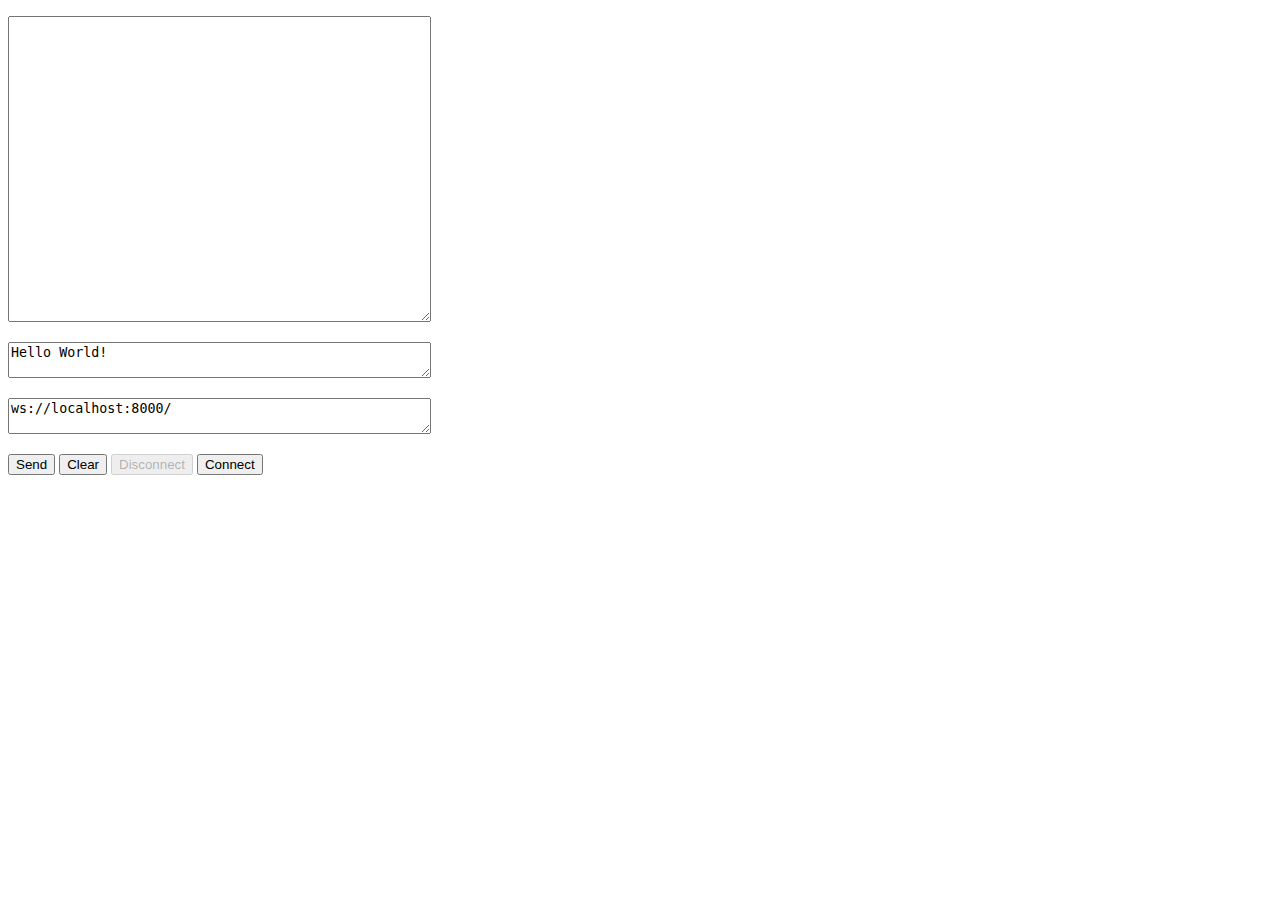
<file: backend/websocket/websocket.html>
<!DOCTYPE html>

<meta charset="utf-8" />

<title>WebSocket Test</title>

<script language="javascript" type="text/javascript">


  function init()
  {
	document.myform.url.value = "ws://localhost:8000/"
	document.myform.inputtext.value = "Hello World!"
	document.myform.disconnectButton.disabled = true;
  }

  function doConnect()
  {
    websocket = new WebSocket(document.myform.url.value);
    websocket.onopen = function(evt) { onOpen(evt) };
    websocket.onclose = function(evt) { onClose(evt) };
    websocket.onmessage = function(evt) { onMessage(evt) };
    websocket.onerror = function(evt) { onError(evt) };
  }

  function onOpen(evt)
  {
    writeToScreen("connected\n");
	document.myform.connectButton.disabled = true;
	document.myform.disconnectButton.disabled = false;
  }

  function onClose(evt)
  {
    writeToScreen("disconnected\n");
	document.myform.connectButton.disabled = false;
	document.myform.disconnectButton.disabled = true;
  }

  function onMessage(evt)
  {
    writeToScreen("response: " + evt.data + '\n');
  }

  function onError(evt)
  {
    writeToScreen('error: ' + evt.data + '\n');

	websocket.close();

	document.myform.connectButton.disabled = false;
	document.myform.disconnectButton.disabled = true;

  }

  function doSend(message)
  {
    writeToScreen("sent: " + message + '\n'); 
    websocket.send(message);
  }

  function writeToScreen(message)
  {
    document.myform.outputtext.value += message
	document.myform.outputtext.scrollTop = document.myform.outputtext.scrollHeight;

  }

  window.addEventListener("load", init, false);


   function sendText() {
		doSend( document.myform.inputtext.value );
   }

  function clearText() {
		document.myform.outputtext.value = "";
   }

   function doDisconnect() {
		websocket.close();
   }


</script>

<div id="output"></div>

<form name="myform">
<p>
<textarea name="outputtext" rows="20" cols="50"></textarea>
</p>
<p>
<textarea name="inputtext" cols="50"></textarea>
</p>
<p>
<textarea name="url" cols="50"></textarea>
</p>
<p>
<input type="button" name=sendButton value="Send" onClick="sendText();">
<input type="button" name=clearButton value="Clear" onClick="clearText();">
<input type="button" name=disconnectButton value="Disconnect" onClick="doDisconnect();">
<input type="button" name=connectButton value="Connect" onClick="doConnect();">
</p>


</form>
</html>
</file>
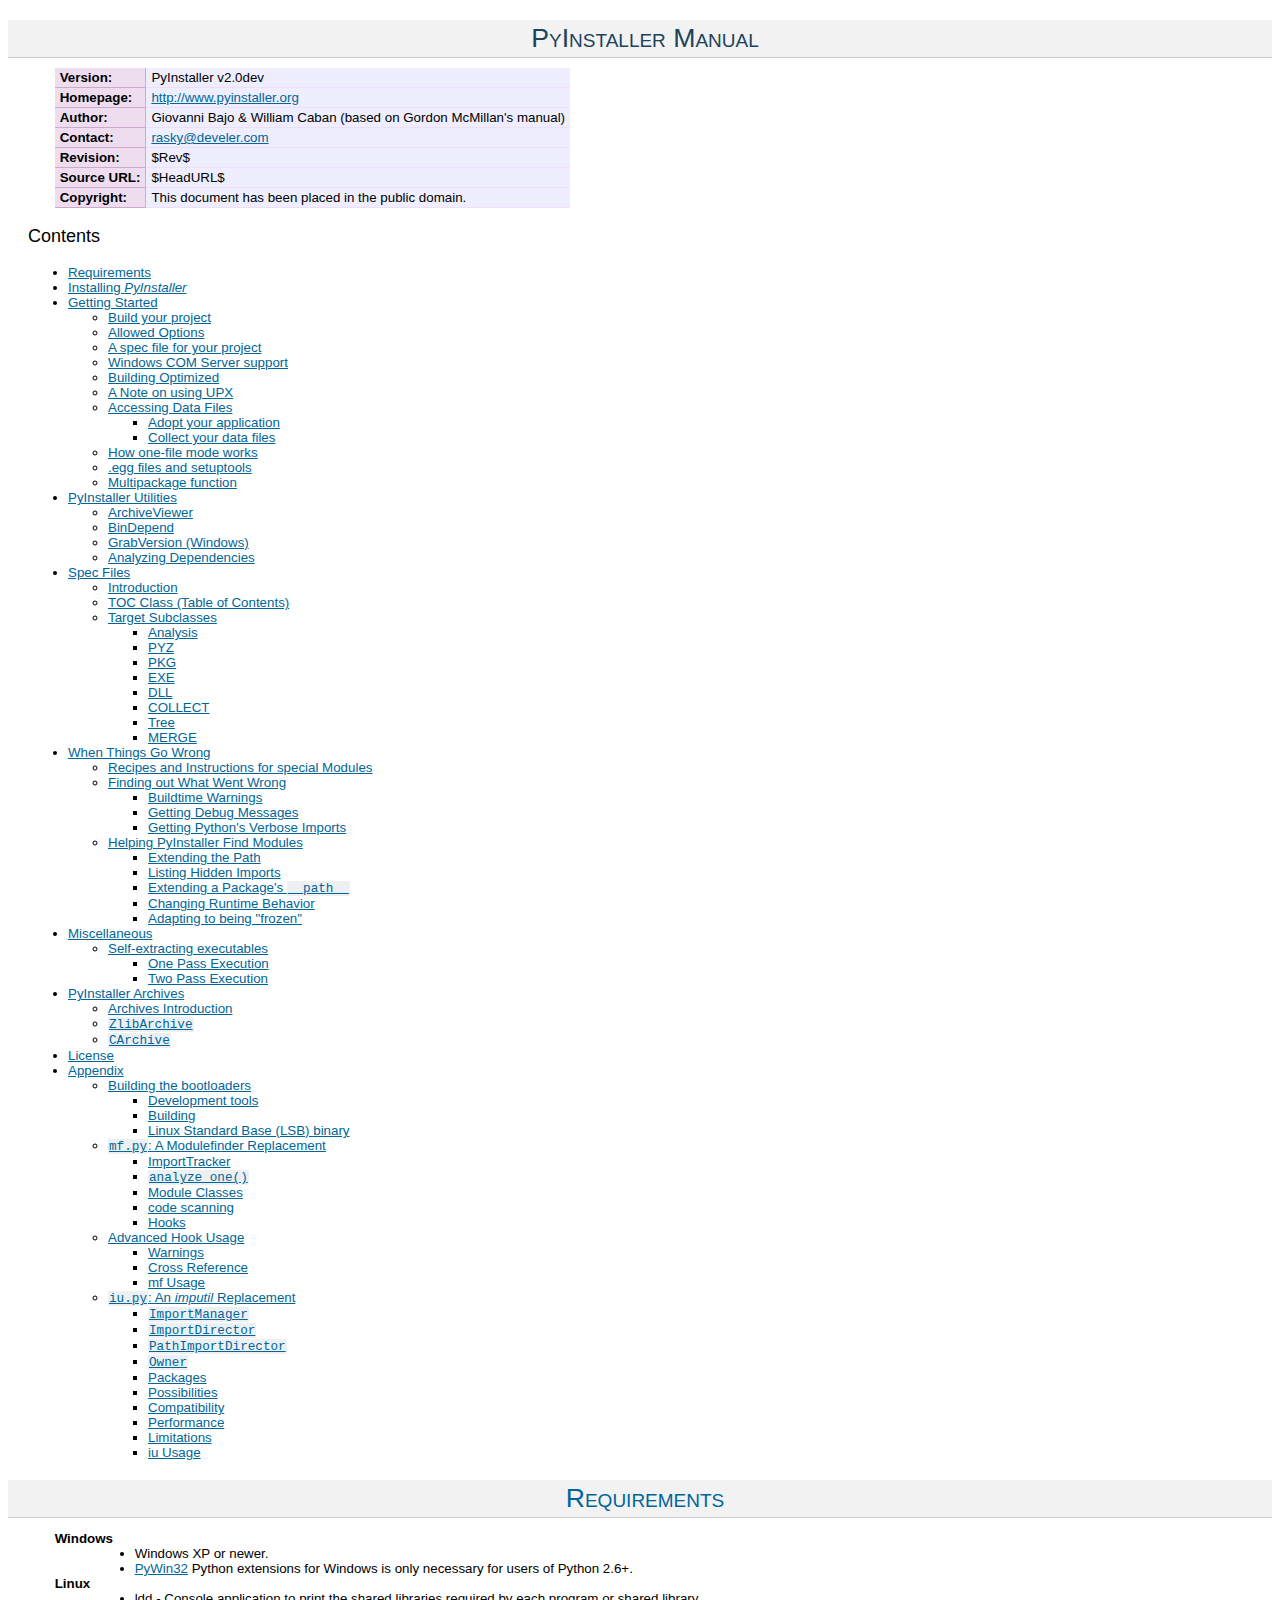
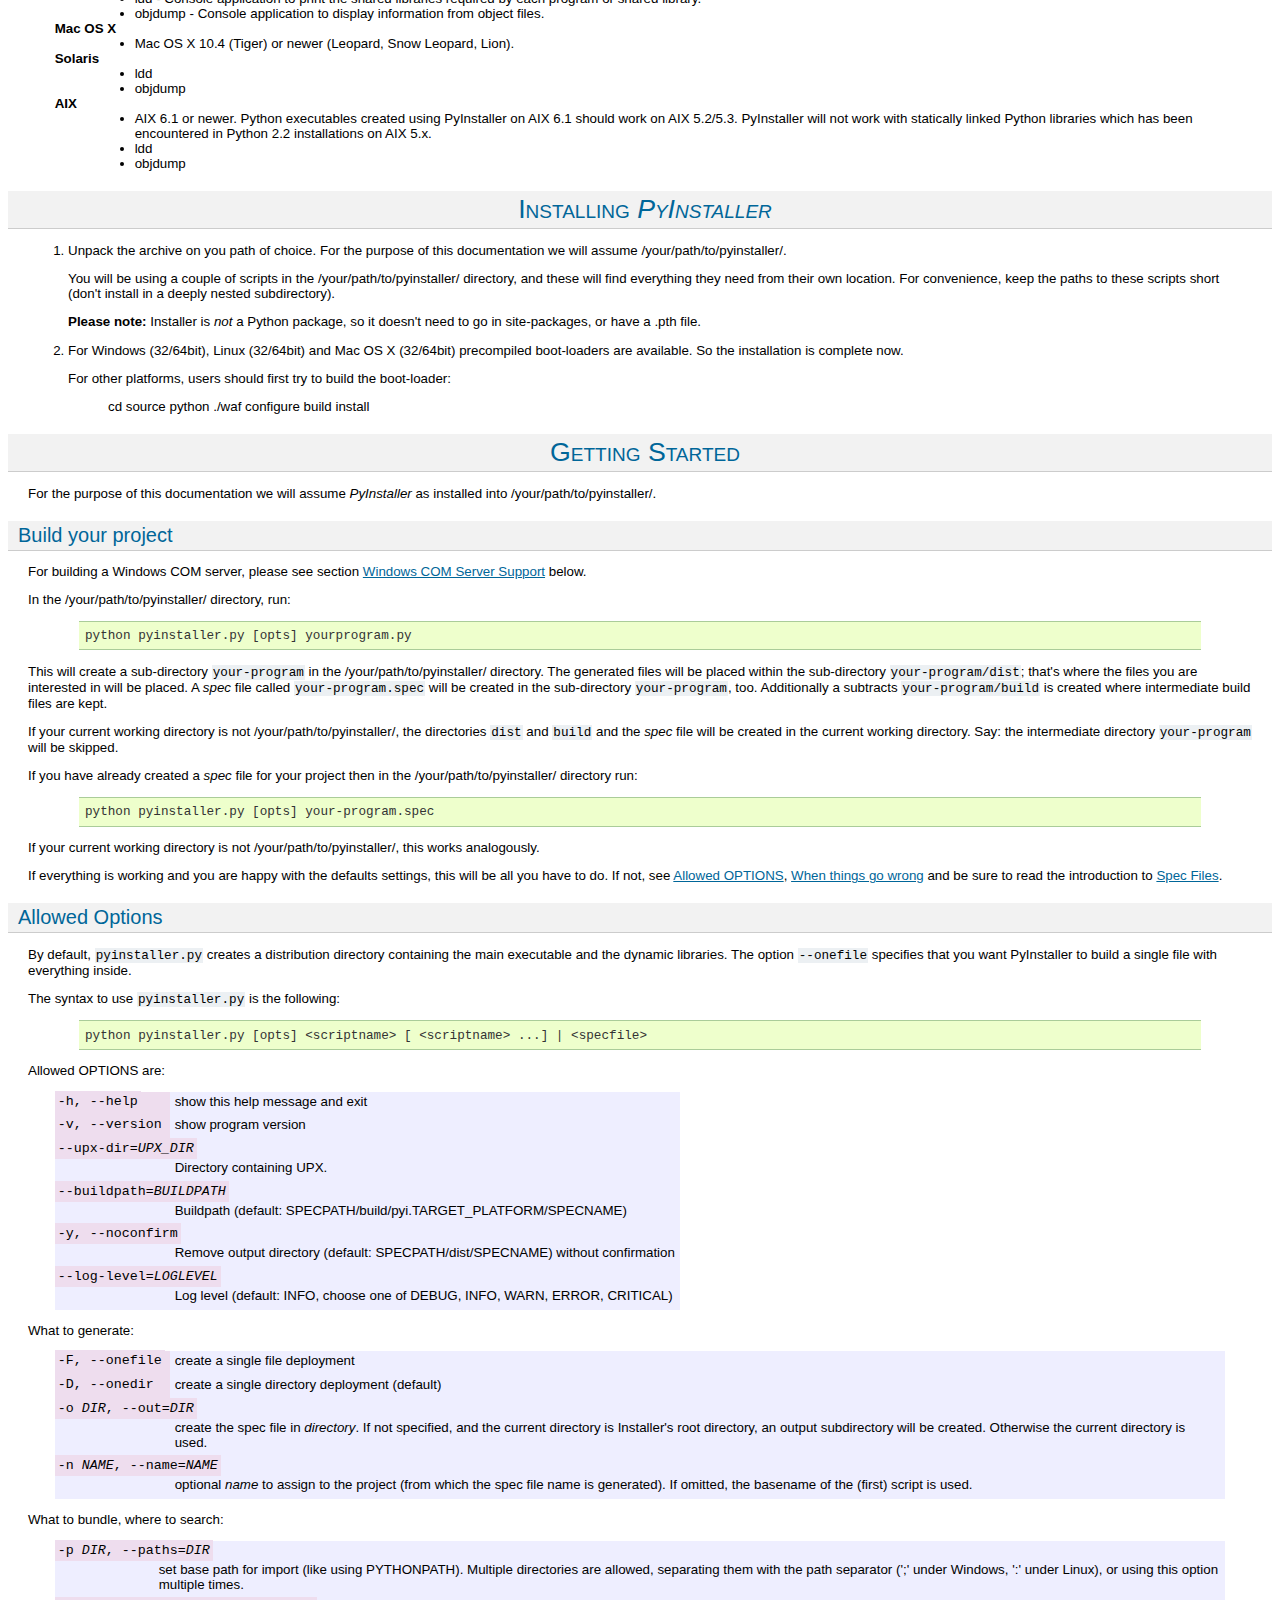
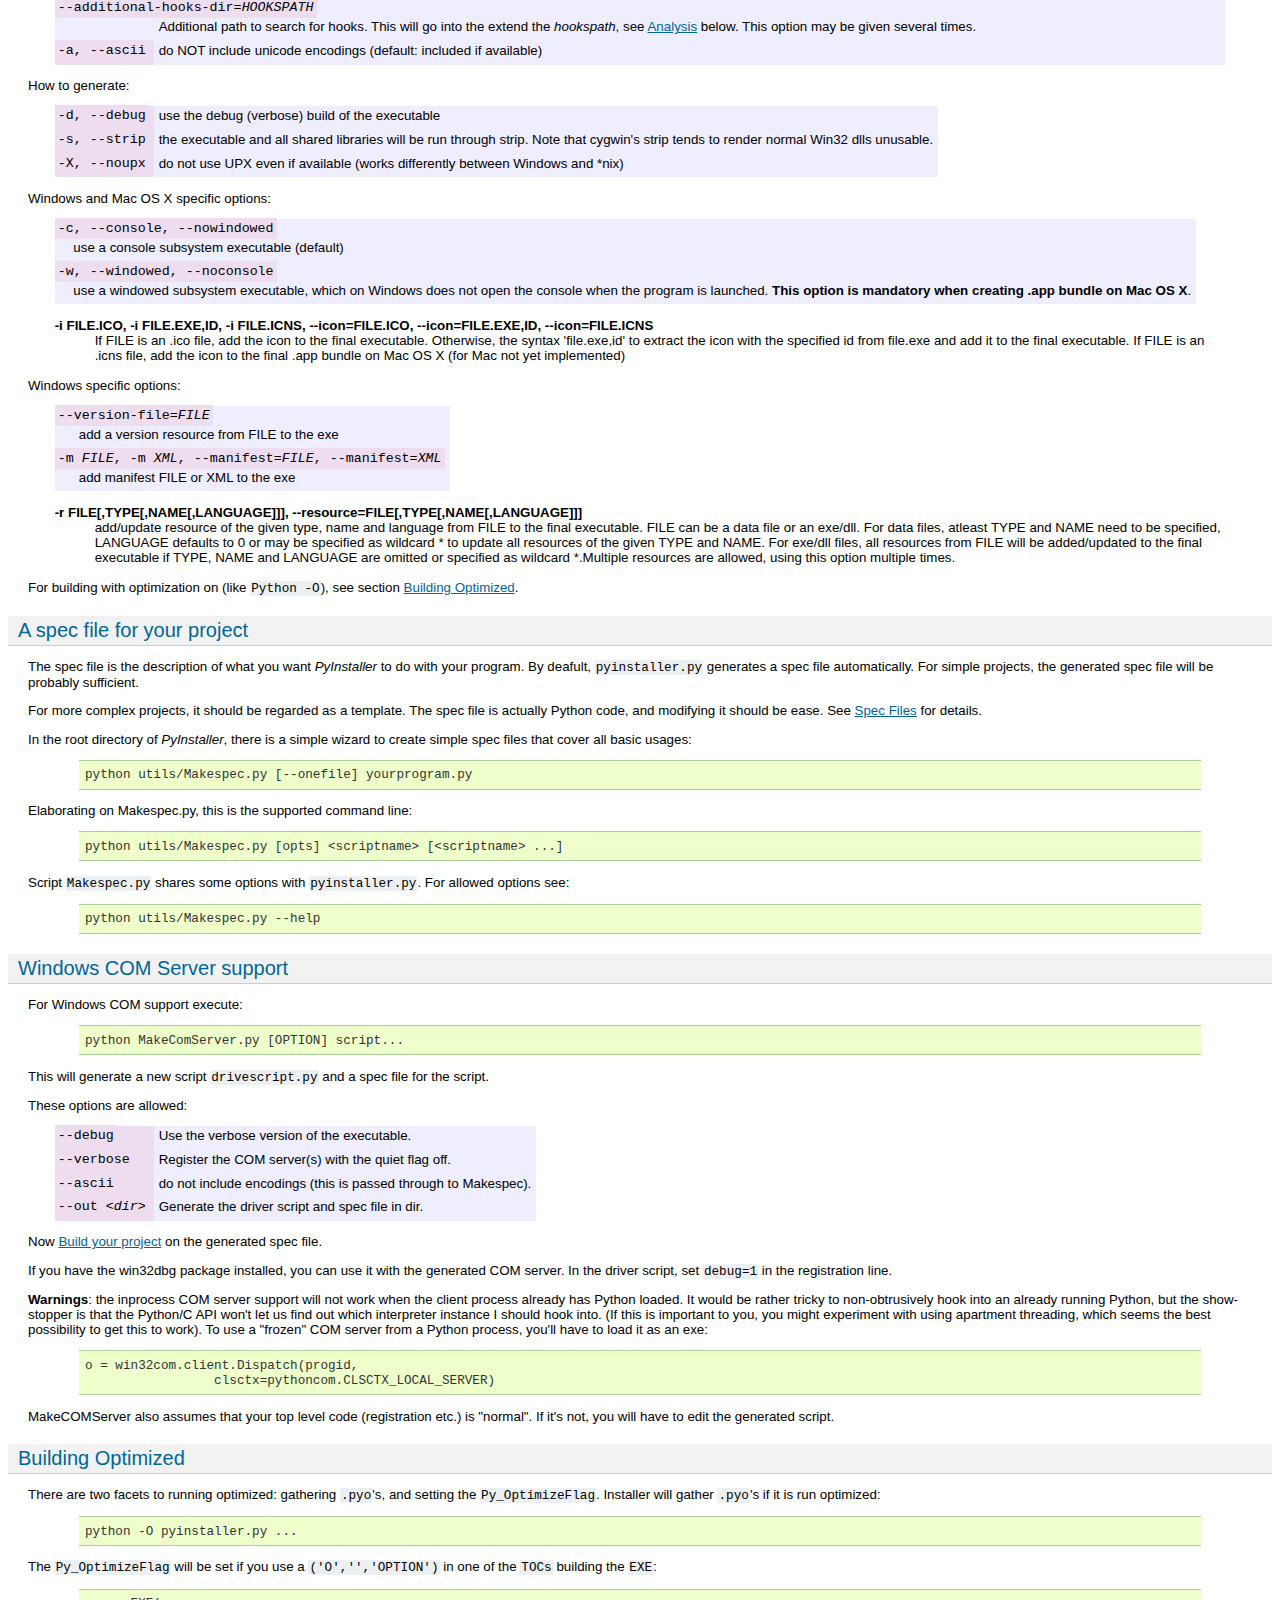
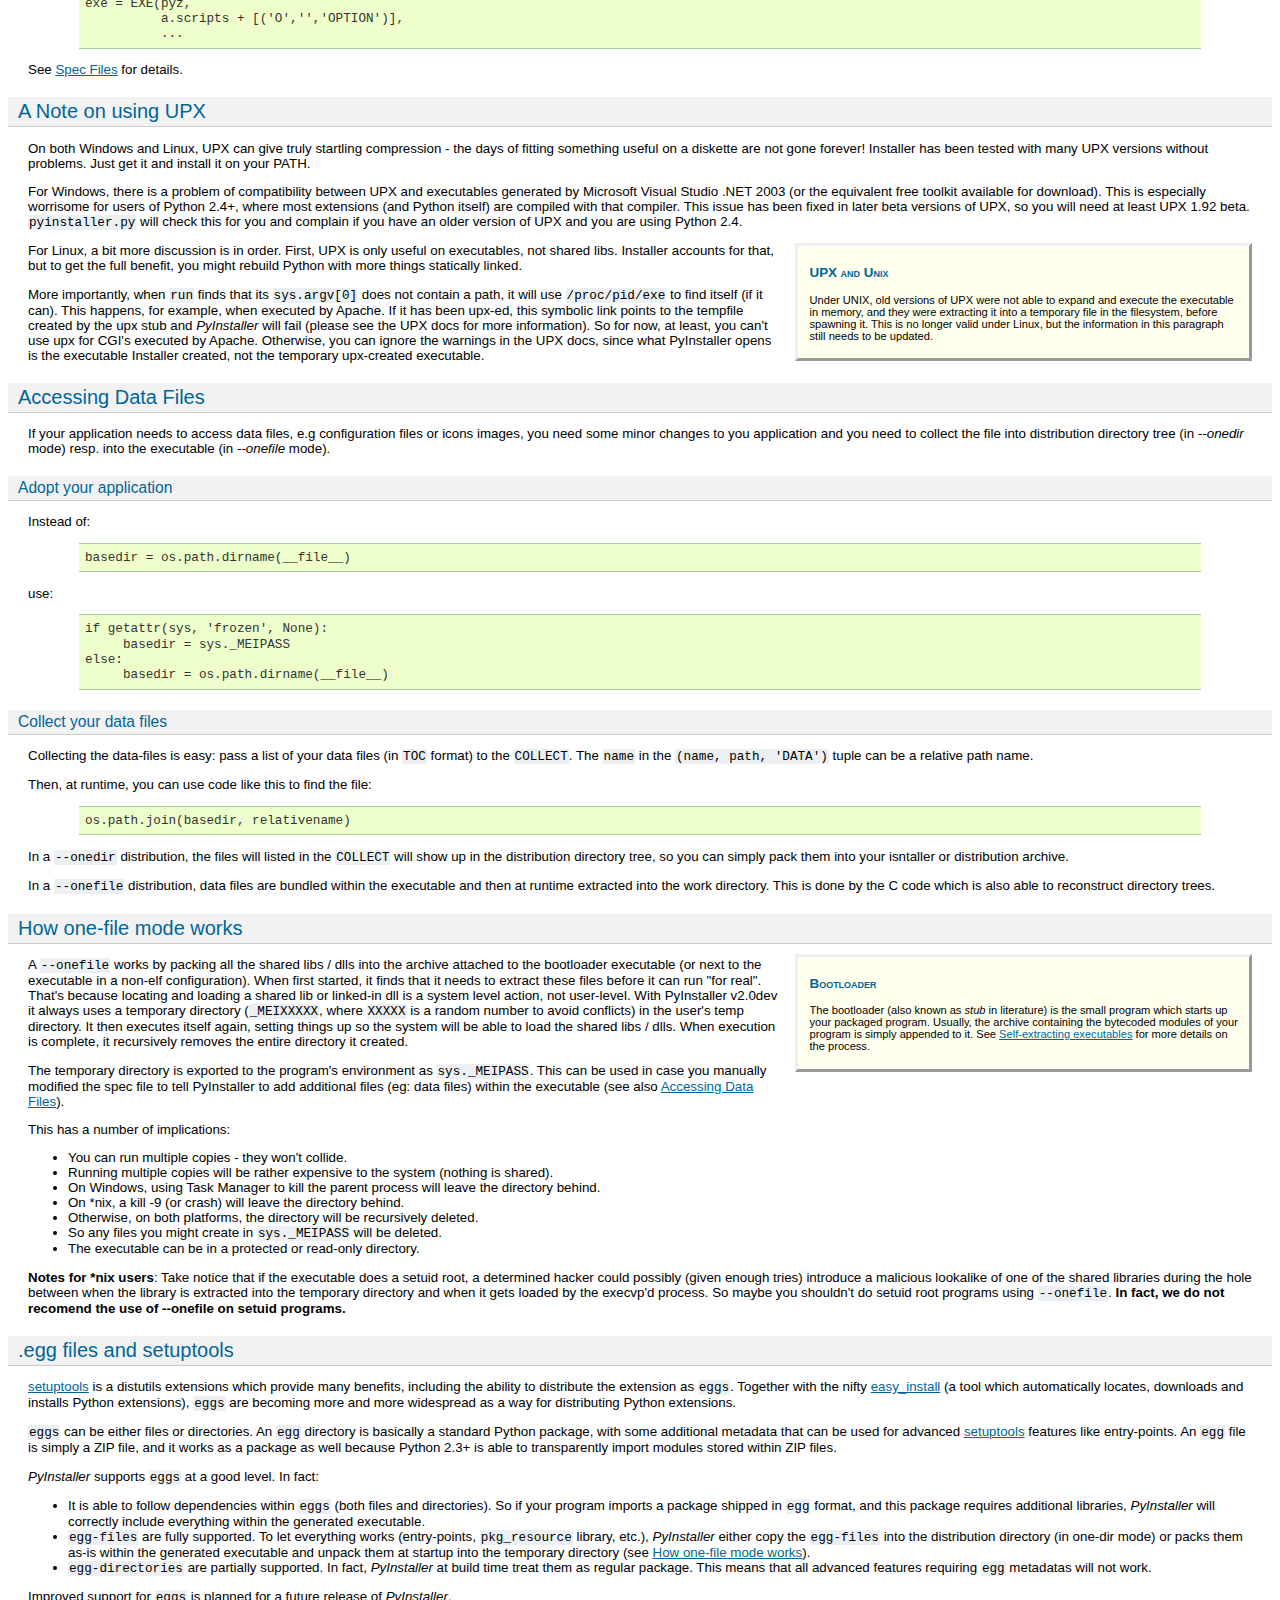
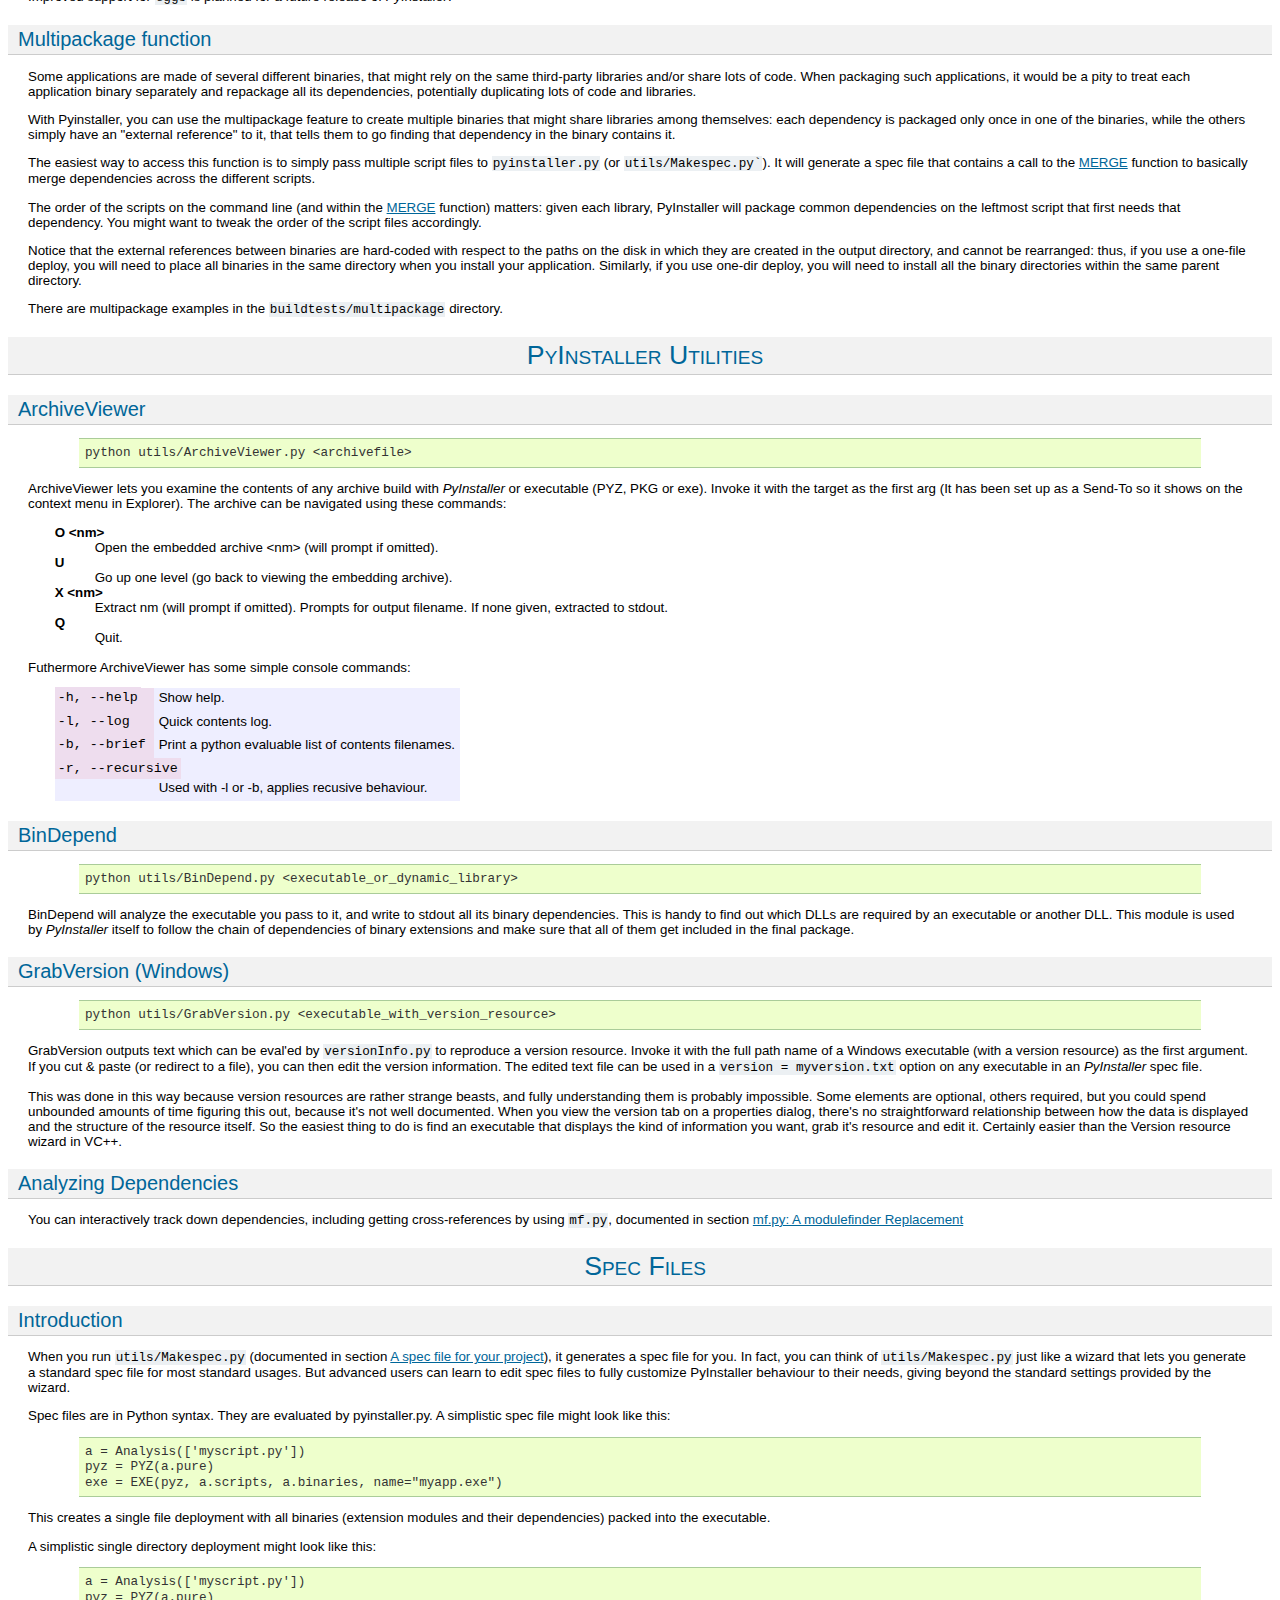
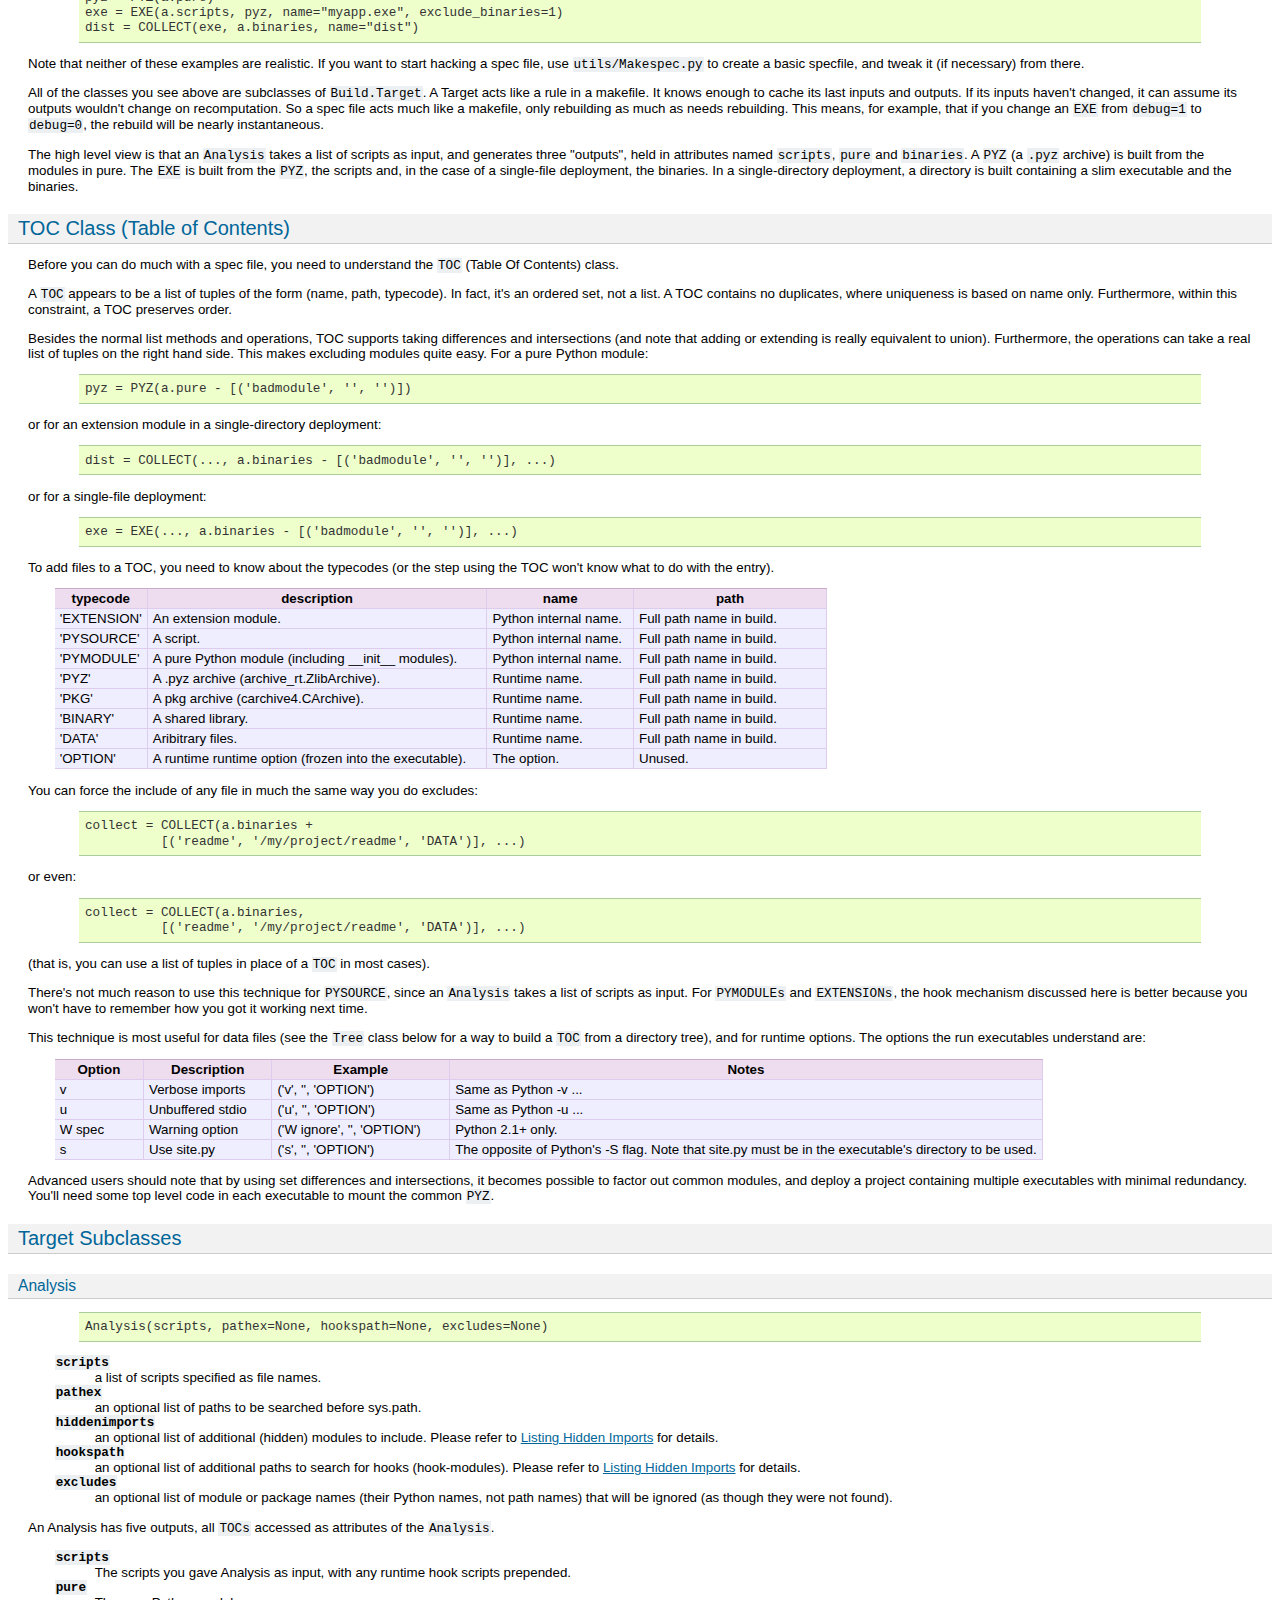
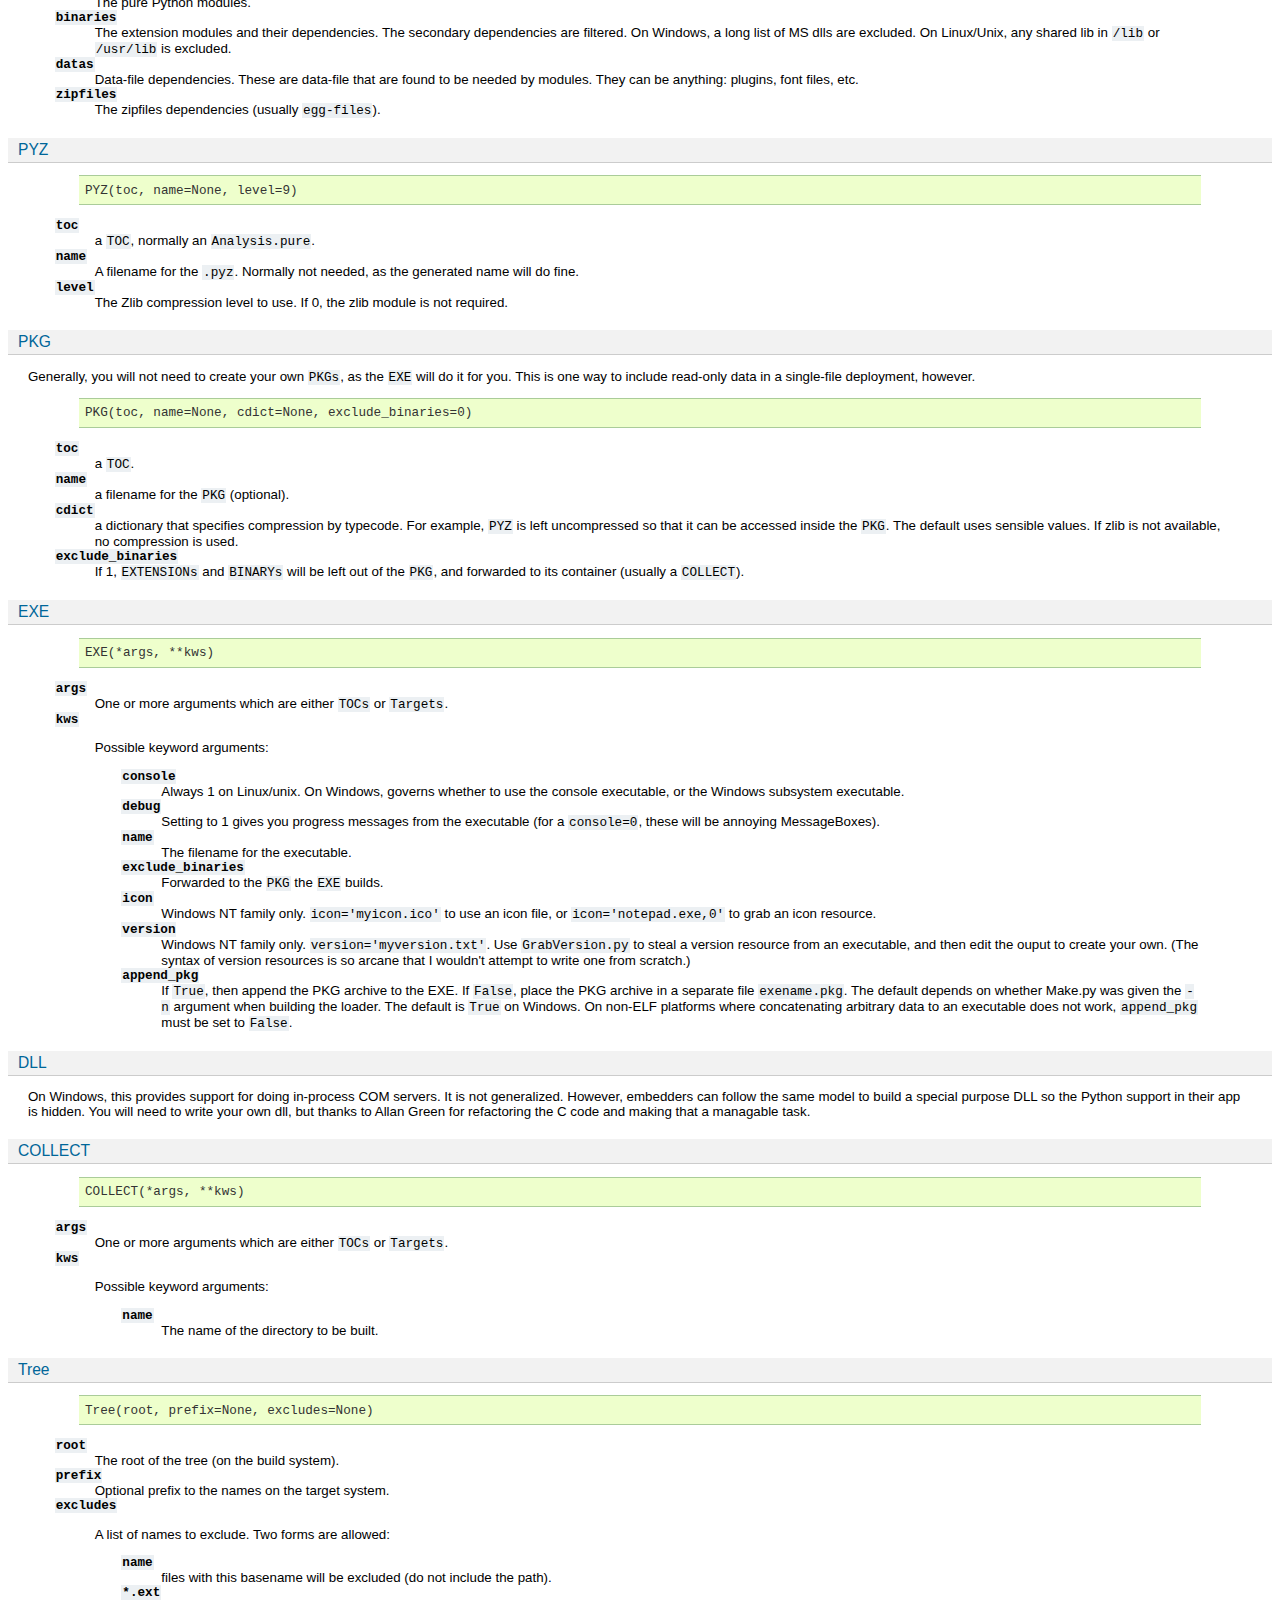
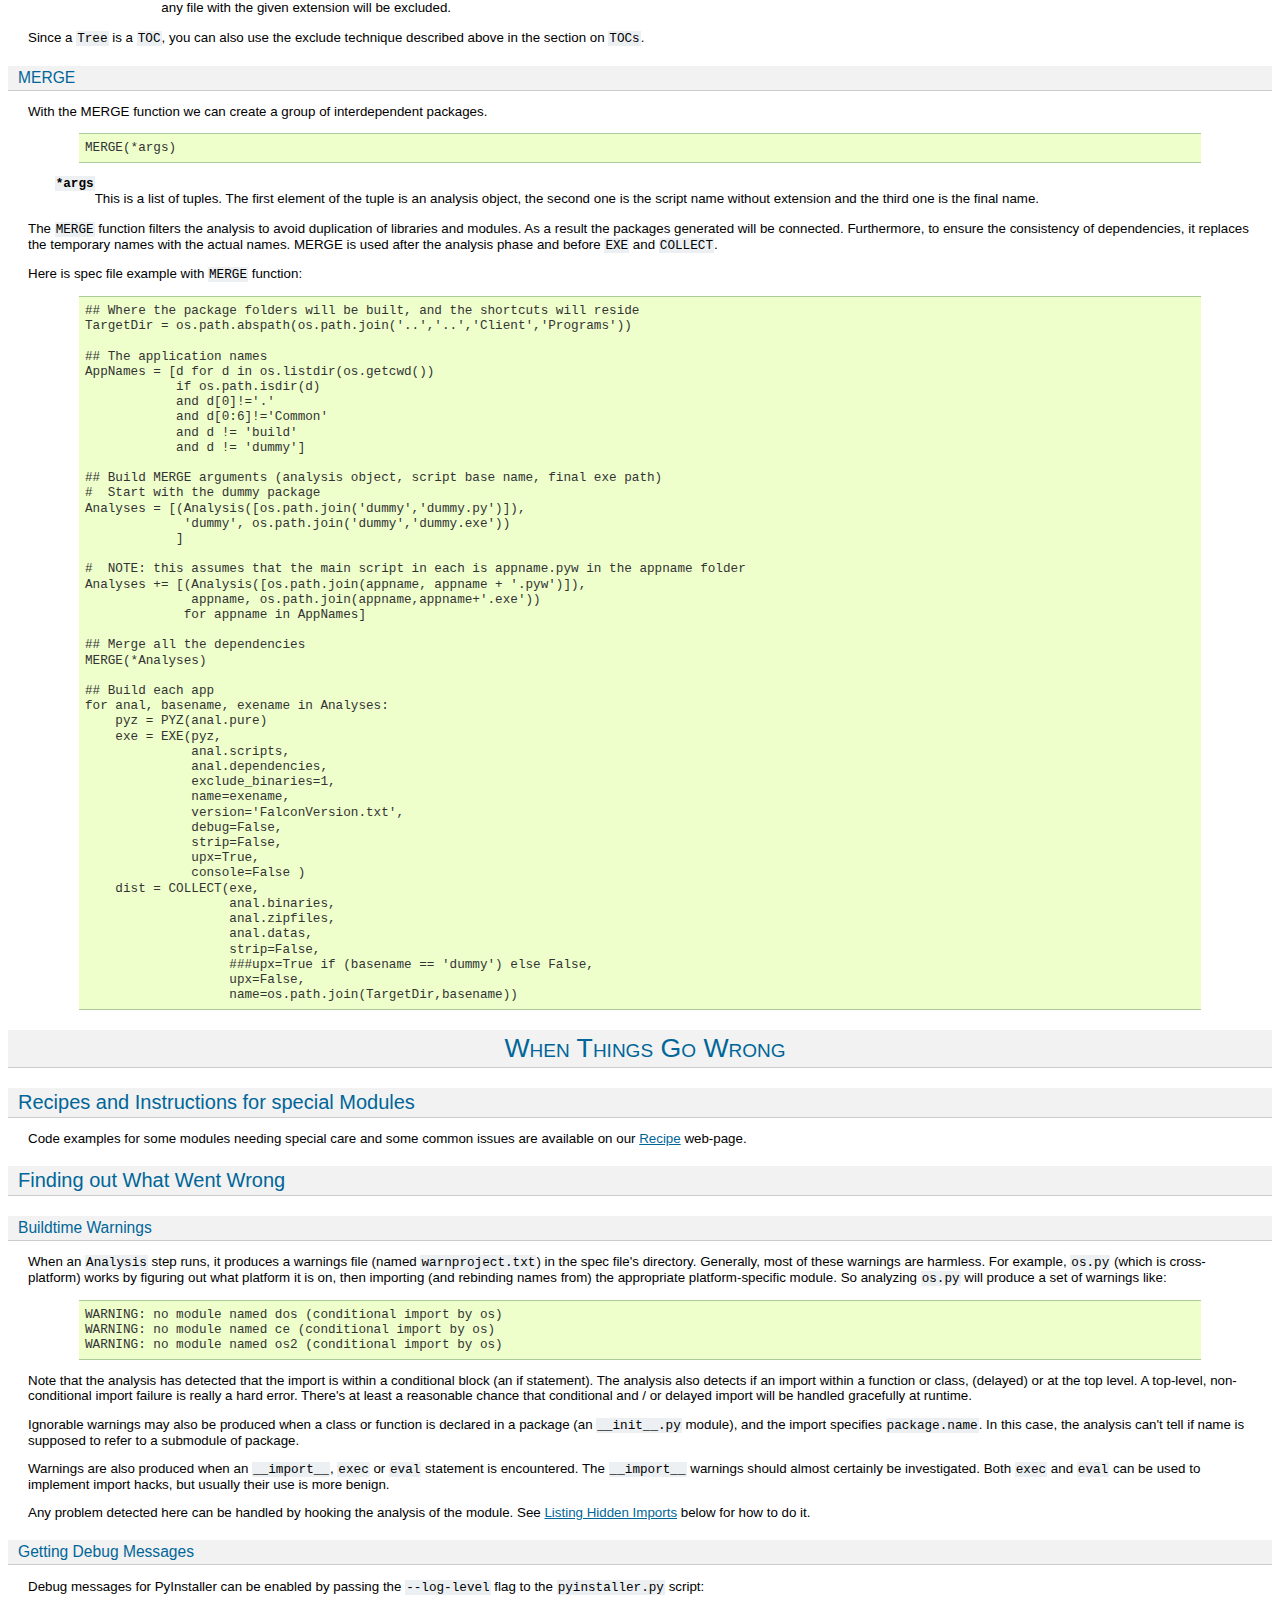
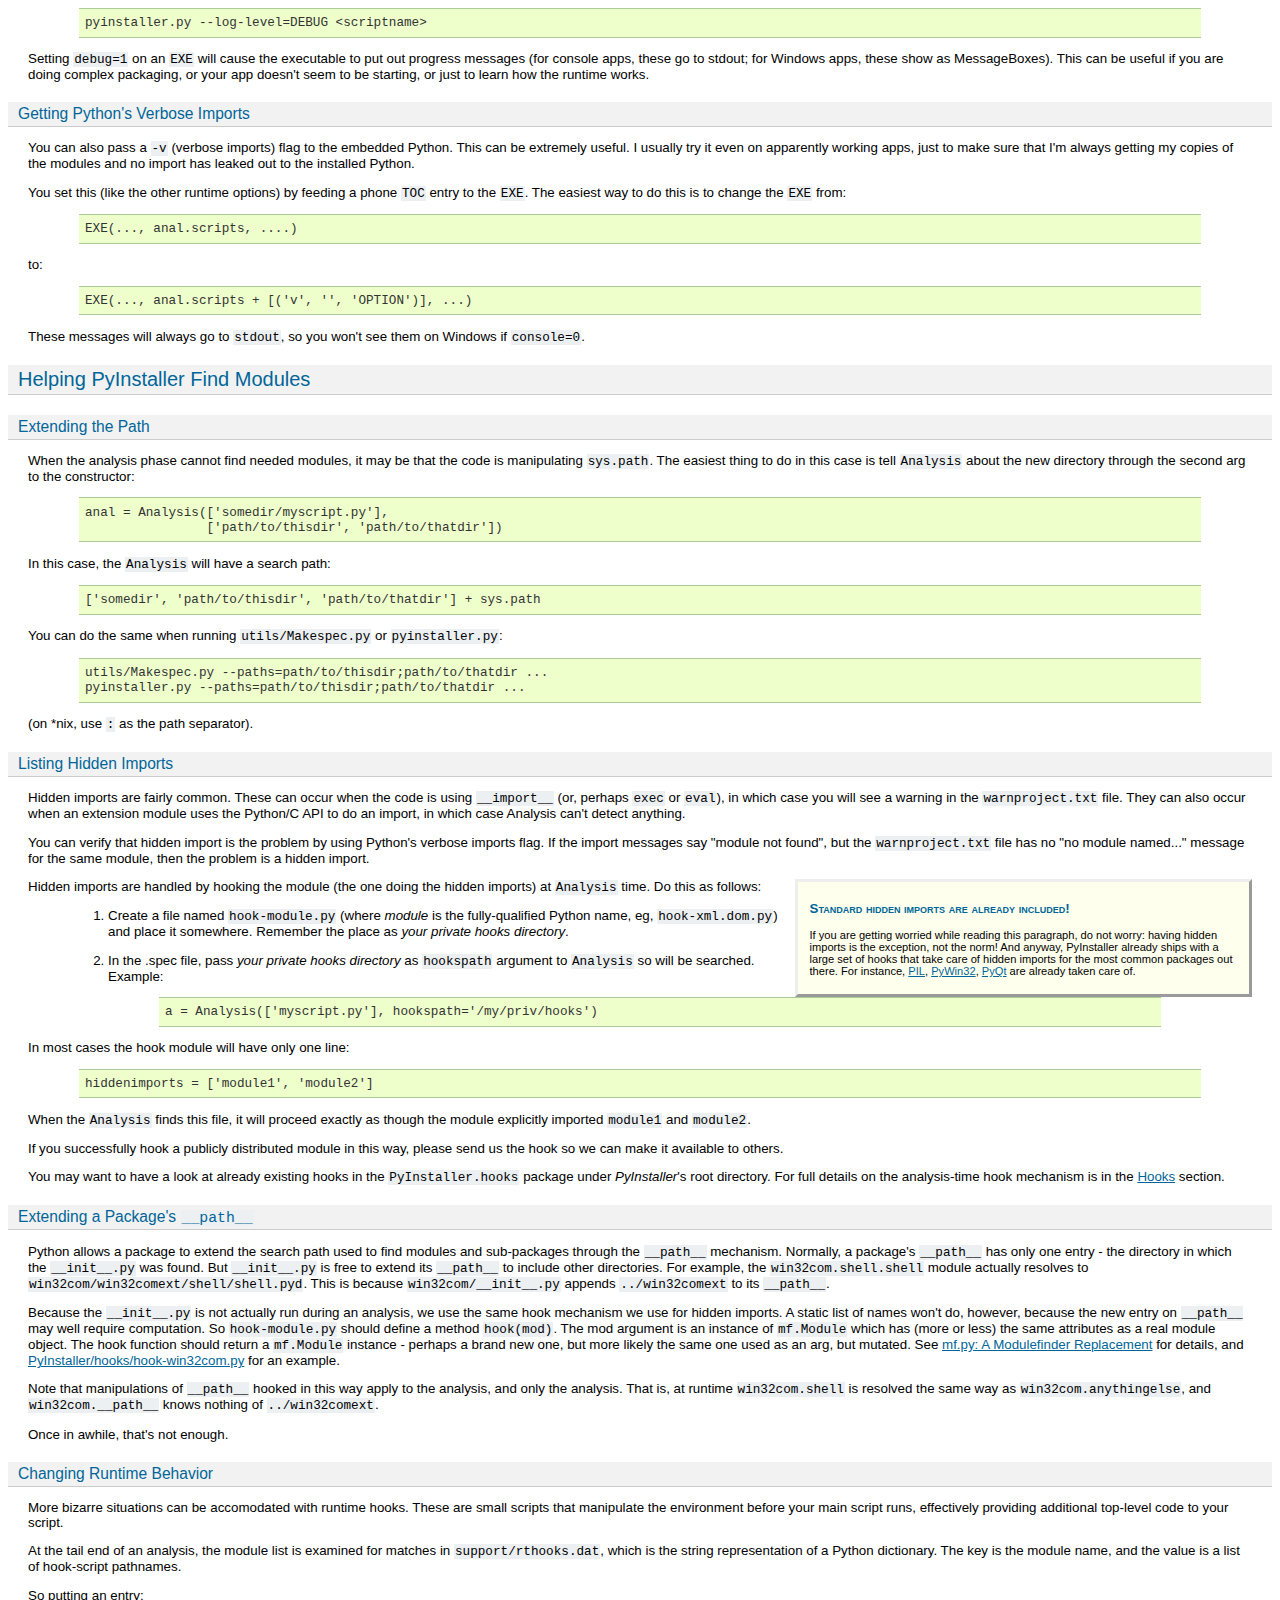
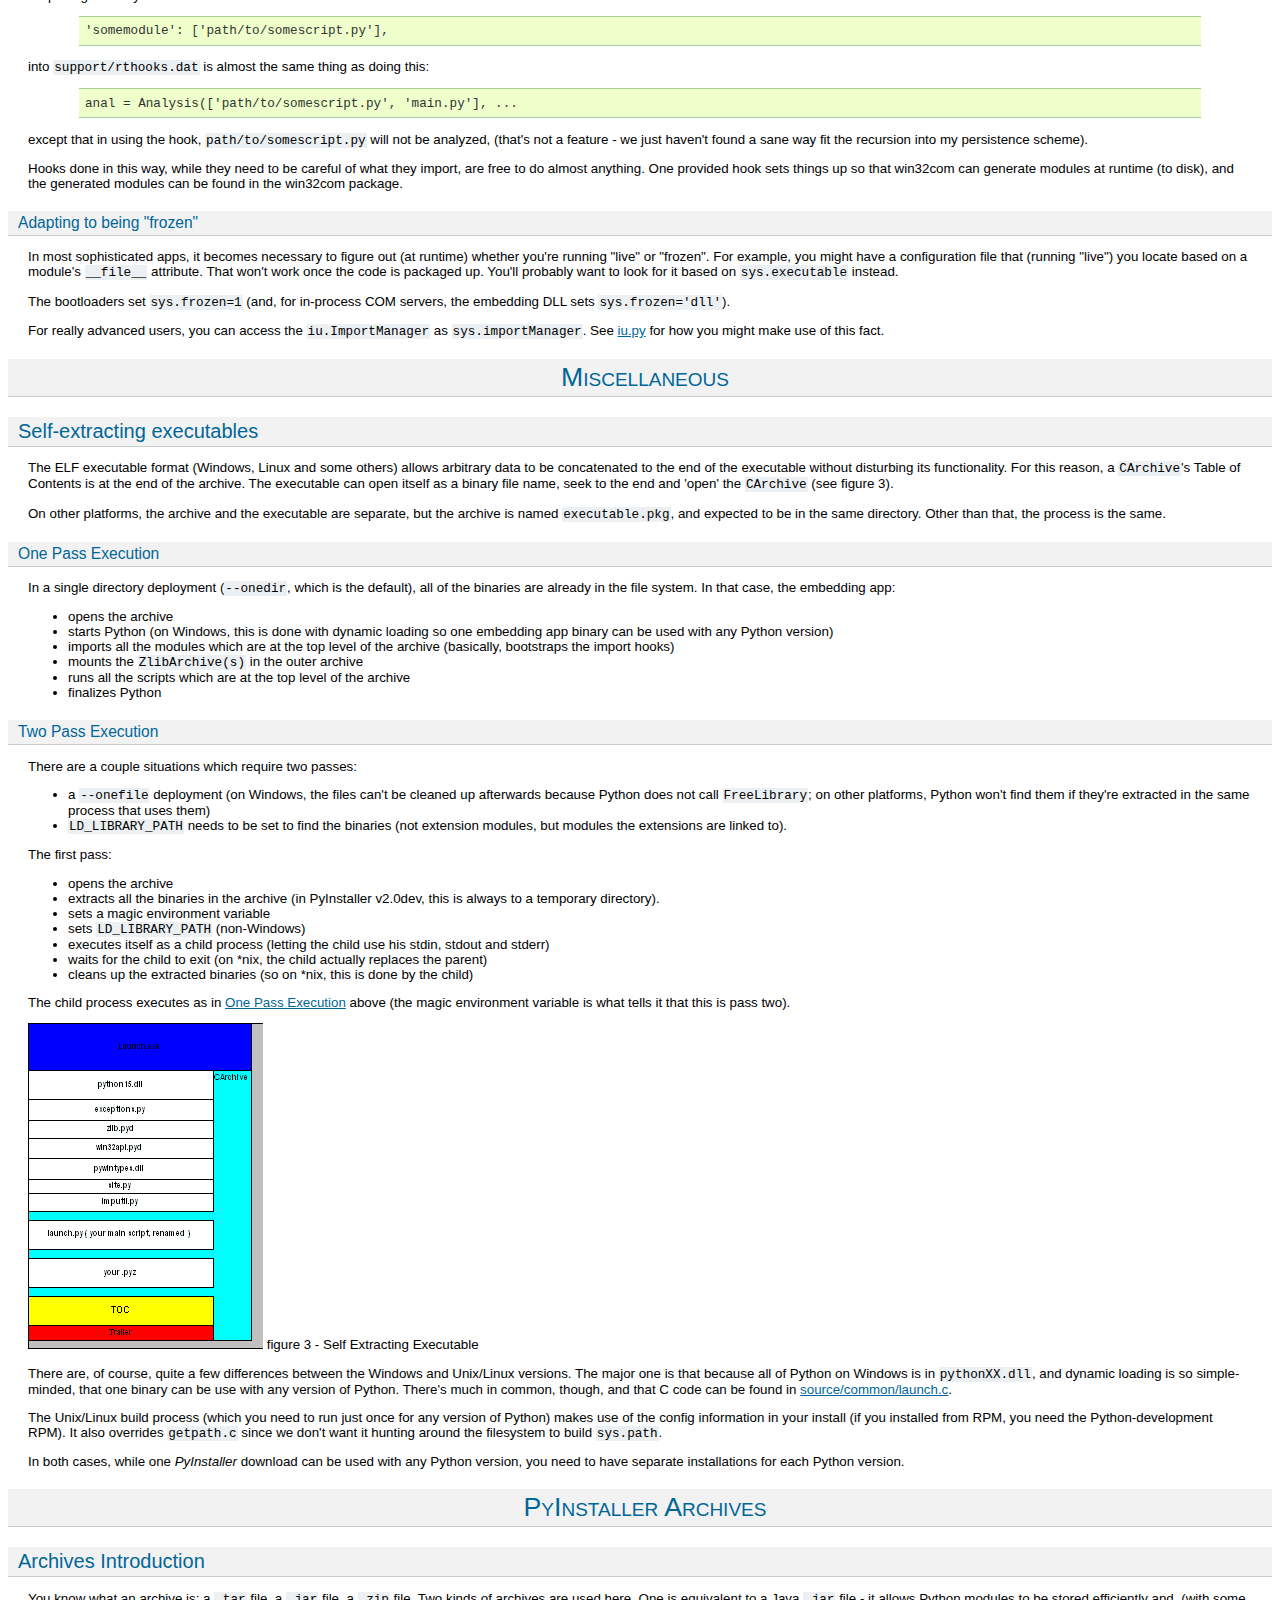
<file: pyinstaller/doc/Manual.html>
<?xml version="1.0" encoding="utf-8" ?>
<!DOCTYPE html PUBLIC "-//W3C//DTD XHTML 1.0 Transitional//EN" "http://www.w3.org/TR/xhtml1/DTD/xhtml1-transitional.dtd">
<html xmlns="http://www.w3.org/1999/xhtml" xml:lang="en" lang="en">
<head>
<meta http-equiv="Content-Type" content="text/html; charset=utf-8" />
<meta name="generator" content="Docutils 0.7: http://docutils.sourceforge.net/" />
<title>PyInstaller Manual</title>
<meta name="author" content="Giovanni Bajo &amp; William Caban (based on Gordon McMillan's manual)" />
<meta name="copyright" content="This document has been placed in the public domain." />
<link rel="stylesheet" href="stylesheets/default.css" type="text/css" />
</head>
<body>
<div class="document" id="pyinstaller-manual">
<h1 class="title">PyInstaller Manual</h1>
<table class="docinfo" frame="void" rules="none">
<col class="docinfo-name" />
<col class="docinfo-content" />
<tbody valign="top">
<tr><th class="docinfo-name">Version:</th>
<td>PyInstaller v2.0dev</td></tr>
<tr class="field"><th class="docinfo-name">Homepage:</th><td class="field-body"><a class="reference external" href="http://www.pyinstaller.org">http://www.pyinstaller.org</a></td>
</tr>
<tr><th class="docinfo-name">Author:</th>
<td>Giovanni Bajo &amp; William Caban (based on Gordon McMillan's manual)</td></tr>
<tr><th class="docinfo-name">Contact:</th>
<td><a class="first last reference external" href="mailto:rasky&#64;develer.com">rasky&#64;develer.com</a></td></tr>
<tr><th class="docinfo-name">Revision:</th>
<td>$Rev$</td></tr>
<tr class="field"><th class="docinfo-name">Source URL:</th><td class="field-body">$HeadURL$</td>
</tr>
<tr><th class="docinfo-name">Copyright:</th>
<td>This document has been placed in the public domain.</td></tr>
</tbody>
</table>
<div class="contents topic" id="contents">
<p class="topic-title first">Contents</p>
<ul class="simple">
<li><a class="reference internal" href="#requirements" id="id1">Requirements</a></li>
<li><a class="reference internal" href="#installing-pyinstaller" id="id2">Installing <cite>PyInstaller</cite></a></li>
<li><a class="reference internal" href="#getting-started" id="id3">Getting Started</a><ul>
<li><a class="reference internal" href="#build-your-project" id="id4">Build your project</a></li>
<li><a class="reference internal" href="#allowed-options" id="id5">Allowed Options</a></li>
<li><a class="reference internal" href="#a-spec-file-for-your-project" id="id6">A spec file for your project</a></li>
<li><a class="reference internal" href="#windows-com-server-support" id="id7">Windows COM Server support</a></li>
<li><a class="reference internal" href="#building-optimized" id="id8">Building Optimized</a></li>
<li><a class="reference internal" href="#a-note-on-using-upx" id="id9">A Note on using UPX</a></li>
<li><a class="reference internal" href="#accessing-data-files" id="id10">Accessing Data Files</a><ul>
<li><a class="reference internal" href="#adopt-your-application" id="id11">Adopt your application</a></li>
<li><a class="reference internal" href="#collect-your-data-files" id="id12">Collect your data files</a></li>
</ul>
</li>
<li><a class="reference internal" href="#how-one-file-mode-works" id="id13">How one-file mode works</a></li>
<li><a class="reference internal" href="#egg-files-and-setuptools" id="id14">.egg files and setuptools</a></li>
<li><a class="reference internal" href="#multipackage-function" id="id15">Multipackage function</a></li>
</ul>
</li>
<li><a class="reference internal" href="#pyinstaller-utilities" id="id16">PyInstaller Utilities</a><ul>
<li><a class="reference internal" href="#archiveviewer" id="id17">ArchiveViewer</a></li>
<li><a class="reference internal" href="#bindepend" id="id18">BinDepend</a></li>
<li><a class="reference internal" href="#grabversion-windows" id="id19">GrabVersion (Windows)</a></li>
<li><a class="reference internal" href="#analyzing-dependencies" id="id20">Analyzing Dependencies</a></li>
</ul>
</li>
<li><a class="reference internal" href="#spec-files" id="id21">Spec Files</a><ul>
<li><a class="reference internal" href="#introduction" id="id22">Introduction</a></li>
<li><a class="reference internal" href="#toc-class-table-of-contents" id="id23">TOC Class (Table of Contents)</a></li>
<li><a class="reference internal" href="#target-subclasses" id="id24">Target Subclasses</a><ul>
<li><a class="reference internal" href="#analysis" id="id25">Analysis</a></li>
<li><a class="reference internal" href="#pyz" id="id26">PYZ</a></li>
<li><a class="reference internal" href="#pkg" id="id27">PKG</a></li>
<li><a class="reference internal" href="#exe" id="id28">EXE</a></li>
<li><a class="reference internal" href="#dll" id="id29">DLL</a></li>
<li><a class="reference internal" href="#collect" id="id30">COLLECT</a></li>
<li><a class="reference internal" href="#tree" id="id31">Tree</a></li>
<li><a class="reference internal" href="#merge" id="id32">MERGE</a></li>
</ul>
</li>
</ul>
</li>
<li><a class="reference internal" href="#when-things-go-wrong" id="id33">When Things Go Wrong</a><ul>
<li><a class="reference internal" href="#recipes-and-instructions-for-special-modules" id="id34">Recipes and Instructions for special Modules</a></li>
<li><a class="reference internal" href="#finding-out-what-went-wrong" id="id35">Finding out What Went Wrong</a><ul>
<li><a class="reference internal" href="#buildtime-warnings" id="id36">Buildtime Warnings</a></li>
<li><a class="reference internal" href="#getting-debug-messages" id="id37">Getting Debug Messages</a></li>
<li><a class="reference internal" href="#getting-python-s-verbose-imports" id="id38">Getting Python's Verbose Imports</a></li>
</ul>
</li>
<li><a class="reference internal" href="#helping-pyinstaller-find-modules" id="id39">Helping PyInstaller Find Modules</a><ul>
<li><a class="reference internal" href="#extending-the-path" id="id40">Extending the Path</a></li>
<li><a class="reference internal" href="#listing-hidden-imports" id="id41">Listing Hidden Imports</a></li>
<li><a class="reference internal" href="#extending-a-package-s-path" id="id42">Extending a Package's <tt class="docutils literal">__path__</tt></a></li>
<li><a class="reference internal" href="#changing-runtime-behavior" id="id43">Changing Runtime Behavior</a></li>
<li><a class="reference internal" href="#adapting-to-being-frozen" id="id44">Adapting to being &quot;frozen&quot;</a></li>
</ul>
</li>
</ul>
</li>
<li><a class="reference internal" href="#miscellaneous" id="id45">Miscellaneous</a><ul>
<li><a class="reference internal" href="#self-extracting-executables" id="id46">Self-extracting executables</a><ul>
<li><a class="reference internal" href="#one-pass-execution" id="id47">One Pass Execution</a></li>
<li><a class="reference internal" href="#two-pass-execution" id="id48">Two Pass Execution</a></li>
</ul>
</li>
</ul>
</li>
<li><a class="reference internal" href="#pyinstaller-archives" id="id49">PyInstaller Archives</a><ul>
<li><a class="reference internal" href="#archives-introduction" id="id50">Archives Introduction</a></li>
<li><a class="reference internal" href="#zlibarchive" id="id51"><tt class="docutils literal">ZlibArchive</tt></a></li>
<li><a class="reference internal" href="#carchive" id="id52"><tt class="docutils literal">CArchive</tt></a></li>
</ul>
</li>
<li><a class="reference internal" href="#license" id="id53">License</a></li>
<li><a class="reference internal" href="#appendix" id="id54">Appendix</a><ul>
<li><a class="reference internal" href="#building-the-bootloaders" id="id55">Building the bootloaders</a><ul>
<li><a class="reference internal" href="#development-tools" id="id56">Development tools</a></li>
<li><a class="reference internal" href="#building" id="id57">Building</a></li>
<li><a class="reference internal" href="#linux-standard-base-lsb-binary" id="id58">Linux Standard Base (LSB) binary</a></li>
</ul>
</li>
<li><a class="reference internal" href="#mf-py-a-modulefinder-replacement" id="id59"><tt class="docutils literal">mf.py</tt>: A Modulefinder Replacement</a><ul>
<li><a class="reference internal" href="#importtracker" id="id60">ImportTracker</a></li>
<li><a class="reference internal" href="#analyze-one" id="id61"><tt class="docutils literal">analyze_one()</tt></a></li>
<li><a class="reference internal" href="#module-classes" id="id62">Module Classes</a></li>
<li><a class="reference internal" href="#code-scanning" id="id63">code scanning</a></li>
<li><a class="reference internal" href="#hooks" id="id64">Hooks</a></li>
</ul>
</li>
<li><a class="reference internal" href="#advanced-hook-usage" id="id65">Advanced Hook Usage</a><ul>
<li><a class="reference internal" href="#warnings" id="id66">Warnings</a></li>
<li><a class="reference internal" href="#cross-reference" id="id67">Cross Reference</a></li>
<li><a class="reference internal" href="#mf-usage" id="id68">mf Usage</a></li>
</ul>
</li>
<li><a class="reference internal" href="#iu-py-an-imputil-replacement" id="id69"><tt class="docutils literal">iu.py</tt>: An <em>imputil</em> Replacement</a><ul>
<li><a class="reference internal" href="#importmanager" id="id70"><tt class="docutils literal">ImportManager</tt></a></li>
<li><a class="reference internal" href="#importdirector" id="id71"><tt class="docutils literal">ImportDirector</tt></a></li>
<li><a class="reference internal" href="#pathimportdirector" id="id72"><tt class="docutils literal">PathImportDirector</tt></a></li>
<li><a class="reference internal" href="#owner" id="id73"><tt class="docutils literal">Owner</tt></a></li>
<li><a class="reference internal" href="#packages" id="id74">Packages</a></li>
<li><a class="reference internal" href="#possibilities" id="id75">Possibilities</a></li>
<li><a class="reference internal" href="#compatibility" id="id76">Compatibility</a></li>
<li><a class="reference internal" href="#performance" id="id77">Performance</a></li>
<li><a class="reference internal" href="#limitations" id="id78">Limitations</a></li>
<li><a class="reference internal" href="#iu-usage" id="id79">iu Usage</a></li>
</ul>
</li>
</ul>
</li>
</ul>
</div>
<div class="section" id="requirements">
<h1><a class="toc-backref" href="#id1">Requirements</a></h1>
<dl class="docutils">
<dt><strong>Windows</strong></dt>
<dd><ul class="first last simple">
<li>Windows XP or newer.</li>
<li><a class="reference external" href="http://sourceforge.net/projects/pywin32/files/">PyWin32</a>
Python extensions for Windows is only necessary for users of Python 2.6+.</li>
</ul>
</dd>
<dt><strong>Linux</strong></dt>
<dd><ul class="first last simple">
<li>ldd
- Console application to print the shared libraries required by each program
or shared library.</li>
<li>objdump
- Console application to display information from object files.</li>
</ul>
</dd>
<dt><strong>Mac OS X</strong></dt>
<dd><ul class="first last simple">
<li>Mac OS X 10.4 (Tiger) or newer (Leopard, Snow Leopard, Lion).</li>
</ul>
</dd>
<dt><strong>Solaris</strong></dt>
<dd><ul class="first last simple">
<li>ldd</li>
<li>objdump</li>
</ul>
</dd>
<dt><strong>AIX</strong></dt>
<dd><ul class="first last simple">
<li>AIX 6.1 or newer.
Python executables created using PyInstaller on AIX 6.1 should work
on AIX 5.2/5.3. PyInstaller will not work with statically linked Python
libraries which has been encountered in Python 2.2 installations on AIX 5.x.</li>
<li>ldd</li>
<li>objdump</li>
</ul>
</dd>
</dl>
</div>
<div class="section" id="installing-pyinstaller">
<h1><a class="toc-backref" href="#id2">Installing <cite>PyInstaller</cite></a></h1>
<ol class="arabic">
<li><p class="first">Unpack the archive on you path of choice. For the purpose of this
documentation we will assume /your/path/to/pyinstaller/.</p>
<p>You will be using a couple of scripts in the /your/path/to/pyinstaller/
directory, and these will find everything they need from their own
location. For convenience, keep the paths to these scripts short
(don't install in a deeply nested subdirectory).</p>
<p><strong>Please note:</strong> Installer is <cite>not</cite> a Python package, so it
doesn't need to go in site-packages, or have a .pth file.</p>
</li>
<li><p class="first">For Windows (32/64bit), Linux (32/64bit) and Mac OS X (32/64bit)
precompiled boot-loaders are available. So the installation is
complete now.</p>
<p>For other platforms, users should first try to build the
boot-loader:</p>
<blockquote>
<p>cd source
python ./waf configure build install</p>
</blockquote>
</li>
</ol>
</div>
<div class="section" id="getting-started">
<h1><a class="toc-backref" href="#id3">Getting Started</a></h1>
<p>For the purpose of this documentation we will assume <cite>PyInstaller</cite> as
installed into /your/path/to/pyinstaller/.</p>
<div class="section" id="build-your-project">
<h2><a class="toc-backref" href="#id4">Build your project</a></h2>
<p>For building a Windows COM server, please see section <a class="reference internal" href="#windows-com-server-support">Windows COM
Server Support</a> below.</p>
<p>In the /your/path/to/pyinstaller/ directory, run:</p>
<pre class="literal-block">
python pyinstaller.py [opts] yourprogram.py
</pre>
<p>This will create a sub-directory <tt class="docutils literal"><span class="pre">your-program</span></tt> in the /your/path/to/pyinstaller/
directory. The generated files will be placed within the sub-directory
<tt class="docutils literal"><span class="pre">your-program/dist</span></tt>; that's where the files you are interested in
will be placed. A <cite>spec</cite> file called <tt class="docutils literal"><span class="pre">your-program.spec</span></tt> will be
created in the sub-directory <tt class="docutils literal"><span class="pre">your-program</span></tt>, too. Additionally a
subtracts <tt class="docutils literal"><span class="pre">your-program/build</span></tt> is created where intermediate build
files are kept.</p>
<p>If your current working directory is not /your/path/to/pyinstaller/, the
directories <tt class="docutils literal">dist</tt> and <tt class="docutils literal">build</tt> and the <cite>spec</cite> file will be
created in the current working directory. Say: the intermediate
directory <tt class="docutils literal"><span class="pre">your-program</span></tt> will be skipped.</p>
<p>If you have already created a <cite>spec</cite> file for your project then in
the /your/path/to/pyinstaller/ directory run:</p>
<pre class="literal-block">
python pyinstaller.py [opts] your-program.spec
</pre>
<p>If your current working directory is not /your/path/to/pyinstaller/, this works
analogously.</p>
<p>If everything is working and you are happy with the defaults settings,
this will be all you have to do. If not, see <a class="reference internal" href="#allowed-options">Allowed OPTIONS</a>, <a class="reference internal" href="#when-things-go-wrong">When
things go wrong</a> and be sure to read the introduction to <a class="reference internal" href="#spec-files">Spec
Files</a>.</p>
</div>
<div class="section" id="allowed-options">
<h2><a class="toc-backref" href="#id5">Allowed Options</a></h2>
<p>By default, <tt class="docutils literal">pyinstaller.py</tt> creates a distribution directory containing the main
executable and the dynamic libraries. The option <tt class="docutils literal"><span class="pre">--onefile</span></tt> specifies that you want
PyInstaller to build a single file with everything inside.</p>
<p>The syntax to use <tt class="docutils literal">pyinstaller.py</tt> is the following:</p>
<pre class="literal-block">
python pyinstaller.py [opts] &lt;scriptname&gt; [ &lt;scriptname&gt; ...] | &lt;specfile&gt;
</pre>
<p>Allowed OPTIONS are:</p>
<table class="docutils option-list" frame="void" rules="none">
<col class="option" />
<col class="description" />
<tbody valign="top">
<tr><td class="option-group">
<kbd><span class="option">-h</span>, <span class="option">--help</span></kbd></td>
<td>show this help message and exit</td></tr>
<tr><td class="option-group">
<kbd><span class="option">-v</span>, <span class="option">--version</span></kbd></td>
<td>show program version</td></tr>
<tr><td class="option-group" colspan="2">
<kbd><span class="option">--upx-dir=<var>UPX_DIR</var></span></kbd></td>
</tr>
<tr><td>&nbsp;</td><td>Directory containing UPX.</td></tr>
<tr><td class="option-group" colspan="2">
<kbd><span class="option">--buildpath=<var>BUILDPATH</var></span></kbd></td>
</tr>
<tr><td>&nbsp;</td><td>Buildpath (default:
SPECPATH/build/pyi.TARGET_PLATFORM/SPECNAME)</td></tr>
<tr><td class="option-group" colspan="2">
<kbd><span class="option">-y</span>, <span class="option">--noconfirm</span></kbd></td>
</tr>
<tr><td>&nbsp;</td><td>Remove output directory (default:
SPECPATH/dist/SPECNAME) without confirmation</td></tr>
<tr><td class="option-group" colspan="2">
<kbd><span class="option">--log-level=<var>LOGLEVEL</var></span></kbd></td>
</tr>
<tr><td>&nbsp;</td><td>Log level (default: INFO, choose one of DEBUG, INFO,
WARN, ERROR, CRITICAL)</td></tr>
</tbody>
</table>
<p>What to generate:</p>
<table class="docutils option-list" frame="void" rules="none">
<col class="option" />
<col class="description" />
<tbody valign="top">
<tr><td class="option-group">
<kbd><span class="option">-F</span>, <span class="option">--onefile</span></kbd></td>
<td>create a single file deployment</td></tr>
<tr><td class="option-group">
<kbd><span class="option">-D</span>, <span class="option">--onedir</span></kbd></td>
<td>create a single directory deployment (default)</td></tr>
<tr><td class="option-group" colspan="2">
<kbd><span class="option">-o <var>DIR</var></span>, <span class="option">--out=<var>DIR</var></span></kbd></td>
</tr>
<tr><td>&nbsp;</td><td>create the spec file in <em>directory</em>. If not specified, and the current
directory is Installer's root directory, an output subdirectory will be
created. Otherwise the current directory is used.</td></tr>
<tr><td class="option-group" colspan="2">
<kbd><span class="option">-n <var>NAME</var></span>, <span class="option">--name=<var>NAME</var></span></kbd></td>
</tr>
<tr><td>&nbsp;</td><td>optional <em>name</em> to assign to the project (from which the spec file name is
generated). If omitted, the basename of the (first) script is used.</td></tr>
</tbody>
</table>
<p>What to bundle, where to search:</p>
<table class="docutils option-list" frame="void" rules="none">
<col class="option" />
<col class="description" />
<tbody valign="top">
<tr><td class="option-group" colspan="2">
<kbd><span class="option">-p <var>DIR</var></span>, <span class="option">--paths=<var>DIR</var></span></kbd></td>
</tr>
<tr><td>&nbsp;</td><td>set base path for import (like using PYTHONPATH). Multiple directories are
allowed, separating them with the path separator (';' under Windows, ':'
under Linux), or using this option multiple times.</td></tr>
<tr><td class="option-group" colspan="2">
<kbd><span class="option">--additional-hooks-dir=<var>HOOKSPATH</var></span></kbd></td>
</tr>
<tr><td>&nbsp;</td><td>Additional path to search for hooks. This will go into the extend
the <cite>hookspath</cite>, see <a class="reference internal" href="#analysis">Analysis</a> below. This option may be given
several times.</td></tr>
<tr><td class="option-group">
<kbd><span class="option">-a</span>, <span class="option">--ascii</span></kbd></td>
<td>do NOT include unicode encodings (default: included if
available)</td></tr>
</tbody>
</table>
<p>How to generate:</p>
<table class="docutils option-list" frame="void" rules="none">
<col class="option" />
<col class="description" />
<tbody valign="top">
<tr><td class="option-group">
<kbd><span class="option">-d</span>, <span class="option">--debug</span></kbd></td>
<td>use the debug (verbose) build of the executable</td></tr>
<tr><td class="option-group">
<kbd><span class="option">-s</span>, <span class="option">--strip</span></kbd></td>
<td>the executable and all shared libraries will be run through strip. Note
that cygwin's strip tends to render normal Win32 dlls unusable.</td></tr>
<tr><td class="option-group">
<kbd><span class="option">-X</span>, <span class="option">--noupx</span></kbd></td>
<td>do not use UPX even if available (works differently
between Windows and *nix)</td></tr>
</tbody>
</table>
<p>Windows and Mac OS X specific options:</p>
<table class="docutils option-list" frame="void" rules="none">
<col class="option" />
<col class="description" />
<tbody valign="top">
<tr><td class="option-group" colspan="2">
<kbd><span class="option">-c</span>, <span class="option">--console</span>, <span class="option">--nowindowed</span></kbd></td>
</tr>
<tr><td>&nbsp;</td><td>use a console subsystem executable (default)</td></tr>
<tr><td class="option-group" colspan="2">
<kbd><span class="option">-w</span>, <span class="option">--windowed</span>, <span class="option">--noconsole</span></kbd></td>
</tr>
<tr><td>&nbsp;</td><td>use a windowed subsystem executable, which on Windows
does not open the console when the program is launched.
<strong>This option is mandatory when creating .app bundle on
Mac OS X</strong>.</td></tr>
</tbody>
</table>
<dl class="docutils">
<dt>-i FILE.ICO, -i FILE.EXE,ID, -i FILE.ICNS, --icon=FILE.ICO, --icon=FILE.EXE,ID, --icon=FILE.ICNS</dt>
<dd>If FILE is an .ico file, add the icon to the final
executable. Otherwise, the syntax 'file.exe,id' to
extract the icon with the specified id from file.exe
and add it to the final executable. If FILE is an
.icns file, add the icon to the final .app bundle on
Mac OS X (for Mac not yet implemented)</dd>
</dl>
<p>Windows specific options:</p>
<table class="docutils option-list" frame="void" rules="none">
<col class="option" />
<col class="description" />
<tbody valign="top">
<tr><td class="option-group" colspan="2">
<kbd><span class="option">--version-file=<var>FILE</var></span></kbd></td>
</tr>
<tr><td>&nbsp;</td><td>add a version resource from FILE to the exe</td></tr>
<tr><td class="option-group" colspan="2">
<kbd><span class="option">-m <var>FILE</var></span>, <span class="option">-m <var>XML</var></span>, <span class="option">--manifest=<var>FILE</var></span>, <span class="option">--manifest=<var>XML</var></span></kbd></td>
</tr>
<tr><td>&nbsp;</td><td>add manifest FILE or XML to the exe</td></tr>
</tbody>
</table>
<dl class="docutils">
<dt>-r FILE[,TYPE[,NAME[,LANGUAGE]]], --resource=FILE[,TYPE[,NAME[,LANGUAGE]]]</dt>
<dd>add/update resource of the given type, name and
language from FILE to the final executable. FILE can
be a data file or an exe/dll. For data files, atleast
TYPE and NAME need to be specified, LANGUAGE defaults
to 0 or may be specified as wildcard * to update all
resources of the given TYPE and NAME. For exe/dll
files, all resources from FILE will be added/updated
to the final executable if TYPE, NAME and LANGUAGE are
omitted or specified as wildcard *.Multiple resources
are allowed, using this option multiple times.</dd>
</dl>
<p>For building with optimization on (like <tt class="docutils literal">Python <span class="pre">-O</span></tt>), see section
<a class="reference internal" href="#building-optimized">Building Optimized</a>.</p>
</div>
<div class="section" id="a-spec-file-for-your-project">
<h2><a class="toc-backref" href="#id6">A spec file for your project</a></h2>
<p>The spec file is the description of what you want <cite>PyInstaller</cite> to do with
your program. By deafult, <tt class="docutils literal">pyinstaller.py</tt> generates a spec file automatically.
For simple projects, the generated spec file will be probably sufficient.</p>
<p>For more complex projects, it should be regarded as a template. The spec file is
actually Python code, and modifying it should be ease. See <a class="reference internal" href="#spec-files">Spec Files</a> for
details.</p>
<p>In the root directory of <cite>PyInstaller</cite>, there is a simple wizard to create simple
spec files that cover all basic usages:</p>
<pre class="literal-block">
python utils/Makespec.py [--onefile] yourprogram.py
</pre>
<p>Elaborating on Makespec.py, this is the supported command line:</p>
<pre class="literal-block">
python utils/Makespec.py [opts] &lt;scriptname&gt; [&lt;scriptname&gt; ...]
</pre>
<p>Script <tt class="docutils literal">Makespec.py</tt> shares some options with <tt class="docutils literal">pyinstaller.py</tt>. For allowed options see:</p>
<pre class="literal-block">
python utils/Makespec.py --help
</pre>
</div>
<div class="section" id="windows-com-server-support">
<h2><a class="toc-backref" href="#id7">Windows COM Server support</a></h2>
<p>For Windows COM support execute:</p>
<pre class="literal-block">
python MakeComServer.py [OPTION] script...
</pre>
<p>This will generate a new script <tt class="docutils literal">drivescript.py</tt> and a spec file for the script.</p>
<p>These options are allowed:</p>
<table class="docutils option-list" frame="void" rules="none">
<col class="option" />
<col class="description" />
<tbody valign="top">
<tr><td class="option-group">
<kbd><span class="option">--debug</span></kbd></td>
<td>Use the verbose version of the executable.</td></tr>
<tr><td class="option-group">
<kbd><span class="option">--verbose</span></kbd></td>
<td>Register the COM server(s) with the quiet flag off.</td></tr>
<tr><td class="option-group">
<kbd><span class="option">--ascii</span></kbd></td>
<td>do not include encodings (this is passed through to Makespec).</td></tr>
<tr><td class="option-group">
<kbd><span class="option">--out <var>&lt;dir&gt;</var></span></kbd></td>
<td>Generate the driver script and spec file in dir.</td></tr>
</tbody>
</table>
<p>Now <a class="reference internal" href="#build-your-project">Build your project</a> on the generated spec file.</p>
<p>If you have the win32dbg package installed, you can use it with the generated
COM server. In the driver script, set <tt class="docutils literal">debug=1</tt> in the registration line.</p>
<p><strong>Warnings</strong>: the inprocess COM server support will not work when the client
process already has Python loaded. It would be rather tricky to
non-obtrusively hook into an already running Python, but the show-stopper is
that the Python/C API won't let us find out which interpreter instance I should
hook into. (If this is important to you, you might experiment with using
apartment threading, which seems the best possibility to get this to work). To
use a &quot;frozen&quot; COM server from a Python process, you'll have to load it as an
exe:</p>
<pre class="literal-block">
o = win32com.client.Dispatch(progid,
                 clsctx=pythoncom.CLSCTX_LOCAL_SERVER)
</pre>
<p>MakeCOMServer also assumes that your top level code (registration etc.) is
&quot;normal&quot;. If it's not, you will have to edit the generated script.</p>
</div>
<div class="section" id="building-optimized">
<h2><a class="toc-backref" href="#id8">Building Optimized</a></h2>
<p>There are two facets to running optimized: gathering <tt class="docutils literal">.pyo</tt>'s, and setting the
<tt class="docutils literal">Py_OptimizeFlag</tt>. Installer will gather <tt class="docutils literal">.pyo</tt>'s if it is run optimized:</p>
<pre class="literal-block">
python -O pyinstaller.py ...
</pre>
<p>The <tt class="docutils literal">Py_OptimizeFlag</tt> will be set if you use a <tt class="docutils literal"><span class="pre">('O','','OPTION')</span></tt> in one of
the <tt class="docutils literal">TOCs</tt> building the <tt class="docutils literal">EXE</tt>:</p>
<pre class="literal-block">
exe = EXE(pyz,
          a.scripts + [('O','','OPTION')],
          ...
</pre>
<p>See <a class="reference internal" href="#spec-files">Spec Files</a> for details.</p>
</div>
<div class="section" id="a-note-on-using-upx">
<h2><a class="toc-backref" href="#id9">A Note on using UPX</a></h2>
<p>On both Windows and Linux, UPX can give truly startling compression - the days
of fitting something useful on a diskette are not gone forever! Installer has
been tested with many UPX versions without problems. Just get it and install it
on your PATH.</p>
<p>For Windows, there is a problem of compatibility between UPX and executables
generated by Microsoft Visual Studio .NET 2003 (or the equivalent free
toolkit available for download). This is especially worrisome for users of
Python 2.4+, where most extensions (and Python itself) are compiled with that
compiler. This issue has been fixed in later beta versions of UPX, so you
will need at least UPX 1.92 beta. <tt class="docutils literal">pyinstaller.py</tt> will check this for you
and complain if you have an older version of UPX and you are using Python 2.4.</p>
<div class="sidebar">
<p class="first sidebar-title">UPX and Unix</p>
<p class="last">Under UNIX, old versions of UPX were not able to expand and execute the
executable in memory, and they were extracting it into a temporary file
in the filesystem, before spawning it. This is no longer valid under Linux,
but the information in this paragraph still needs to be updated.</p>
</div>
<p>For Linux, a bit more discussion is in order. First, UPX is only useful on
executables, not shared libs. Installer accounts for that, but to get the full
benefit, you might rebuild Python with more things statically linked.</p>
<p>More importantly, when <tt class="docutils literal">run</tt> finds that its <tt class="docutils literal">sys.argv[0]</tt> does not contain a path,
it will use <tt class="docutils literal">/proc/pid/exe</tt> to find itself (if it can). This happens, for
example, when executed by Apache. If it has been upx-ed, this symbolic link
points to the tempfile created by the upx stub and <cite>PyInstaller</cite> will fail (please
see the UPX docs for more information). So for now, at least, you can't use upx
for CGI's executed by Apache. Otherwise, you can ignore the warnings in the UPX
docs, since what PyInstaller opens is the executable Installer created, not the
temporary upx-created executable.</p>
</div>
<div class="section" id="accessing-data-files">
<h2><a class="toc-backref" href="#id10">Accessing Data Files</a></h2>
<p>If your application needs to access data files, e.g configuration
files or icons images, you need some minor changes to you application
and you need to collect the file into distribution directory tree (in
<cite>--onedir</cite> mode) resp. into the executable (in <cite>--onefile</cite> mode).</p>
<div class="section" id="adopt-your-application">
<h3><a class="toc-backref" href="#id11">Adopt your application</a></h3>
<p>Instead of:</p>
<pre class="literal-block">
basedir = os.path.dirname(__file__)
</pre>
<p>use:</p>
<pre class="literal-block">
if getattr(sys, 'frozen', None):
     basedir = sys._MEIPASS
else:
     basedir = os.path.dirname(__file__)
</pre>
</div>
<div class="section" id="collect-your-data-files">
<h3><a class="toc-backref" href="#id12">Collect your data files</a></h3>
<p>Collecting the data-files is easy: pass a list of your data files (in
<tt class="docutils literal">TOC</tt> format) to the <tt class="docutils literal">COLLECT</tt>. The <tt class="docutils literal">name</tt> in the <tt class="docutils literal">(name, path,
'DATA')</tt> tuple can be a relative path name.</p>
<p>Then, at runtime, you can use code like this to find the file:</p>
<pre class="literal-block">
os.path.join(basedir, relativename)
</pre>
<p>In a <tt class="docutils literal"><span class="pre">--onedir</span></tt> distribution, the files will listed in the
<tt class="docutils literal">COLLECT</tt> will show up in the distribution directory tree, so you
can simply pack them into your isntaller or distribution archive.</p>
<p>In a <tt class="docutils literal"><span class="pre">--onefile</span></tt> distribution, data files are bundled within the
executable and then at runtime extracted into the work directory. This
is done by the C code which is also able to reconstruct directory
trees.</p>
</div>
</div>
<div class="section" id="how-one-file-mode-works">
<h2><a class="toc-backref" href="#id13">How one-file mode works</a></h2>
<div class="sidebar">
<p class="first sidebar-title">Bootloader</p>
<p class="last">The bootloader (also known as <em>stub</em> in literature) is the small program
which starts up your packaged program. Usually, the archive containing the
bytecoded modules of your program is simply appended to it. See
<a class="reference internal" href="#self-extracting-executables">Self-extracting executables</a> for more details on the process.</p>
</div>
<p>A <tt class="docutils literal"><span class="pre">--onefile</span></tt> works by packing all the shared libs / dlls into the archive
attached to the bootloader executable (or next to the executable in a non-elf
configuration). When first started, it finds that it needs to extract these
files before it can run &quot;for real&quot;. That's because locating and loading a
shared lib or linked-in dll is a system level action, not user-level. With
PyInstaller v2.0dev it always uses a temporary directory (<tt class="docutils literal">_MEIXXXXX</tt>,
where <tt class="docutils literal">XXXXX</tt> is a random number to avoid conflicts) in the
user's temp directory. It then executes itself again, setting things up so
the system will be able to load the shared libs / dlls. When execution is
complete, it recursively removes the entire directory it created.</p>
<p>The temporary directory is exported to the program's environment as
<tt class="docutils literal">sys._MEIPASS</tt>. This can be used in case you manually modified
the spec file to tell PyInstaller to add additional files (eg: data files)
within the executable (see also <a class="reference internal" href="#accessing-data-files">Accessing Data Files</a>).</p>
<p>This has a number of implications:</p>
<ul class="simple">
<li>You can run multiple copies - they won't collide.</li>
<li>Running multiple copies will be rather expensive to the system (nothing is
shared).</li>
<li>On Windows, using Task Manager to kill the parent process will leave the
directory behind.</li>
<li>On *nix, a kill -9 (or crash) will leave the directory behind.</li>
<li>Otherwise, on both platforms, the directory will be recursively deleted.</li>
<li>So any files you might create in <tt class="docutils literal">sys._MEIPASS</tt> will be deleted.</li>
<li>The executable can be in a protected or read-only directory.</li>
</ul>
<p><strong>Notes for *nix users</strong>: Take notice that if the executable does a setuid root,
a determined hacker could possibly (given enough tries) introduce a malicious
lookalike of one of the shared libraries during the hole between when the
library is extracted into the temporary directory and when it gets loaded
by the execvp'd process. So maybe you shouldn't do setuid root programs
using <tt class="docutils literal"><span class="pre">--onefile</span></tt>. <strong>In fact, we do not recomend the use of --onefile
on setuid programs.</strong></p>
</div>
<div class="section" id="egg-files-and-setuptools">
<h2><a class="toc-backref" href="#id14">.egg files and setuptools</a></h2>
<p><a class="reference external" href="http://peak.telecommunity.com/DevCenter/setuptools">setuptools</a> is a distutils extensions which provide many benefits, including
the ability to distribute the extension as <tt class="docutils literal">eggs</tt>. Together with the
nifty <a class="reference external" href="http://peak.telecommunity.com/DevCenter/EasyInstall">easy_install</a> (a tool which automatically locates, downloads and
installs Python extensions), <tt class="docutils literal">eggs</tt> are becoming more and more
widespread as a way for distributing Python extensions.</p>
<p><tt class="docutils literal">eggs</tt> can be either files or directories. An <tt class="docutils literal">egg</tt> directory is basically
a standard Python package, with some additional metadata that can be used for
advanced <a class="reference external" href="http://peak.telecommunity.com/DevCenter/setuptools">setuptools</a> features like entry-points. An <tt class="docutils literal">egg</tt> file is simply a
ZIP file, and it works as a package as well because Python 2.3+ is able to
transparently import modules stored within ZIP files.</p>
<p><cite>PyInstaller</cite> supports <tt class="docutils literal">eggs</tt> at a good level. In fact:</p>
<ul class="simple">
<li>It is able to follow dependencies within <tt class="docutils literal">eggs</tt> (both files and directories).
So if your program imports a package shipped in <tt class="docutils literal">egg</tt> format, and this package
requires additional libraries, <cite>PyInstaller</cite> will correctly include everything
within the generated executable.</li>
<li><tt class="docutils literal"><span class="pre">egg-files</span></tt> are fully supported. To let everything works (entry-points,
<tt class="docutils literal">pkg_resource</tt> library, etc.), <cite>PyInstaller</cite> either copy the <tt class="docutils literal"><span class="pre">egg-files</span></tt>
into the distribution directory (in one-dir mode) or packs them as-is within
the generated executable and unpack them at startup into the temporary directory
(see <a class="reference internal" href="#how-one-file-mode-works">How one-file mode works</a>).</li>
<li><tt class="docutils literal"><span class="pre">egg-directories</span></tt> are partially supported. In fact, <cite>PyInstaller</cite> at build
time treat them as regular package. This means that all advanced features requiring
<tt class="docutils literal">egg</tt> metadatas will not work.</li>
</ul>
<p>Improved support for <tt class="docutils literal">eggs</tt> is planned for a future release of <cite>PyInstaller</cite>.</p>
</div>
<div class="section" id="multipackage-function">
<h2><a class="toc-backref" href="#id15">Multipackage function</a></h2>
<p>Some applications are made of several different binaries, that might rely on the same
third-party libraries and/or share lots of code. When packaging such applications, it
would be a pity to treat each application binary separately and repackage all its
dependencies, potentially duplicating lots of code and libraries.</p>
<p>With Pyinstaller, you can use the multipackage feature to create multiple binaries that
might share libraries among themselves: each dependency is packaged only once in one of
the binaries, while the others simply have an &quot;external reference&quot; to it, that tells them
to go finding that dependency in the binary contains it.</p>
<p>The easiest way to access this function is to simply pass multiple script files to
<tt class="docutils literal">pyinstaller.py</tt> (or <tt class="docutils literal">utils/Makespec.py`</tt>). It will generate a spec file that contains
a call to the <a class="reference internal" href="#merge">MERGE</a> function to basically merge dependencies across the different scripts.</p>
<p>The order of the scripts on the command line (and within the <a class="reference internal" href="#merge">MERGE</a>
function) matters: given each library, PyInstaller will package common dependencies on the
leftmost script that first needs that dependency. You might want to tweak the order of
the script files accordingly.</p>
<p>Notice that the external references between binaries are hard-coded with respect to the
paths on the disk in which they are created in the output directory, and cannot be rearranged:
thus, if you use a one-file deploy, you will need to place all binaries in the same directory
when you install your application. Similarly, if you use one-dir deploy, you will need to
install all the binary directories within the same parent directory.</p>
<p>There are multipackage examples in the <tt class="docutils literal">buildtests/multipackage</tt> directory.</p>
</div>
</div>
<div class="section" id="pyinstaller-utilities">
<h1><a class="toc-backref" href="#id16">PyInstaller Utilities</a></h1>
<div class="section" id="archiveviewer">
<h2><a class="toc-backref" href="#id17">ArchiveViewer</a></h2>
<pre class="literal-block">
python utils/ArchiveViewer.py &lt;archivefile&gt;
</pre>
<p>ArchiveViewer lets you examine the contents of any archive build with
<cite>PyInstaller</cite> or executable (PYZ, PKG or exe). Invoke it with the target as the
first arg (It has been set up as a Send-To so it shows on the context menu in
Explorer). The archive can be navigated using these commands:</p>
<dl class="docutils">
<dt>O &lt;nm&gt;</dt>
<dd>Open the embedded archive &lt;nm&gt; (will prompt if omitted).</dd>
<dt>U</dt>
<dd>Go up one level (go back to viewing the embedding archive).</dd>
<dt>X &lt;nm&gt;</dt>
<dd>Extract nm (will prompt if omitted). Prompts for output filename. If none
given, extracted to stdout.</dd>
<dt>Q</dt>
<dd>Quit.</dd>
</dl>
<p>Futhermore ArchiveViewer has some simple console commands:</p>
<table class="docutils option-list" frame="void" rules="none">
<col class="option" />
<col class="description" />
<tbody valign="top">
<tr><td class="option-group">
<kbd><span class="option">-h</span>, <span class="option">--help</span></kbd></td>
<td>Show help.</td></tr>
<tr><td class="option-group">
<kbd><span class="option">-l</span>, <span class="option">--log</span></kbd></td>
<td>Quick contents log.</td></tr>
<tr><td class="option-group">
<kbd><span class="option">-b</span>, <span class="option">--brief</span></kbd></td>
<td>Print a python evaluable list of contents filenames.</td></tr>
<tr><td class="option-group" colspan="2">
<kbd><span class="option">-r</span>, <span class="option">--recursive</span></kbd></td>
</tr>
<tr><td>&nbsp;</td><td>Used with -l or -b, applies recusive behaviour.</td></tr>
</tbody>
</table>
</div>
<div class="section" id="bindepend">
<h2><a class="toc-backref" href="#id18">BinDepend</a></h2>
<pre class="literal-block">
python utils/BinDepend.py &lt;executable_or_dynamic_library&gt;
</pre>
<p>BinDepend will analyze the executable you pass to it, and write to stdout all
its binary dependencies. This is handy to find out which DLLs are required by
an executable or another DLL. This module is used by <cite>PyInstaller</cite> itself to
follow the chain of dependencies of binary extensions and make sure that all
of them get included in the final package.</p>
</div>
<div class="section" id="grabversion-windows">
<h2><a class="toc-backref" href="#id19">GrabVersion (Windows)</a></h2>
<pre class="literal-block">
python utils/GrabVersion.py &lt;executable_with_version_resource&gt;
</pre>
<p>GrabVersion outputs text which can be eval'ed by <tt class="docutils literal">versionInfo.py</tt> to reproduce
a version resource. Invoke it with the full path name of a Windows executable
(with a version resource) as the first argument. If you cut &amp; paste (or
redirect to a file), you can then edit the version information. The edited
text file can be used in a <tt class="docutils literal">version = myversion.txt</tt> option on any executable
in an <cite>PyInstaller</cite> spec file.</p>
<p>This was done in this way because version resources are rather strange beasts,
and fully understanding them is probably impossible. Some elements are
optional, others required, but you could spend unbounded amounts of time
figuring this out, because it's not well documented. When you view the version
tab on a properties dialog, there's no straightforward relationship between
how the data is displayed and the structure of the resource itself. So the
easiest thing to do is find an executable that displays the kind of
information you want, grab it's resource and edit it. Certainly easier than
the Version resource wizard in VC++.</p>
</div>
<div class="section" id="analyzing-dependencies">
<h2><a class="toc-backref" href="#id20">Analyzing Dependencies</a></h2>
<p>You can interactively track down dependencies, including getting
cross-references by using <tt class="docutils literal">mf.py</tt>, documented in section <a class="reference internal" href="#mf-py-a-modulefinder-replacement">mf.py: A modulefinder
Replacement</a></p>
</div>
</div>
<div class="section" id="spec-files">
<h1><a class="toc-backref" href="#id21">Spec Files</a></h1>
<div class="section" id="introduction">
<h2><a class="toc-backref" href="#id22">Introduction</a></h2>
<p>When you run <tt class="docutils literal">utils/Makespec.py</tt> (documented
in section <a class="reference internal" href="#a-spec-file-for-your-project">A spec file for your project</a>), it generates a
spec file for you. In fact,
you can think of <tt class="docutils literal">utils/Makespec.py</tt> just like a wizard that lets you generate
a standard spec file for most standard usages. But advanced users can
learn to edit spec files to fully customize PyInstaller behaviour to
their needs, giving beyond the standard settings provided by the wizard.</p>
<p>Spec files are in Python syntax. They are evaluated by pyinstaller.py. A simplistic
spec file might look like this:</p>
<pre class="literal-block">
a = Analysis(['myscript.py'])
pyz = PYZ(a.pure)
exe = EXE(pyz, a.scripts, a.binaries, name=&quot;myapp.exe&quot;)
</pre>
<p>This creates a single file deployment with all binaries (extension modules and
their dependencies) packed into the executable.</p>
<p>A simplistic single directory deployment might look like this:</p>
<pre class="literal-block">
a = Analysis(['myscript.py'])
pyz = PYZ(a.pure)
exe = EXE(a.scripts, pyz, name=&quot;myapp.exe&quot;, exclude_binaries=1)
dist = COLLECT(exe, a.binaries, name=&quot;dist&quot;)
</pre>
<p>Note that neither of these examples are realistic. If you want to
start hacking a spec file, use <tt class="docutils literal">utils/Makespec.py</tt> to create a basic specfile,
and tweak it (if necessary) from there.</p>
<p>All of the classes you see above are subclasses of <tt class="docutils literal">Build.Target</tt>. A Target acts
like a rule in a makefile. It knows enough to cache its last inputs and
outputs. If its inputs haven't changed, it can assume its outputs wouldn't
change on recomputation. So a spec file acts much like a makefile, only
rebuilding as much as needs rebuilding. This means, for example, that if you
change an <tt class="docutils literal">EXE</tt> from <tt class="docutils literal">debug=1</tt> to <tt class="docutils literal">debug=0</tt>, the rebuild will be nearly
instantaneous.</p>
<p>The high level view is that an <tt class="docutils literal">Analysis</tt> takes a list of scripts as input,
and generates three &quot;outputs&quot;, held in attributes named <tt class="docutils literal">scripts</tt>, <tt class="docutils literal">pure</tt>
and <tt class="docutils literal">binaries</tt>. A <tt class="docutils literal">PYZ</tt> (a <tt class="docutils literal">.pyz</tt> archive) is built from the modules in
pure. The <tt class="docutils literal">EXE</tt> is built from the <tt class="docutils literal">PYZ</tt>, the scripts and, in the case of a
single-file deployment, the binaries. In a single-directory deployment, a
directory is built containing a slim executable and the binaries.</p>
</div>
<div class="section" id="toc-class-table-of-contents">
<h2><a class="toc-backref" href="#id23">TOC Class (Table of Contents)</a></h2>
<p>Before you can do much with a spec file, you need to understand the
<tt class="docutils literal">TOC</tt> (Table Of Contents) class.</p>
<p>A <tt class="docutils literal">TOC</tt> appears to be a list of tuples of the form (name, path, typecode).
In fact, it's an ordered set, not a list. A TOC contains no duplicates, where
uniqueness is based on name only. Furthermore, within this constraint, a TOC
preserves order.</p>
<p>Besides the normal list methods and operations, TOC supports taking differences
and intersections (and note that adding or extending is really equivalent to
union). Furthermore, the operations can take a real list of tuples on the right
hand side. This makes excluding modules quite easy. For a pure Python module:</p>
<pre class="literal-block">
pyz = PYZ(a.pure - [('badmodule', '', '')])
</pre>
<p>or for an extension module in a single-directory deployment:</p>
<pre class="literal-block">
dist = COLLECT(..., a.binaries - [('badmodule', '', '')], ...)
</pre>
<p>or for a single-file deployment:</p>
<pre class="literal-block">
exe = EXE(..., a.binaries - [('badmodule', '', '')], ...)
</pre>
<p>To add files to a TOC, you need to know about the typecodes (or the step using
the TOC won't know what to do with the entry).</p>
<table border="1" class="docutils">
<colgroup>
<col width="12%" />
<col width="44%" />
<col width="19%" />
<col width="25%" />
</colgroup>
<thead valign="bottom">
<tr><th class="head"><strong>typecode</strong></th>
<th class="head"><strong>description</strong></th>
<th class="head"><strong>name</strong></th>
<th class="head"><strong>path</strong></th>
</tr>
</thead>
<tbody valign="top">
<tr><td>'EXTENSION'</td>
<td>An extension module.</td>
<td>Python internal name.</td>
<td>Full path name in build.</td>
</tr>
<tr><td>'PYSOURCE'</td>
<td>A script.</td>
<td>Python internal name.</td>
<td>Full path name in build.</td>
</tr>
<tr><td>'PYMODULE'</td>
<td>A pure Python module (including __init__ modules).</td>
<td>Python internal name.</td>
<td>Full path name in build.</td>
</tr>
<tr><td>'PYZ'</td>
<td>A .pyz archive (archive_rt.ZlibArchive).</td>
<td>Runtime name.</td>
<td>Full path name in build.</td>
</tr>
<tr><td>'PKG'</td>
<td>A pkg archive (carchive4.CArchive).</td>
<td>Runtime name.</td>
<td>Full path name in build.</td>
</tr>
<tr><td>'BINARY'</td>
<td>A shared library.</td>
<td>Runtime name.</td>
<td>Full path name in build.</td>
</tr>
<tr><td>'DATA'</td>
<td>Aribitrary files.</td>
<td>Runtime name.</td>
<td>Full path name in build.</td>
</tr>
<tr><td>'OPTION'</td>
<td>A runtime runtime option (frozen into the executable).</td>
<td>The option.</td>
<td>Unused.</td>
</tr>
</tbody>
</table>
<p>You can force the include of any file in much the same way you do excludes:</p>
<pre class="literal-block">
collect = COLLECT(a.binaries +
          [('readme', '/my/project/readme', 'DATA')], ...)
</pre>
<p>or even:</p>
<pre class="literal-block">
collect = COLLECT(a.binaries,
          [('readme', '/my/project/readme', 'DATA')], ...)
</pre>
<p>(that is, you can use a list of tuples in place of a <tt class="docutils literal">TOC</tt> in most cases).</p>
<p>There's not much reason to use this technique for <tt class="docutils literal">PYSOURCE</tt>, since an <tt class="docutils literal">Analysis</tt>
takes a list of scripts as input. For <tt class="docutils literal">PYMODULEs</tt> and <tt class="docutils literal">EXTENSIONs</tt>, the hook
mechanism discussed here is better because you won't have to remember how you
got it working next time.</p>
<p>This technique is most useful for data files (see the <tt class="docutils literal">Tree</tt> class below for a
way to build a <tt class="docutils literal">TOC</tt> from a directory tree), and for runtime options. The options
the run executables understand are:</p>
<table border="1" class="docutils">
<colgroup>
<col width="9%" />
<col width="13%" />
<col width="18%" />
<col width="60%" />
</colgroup>
<thead valign="bottom">
<tr><th class="head"><strong>Option</strong></th>
<th class="head"><strong>Description</strong></th>
<th class="head"><strong>Example</strong></th>
<th class="head"><strong>Notes</strong></th>
</tr>
</thead>
<tbody valign="top">
<tr><td>v</td>
<td>Verbose imports</td>
<td>('v', '', 'OPTION')</td>
<td>Same as Python -v ...</td>
</tr>
<tr><td>u</td>
<td>Unbuffered stdio</td>
<td>('u', '', 'OPTION')</td>
<td>Same as Python -u ...</td>
</tr>
<tr><td>W spec</td>
<td>Warning option</td>
<td>('W ignore', '', 'OPTION')</td>
<td>Python 2.1+ only.</td>
</tr>
<tr><td>s</td>
<td>Use site.py</td>
<td>('s', '', 'OPTION')</td>
<td>The opposite of Python's -S flag. Note that site.py must be in the executable's directory to be used.</td>
</tr>
</tbody>
</table>
<p>Advanced users should note that by using set differences and intersections, it
becomes possible to factor out common modules, and deploy a project containing
multiple executables with minimal redundancy. You'll need some top level code
in each executable to mount the common <tt class="docutils literal">PYZ</tt>.</p>
</div>
<div class="section" id="target-subclasses">
<h2><a class="toc-backref" href="#id24">Target Subclasses</a></h2>
<div class="section" id="analysis">
<h3><a class="toc-backref" href="#id25">Analysis</a></h3>
<pre class="literal-block">
Analysis(scripts, pathex=None, hookspath=None, excludes=None)
</pre>
<dl class="docutils">
<dt><tt class="docutils literal">scripts</tt></dt>
<dd>a list of scripts specified as file names.</dd>
<dt><tt class="docutils literal">pathex</tt></dt>
<dd>an optional list of paths to be searched before sys.path.</dd>
<dt><tt class="docutils literal">hiddenimports</tt></dt>
<dd>an optional list of additional (hidden) modules to include. Please
refer to <a class="reference internal" href="#listing-hidden-imports">Listing Hidden Imports</a> for details.</dd>
<dt><tt class="docutils literal">hookspath</tt></dt>
<dd>an optional list of additional paths to search for hooks
(hook-modules). Please refer to <a class="reference internal" href="#listing-hidden-imports">Listing Hidden Imports</a> for details.</dd>
<dt><tt class="docutils literal">excludes</tt></dt>
<dd>an optional list of module or package names (their Python names, not path
names) that will be ignored (as though they were not found).</dd>
</dl>
<p>An Analysis has five outputs, all <tt class="docutils literal">TOCs</tt> accessed as attributes of the <tt class="docutils literal">Analysis</tt>.</p>
<dl class="docutils">
<dt><tt class="docutils literal">scripts</tt></dt>
<dd>The scripts you gave Analysis as input, with any runtime hook scripts
prepended.</dd>
<dt><tt class="docutils literal">pure</tt></dt>
<dd>The pure Python modules.</dd>
<dt><tt class="docutils literal">binaries</tt></dt>
<dd>The extension modules and their dependencies. The secondary dependencies are
filtered. On Windows, a long list of MS dlls are excluded. On Linux/Unix,
any shared lib in <tt class="docutils literal">/lib</tt> or <tt class="docutils literal">/usr/lib</tt> is excluded.</dd>
<dt><tt class="docutils literal">datas</tt></dt>
<dd>Data-file dependencies. These are data-file that are found to be needed by
modules. They can be anything: plugins, font files, etc.</dd>
<dt><tt class="docutils literal">zipfiles</tt></dt>
<dd>The zipfiles dependencies (usually <tt class="docutils literal"><span class="pre">egg-files</span></tt>).</dd>
</dl>
</div>
<div class="section" id="pyz">
<h3><a class="toc-backref" href="#id26">PYZ</a></h3>
<pre class="literal-block">
PYZ(toc, name=None, level=9)
</pre>
<dl class="docutils">
<dt><tt class="docutils literal">toc</tt></dt>
<dd>a <tt class="docutils literal">TOC</tt>, normally an <tt class="docutils literal">Analysis.pure</tt>.</dd>
<dt><tt class="docutils literal">name</tt></dt>
<dd>A filename for the <tt class="docutils literal">.pyz</tt>. Normally not needed, as the generated name will do fine.</dd>
<dt><tt class="docutils literal">level</tt></dt>
<dd>The Zlib compression level to use. If 0, the zlib module is not required.</dd>
</dl>
</div>
<div class="section" id="pkg">
<h3><a class="toc-backref" href="#id27">PKG</a></h3>
<p>Generally, you will not need to create your own <tt class="docutils literal">PKGs</tt>, as the <tt class="docutils literal">EXE</tt> will do it for
you. This is one way to include read-only data in a single-file deployment,
however.</p>
<pre class="literal-block">
PKG(toc, name=None, cdict=None, exclude_binaries=0)
</pre>
<dl class="docutils">
<dt><tt class="docutils literal">toc</tt></dt>
<dd>a <tt class="docutils literal">TOC</tt>.</dd>
<dt><tt class="docutils literal">name</tt></dt>
<dd>a filename for the <tt class="docutils literal">PKG</tt> (optional).</dd>
<dt><tt class="docutils literal">cdict</tt></dt>
<dd>a dictionary that specifies compression by typecode. For example, <tt class="docutils literal">PYZ</tt> is
left uncompressed so that it can be accessed inside the <tt class="docutils literal">PKG</tt>. The default
uses sensible values. If zlib is not available, no compression is used.</dd>
<dt><tt class="docutils literal">exclude_binaries</tt></dt>
<dd>If 1, <tt class="docutils literal">EXTENSIONs</tt> and <tt class="docutils literal">BINARYs</tt> will be left out of the <tt class="docutils literal">PKG</tt>, and
forwarded to its container (usually a <tt class="docutils literal">COLLECT</tt>).</dd>
</dl>
</div>
<div class="section" id="exe">
<h3><a class="toc-backref" href="#id28">EXE</a></h3>
<pre class="literal-block">
EXE(*args, **kws)
</pre>
<dl class="docutils">
<dt><tt class="docutils literal">args</tt></dt>
<dd>One or more arguments which are either <tt class="docutils literal">TOCs</tt> or <tt class="docutils literal">Targets</tt>.</dd>
<dt><tt class="docutils literal">kws</tt></dt>
<dd><p class="first">Possible keyword arguments:</p>
<dl class="last docutils">
<dt><tt class="docutils literal">console</tt></dt>
<dd>Always 1 on Linux/unix. On Windows, governs whether to use the console
executable, or the Windows subsystem executable.</dd>
<dt><tt class="docutils literal">debug</tt></dt>
<dd>Setting to 1 gives you progress messages from the executable (for a
<tt class="docutils literal">console=0</tt>, these will be annoying MessageBoxes).</dd>
<dt><tt class="docutils literal">name</tt></dt>
<dd>The filename for the executable.</dd>
<dt><tt class="docutils literal">exclude_binaries</tt></dt>
<dd>Forwarded to the <tt class="docutils literal">PKG</tt> the <tt class="docutils literal">EXE</tt> builds.</dd>
<dt><tt class="docutils literal">icon</tt></dt>
<dd>Windows NT family only. <tt class="docutils literal"><span class="pre">icon='myicon.ico'</span></tt> to use an icon file, or
<tt class="docutils literal"><span class="pre">icon='notepad.exe,0'</span></tt> to grab an icon resource.</dd>
<dt><tt class="docutils literal">version</tt></dt>
<dd>Windows NT family only. <tt class="docutils literal"><span class="pre">version='myversion.txt'</span></tt>. Use <tt class="docutils literal">GrabVersion.py</tt> to
steal a version resource from an executable, and then edit the ouput to
create your own. (The syntax of version resources is so arcane that I
wouldn't attempt to write one from scratch.)</dd>
<dt><tt class="docutils literal">append_pkg</tt></dt>
<dd>If <tt class="docutils literal">True</tt>, then append the PKG archive to the EXE. If <tt class="docutils literal">False</tt>,
place the PKG archive in a separate file <tt class="docutils literal">exename.pkg</tt>.
The default depends
on whether Make.py was given the <tt class="docutils literal"><span class="pre">-n</span></tt> argument
when building the loader. The default is <tt class="docutils literal">True</tt> on Windows.
On non-ELF platforms where concatenating arbitrary data to
an executable does not work, <tt class="docutils literal">append_pkg</tt> must be set to <tt class="docutils literal">False</tt>.</dd>
</dl>
</dd>
</dl>
</div>
<div class="section" id="dll">
<h3><a class="toc-backref" href="#id29">DLL</a></h3>
<p>On Windows, this provides support for doing in-process COM servers. It is not
generalized. However, embedders can follow the same model to build a special
purpose DLL so the Python support in their app is hidden. You will need to
write your own dll, but thanks to Allan Green for refactoring the C code and
making that a managable task.</p>
</div>
<div class="section" id="collect">
<h3><a class="toc-backref" href="#id30">COLLECT</a></h3>
<pre class="literal-block">
COLLECT(*args, **kws)
</pre>
<dl class="docutils">
<dt><tt class="docutils literal">args</tt></dt>
<dd>One or more arguments which are either <tt class="docutils literal">TOCs</tt> or <tt class="docutils literal">Targets</tt>.</dd>
<dt><tt class="docutils literal">kws</tt></dt>
<dd><p class="first">Possible keyword arguments:</p>
<dl class="last docutils">
<dt><tt class="docutils literal">name</tt></dt>
<dd>The name of the directory to be built.</dd>
</dl>
</dd>
</dl>
</div>
<div class="section" id="tree">
<h3><a class="toc-backref" href="#id31">Tree</a></h3>
<pre class="literal-block">
Tree(root, prefix=None, excludes=None)
</pre>
<dl class="docutils">
<dt><tt class="docutils literal">root</tt></dt>
<dd>The root of the tree (on the build system).</dd>
<dt><tt class="docutils literal">prefix</tt></dt>
<dd>Optional prefix to the names on the target system.</dd>
<dt><tt class="docutils literal">excludes</tt></dt>
<dd><p class="first">A list of names to exclude. Two forms are allowed:</p>
<dl class="last docutils">
<dt><tt class="docutils literal">name</tt></dt>
<dd>files with this basename will be excluded (do not include the path).</dd>
<dt><tt class="docutils literal">*.ext</tt></dt>
<dd>any file with the given extension will be excluded.</dd>
</dl>
</dd>
</dl>
<p>Since a <tt class="docutils literal">Tree</tt> is a <tt class="docutils literal">TOC</tt>, you can also use the exclude technique described above
in the section on <tt class="docutils literal">TOCs</tt>.</p>
</div>
<div class="section" id="merge">
<h3><a class="toc-backref" href="#id32">MERGE</a></h3>
<p>With the MERGE function we can create a group of interdependent packages.</p>
<pre class="literal-block">
MERGE(*args)
</pre>
<dl class="docutils">
<dt><tt class="docutils literal">*args</tt></dt>
<dd>This is a list of tuples. The first element of the tuple is an analysis object,
the second one is the script name without extension and the third one is the final name.</dd>
</dl>
<p>The <tt class="docutils literal">MERGE</tt> function filters the analysis to avoid duplication of libraries and modules.
As a result the packages generated will be connected. Furthermore, to ensure the consistency
of dependencies, it replaces the temporary names with the actual names.
MERGE is used after the analysis phase and before <tt class="docutils literal">EXE</tt> and <tt class="docutils literal">COLLECT</tt>.</p>
<p>Here is spec file example with <tt class="docutils literal">MERGE</tt> function:</p>
<pre class="literal-block">
## Where the package folders will be built, and the shortcuts will reside
TargetDir = os.path.abspath(os.path.join('..','..','Client','Programs'))

## The application names
AppNames = [d for d in os.listdir(os.getcwd())
            if os.path.isdir(d)
            and d[0]!='.'
            and d[0:6]!='Common'
            and d != 'build'
            and d != 'dummy']

## Build MERGE arguments (analysis object, script base name, final exe path)
#  Start with the dummy package
Analyses = [(Analysis([os.path.join('dummy','dummy.py')]),
             'dummy', os.path.join('dummy','dummy.exe'))
            ]

#  NOTE: this assumes that the main script in each is appname.pyw in the appname folder
Analyses += [(Analysis([os.path.join(appname, appname + '.pyw')]),
              appname, os.path.join(appname,appname+'.exe'))
             for appname in AppNames]

## Merge all the dependencies
MERGE(*Analyses)

## Build each app
for anal, basename, exename in Analyses:
    pyz = PYZ(anal.pure)
    exe = EXE(pyz,
              anal.scripts,
              anal.dependencies,
              exclude_binaries=1,
              name=exename,
              version='FalconVersion.txt',
              debug=False,
              strip=False,
              upx=True,
              console=False )
    dist = COLLECT(exe,
                   anal.binaries,
                   anal.zipfiles,
                   anal.datas,
                   strip=False,
                   ###upx=True if (basename == 'dummy') else False,
                   upx=False,
                   name=os.path.join(TargetDir,basename))
</pre>
</div>
</div>
</div>
<div class="section" id="when-things-go-wrong">
<h1><a class="toc-backref" href="#id33">When Things Go Wrong</a></h1>
<div class="section" id="recipes-and-instructions-for-special-modules">
<h2><a class="toc-backref" href="#id34">Recipes and Instructions for special Modules</a></h2>
<p>Code examples for some modules needing special care and some common
issues are available on our <a class="reference external" href="http://www.pyinstaller.org/wiki/Recipe">Recipe</a> web-page.</p>
</div>
<div class="section" id="finding-out-what-went-wrong">
<h2><a class="toc-backref" href="#id35">Finding out What Went Wrong</a></h2>
<div class="section" id="buildtime-warnings">
<h3><a class="toc-backref" href="#id36">Buildtime Warnings</a></h3>
<p>When an <tt class="docutils literal">Analysis</tt> step runs, it produces a warnings file (named <tt class="docutils literal">warnproject.txt</tt>)
in the spec file's directory. Generally, most of these warnings are harmless.
For example, <tt class="docutils literal">os.py</tt> (which is cross-platform) works by figuring out what
platform it is on, then importing (and rebinding names from) the appropriate
platform-specific module. So analyzing <tt class="docutils literal">os.py</tt> will produce a set of warnings
like:</p>
<pre class="literal-block">
WARNING: no module named dos (conditional import by os)
WARNING: no module named ce (conditional import by os)
WARNING: no module named os2 (conditional import by os)
</pre>
<p>Note that the analysis has detected that the import is within a conditional
block (an if statement). The analysis also detects if an import within a
function or class, (delayed) or at the top level. A top-level, non-conditional
import failure is really a hard error. There's at least a reasonable chance
that conditional and / or delayed import will be handled gracefully at runtime.</p>
<p>Ignorable warnings may also be produced when a class or function is declared in
a package (an <tt class="docutils literal">__init__.py</tt> module), and the import specifies
<tt class="docutils literal">package.name</tt>. In this case, the analysis can't tell if name is supposed to
refer to a submodule of package.</p>
<p>Warnings are also produced when an <tt class="docutils literal">__import__</tt>, <tt class="docutils literal">exec</tt> or <tt class="docutils literal">eval</tt> statement is
encountered. The <tt class="docutils literal">__import__</tt> warnings should almost certainly be investigated.
Both <tt class="docutils literal">exec</tt> and <tt class="docutils literal">eval</tt> can be used to implement import hacks, but usually their use
is more benign.</p>
<p>Any problem detected here can be handled by hooking the analysis of the module.
See <a class="reference internal" href="#listing-hidden-imports">Listing Hidden Imports</a> below for how to do it.</p>
</div>
<div class="section" id="getting-debug-messages">
<h3><a class="toc-backref" href="#id37">Getting Debug Messages</a></h3>
<p>Debug messages for PyInstaller  can be enabled by passing the <tt class="docutils literal"><span class="pre">--log-level</span></tt>
flag to the <tt class="docutils literal">pyinstaller.py</tt> script:</p>
<pre class="literal-block">
pyinstaller.py --log-level=DEBUG &lt;scriptname&gt;
</pre>
<p>Setting <tt class="docutils literal">debug=1</tt> on an <tt class="docutils literal">EXE</tt> will cause the executable to put out progress
messages (for console apps, these go to stdout; for Windows apps, these show as
MessageBoxes). This can be useful if you are doing complex packaging, or your
app doesn't seem to be starting, or just to learn how the runtime works.</p>
</div>
<div class="section" id="getting-python-s-verbose-imports">
<h3><a class="toc-backref" href="#id38">Getting Python's Verbose Imports</a></h3>
<p>You can also pass a <tt class="docutils literal"><span class="pre">-v</span></tt> (verbose imports) flag to the embedded Python. This can
be extremely useful. I usually try it even on apparently working apps, just to
make sure that I'm always getting my copies of the modules and no import has
leaked out to the installed Python.</p>
<p>You set this (like the other runtime options) by feeding a phone <tt class="docutils literal">TOC</tt> entry to
the <tt class="docutils literal">EXE</tt>. The easiest way to do this is to change the <tt class="docutils literal">EXE</tt> from:</p>
<pre class="literal-block">
EXE(..., anal.scripts, ....)
</pre>
<p>to:</p>
<pre class="literal-block">
EXE(..., anal.scripts + [('v', '', 'OPTION')], ...)
</pre>
<p>These messages will always go to <tt class="docutils literal">stdout</tt>, so you won't see them on Windows if
<tt class="docutils literal">console=0</tt>.</p>
</div>
</div>
<div class="section" id="helping-pyinstaller-find-modules">
<h2><a class="toc-backref" href="#id39">Helping PyInstaller Find Modules</a></h2>
<div class="section" id="extending-the-path">
<h3><a class="toc-backref" href="#id40">Extending the Path</a></h3>
<p>When the analysis phase cannot find needed modules, it may be that the code is
manipulating <tt class="docutils literal">sys.path</tt>. The easiest thing to do in this case is tell <tt class="docutils literal">Analysis</tt>
about the new directory through the second arg to the constructor:</p>
<pre class="literal-block">
anal = Analysis(['somedir/myscript.py'],
                ['path/to/thisdir', 'path/to/thatdir'])
</pre>
<p>In this case, the <tt class="docutils literal">Analysis</tt> will have a search path:</p>
<pre class="literal-block">
['somedir', 'path/to/thisdir', 'path/to/thatdir'] + sys.path
</pre>
<p>You can do the same when running <tt class="docutils literal">utils/Makespec.py</tt> or <tt class="docutils literal">pyinstaller.py</tt>:</p>
<pre class="literal-block">
utils/Makespec.py --paths=path/to/thisdir;path/to/thatdir ...
pyinstaller.py --paths=path/to/thisdir;path/to/thatdir ...
</pre>
<p>(on *nix, use <tt class="docutils literal">:</tt> as the path separator).</p>
</div>
<div class="section" id="listing-hidden-imports">
<h3><a class="toc-backref" href="#id41">Listing Hidden Imports</a></h3>
<p>Hidden imports are fairly common. These can occur when the code is using
<tt class="docutils literal">__import__</tt> (or, perhaps <tt class="docutils literal">exec</tt> or <tt class="docutils literal">eval</tt>), in which case you will see a warning in
the <tt class="docutils literal">warnproject.txt</tt> file. They can also occur when an extension module uses the
Python/C API to do an import, in which case Analysis can't detect
anything.</p>
<p>You
can verify that hidden import is the problem by using Python's verbose imports
flag. If the import messages say &quot;module not found&quot;, but the <tt class="docutils literal">warnproject.txt</tt>
file has no &quot;no module named...&quot; message for the same module, then the problem
is a hidden import.</p>
<div class="sidebar">
<p class="first sidebar-title">Standard hidden imports are already included!</p>
<p class="last">If you are getting worried while reading this paragraph, do not worry:
having hidden imports is the exception, not the norm! And anyway,
PyInstaller already ships with a large set of hooks that take care of
hidden imports for the most common packages out there. For instance,
<a class="reference external" href="http://www.pythonware.com/products/pil/">PIL</a>, <a class="reference external" href="http://sourceforge.net/projects/pywin32/files/">PyWin32</a>, <a class="reference external" href="http://www.riverbankcomputing.co.uk/pyqt/index.php">PyQt</a> are already taken care of.</p>
</div>
<p>Hidden imports are handled by hooking the module (the one doing the
hidden imports) at <tt class="docutils literal">Analysis</tt> time. Do this as follows:</p>
<blockquote>
<ol class="arabic">
<li><p class="first">Create a file named <tt class="docutils literal"><span class="pre">hook-module.py</span></tt> (where <cite>module</cite> is the
fully-qualified Python name, eg, <tt class="docutils literal"><span class="pre">hook-xml.dom.py</span></tt>) and place it
somewhere. Remember the place as <cite>your private hooks directory</cite>.</p>
</li>
<li><p class="first">In the .spec file, pass <cite>your private hooks directory</cite> as
<tt class="docutils literal">hookspath</tt> argument to <tt class="docutils literal">Analysis</tt> so will be searched.
Example:</p>
<pre class="literal-block">
a = Analysis(['myscript.py'], hookspath='/my/priv/hooks')
</pre>
</li>
</ol>
</blockquote>
<p>In most cases the hook module will have only one line:</p>
<pre class="literal-block">
hiddenimports = ['module1', 'module2']
</pre>
<p>When the <tt class="docutils literal">Analysis</tt> finds this file, it will proceed exactly as
though the module explicitly imported <tt class="docutils literal">module1</tt> and <tt class="docutils literal">module2</tt>.</p>
<p>If you successfully hook a publicly distributed module in this way,
please send us the hook so we can make it available to others.</p>
<p>You may want to have a look at already existing hooks in the
<tt class="docutils literal">PyInstaller.hooks</tt> package under <cite>PyInstaller</cite>'s root directory.
For full details on the analysis-time hook mechanism is in the <a class="reference internal" href="#hooks">Hooks</a>
section.</p>
</div>
<div class="section" id="extending-a-package-s-path">
<h3><a class="toc-backref" href="#id42">Extending a Package's <tt class="docutils literal">__path__</tt></a></h3>
<p>Python allows a package to extend the search path used to find modules and
sub-packages through the <tt class="docutils literal">__path__</tt> mechanism. Normally, a package's <tt class="docutils literal">__path__</tt> has
only one entry - the directory in which the <tt class="docutils literal">__init__.py</tt> was found. But
<tt class="docutils literal">__init__.py</tt> is free to extend its <tt class="docutils literal">__path__</tt> to include other directories. For
example, the <tt class="docutils literal">win32com.shell.shell</tt> module actually resolves to
<tt class="docutils literal">win32com/win32comext/shell/shell.pyd</tt>. This is because <tt class="docutils literal">win32com/__init__.py</tt>
appends <tt class="docutils literal"><span class="pre">../win32comext</span></tt> to its <tt class="docutils literal">__path__</tt>.</p>
<p>Because the <tt class="docutils literal">__init__.py</tt> is not actually run during an analysis, we use the same
hook mechanism we use for hidden imports. A static list of names won't do,
however, because the new entry on <tt class="docutils literal">__path__</tt> may well require computation. So
<tt class="docutils literal"><span class="pre">hook-module.py</span></tt> should define a method <tt class="docutils literal">hook(mod)</tt>. The mod argument is an
instance of <tt class="docutils literal">mf.Module</tt> which has (more or less) the same attributes as a real
module object. The hook function should return a <tt class="docutils literal">mf.Module</tt> instance - perhaps
a brand new one, but more likely the same one used as an arg, but mutated.
See <a class="reference internal" href="#mf-py-a-modulefinder-replacement">mf.py: A Modulefinder Replacement</a> for details, and <a class="reference external" href="http://www.pyinstaller.org/browser/trunk/PyInstaller/hooks/hook-win32com.py?rev=latest">PyInstaller/hooks/hook-win32com.py</a>
for an example.</p>
<p>Note that manipulations of <tt class="docutils literal">__path__</tt> hooked in this way apply to the analysis,
and only the analysis. That is, at runtime <tt class="docutils literal">win32com.shell</tt> is resolved the same
way as <tt class="docutils literal">win32com.anythingelse</tt>, and <tt class="docutils literal">win32com.__path__</tt> knows nothing of <tt class="docutils literal"><span class="pre">../win32comext</span></tt>.</p>
<p>Once in awhile, that's not enough.</p>
</div>
<div class="section" id="changing-runtime-behavior">
<h3><a class="toc-backref" href="#id43">Changing Runtime Behavior</a></h3>
<p>More bizarre situations can be accomodated with runtime hooks. These are small
scripts that manipulate the environment before your main script runs,
effectively providing additional top-level code to your script.</p>
<p>At the tail end of an analysis, the module list is examined for matches in
<tt class="docutils literal">support/rthooks.dat</tt>, which is the string representation of a
Python dictionary. The key is the module name, and the value is a list
of hook-script pathnames.</p>
<p>So putting an entry:</p>
<pre class="literal-block">
'somemodule': ['path/to/somescript.py'],
</pre>
<p>into <tt class="docutils literal">support/rthooks.dat</tt> is almost the same thing as doing this:</p>
<pre class="literal-block">
anal = Analysis(['path/to/somescript.py', 'main.py'], ...
</pre>
<p>except that in using the hook, <tt class="docutils literal">path/to/somescript.py</tt> will not be analyzed,
(that's not a feature - we just haven't found a sane way fit the recursion into
my persistence scheme).</p>
<p>Hooks done in this way, while they need to be careful of what they import, are
free to do almost anything. One provided hook sets things up so that win32com
can generate modules at runtime (to disk), and the generated modules can be
found in the win32com package.</p>
</div>
<div class="section" id="adapting-to-being-frozen">
<h3><a class="toc-backref" href="#id44">Adapting to being &quot;frozen&quot;</a></h3>
<p>In most sophisticated apps, it becomes necessary to figure out (at runtime)
whether you're running &quot;live&quot; or &quot;frozen&quot;. For example, you might have a
configuration file that (running &quot;live&quot;) you locate based on a module's
<tt class="docutils literal">__file__</tt> attribute. That won't work once the code is packaged up. You'll
probably want to look for it based on <tt class="docutils literal">sys.executable</tt> instead.</p>
<p>The bootloaders set <tt class="docutils literal">sys.frozen=1</tt> (and, for in-process COM servers, the
embedding DLL sets <tt class="docutils literal"><span class="pre">sys.frozen='dll'</span></tt>).</p>
<p>For really advanced users, you can access the <tt class="docutils literal">iu.ImportManager</tt> as
<tt class="docutils literal">sys.importManager</tt>. See <a class="reference internal" href="#iu-py">iu.py</a> for how you might make use of this fact.</p>
</div>
</div>
</div>
<div class="section" id="miscellaneous">
<h1><a class="toc-backref" href="#id45">Miscellaneous</a></h1>
<div class="section" id="self-extracting-executables">
<h2><a class="toc-backref" href="#id46">Self-extracting executables</a></h2>
<p>The ELF executable format (Windows, Linux and some others) allows arbitrary
data to be concatenated to the end of the executable without disturbing its
functionality. For this reason, a <tt class="docutils literal">CArchive</tt>'s Table of Contents is
at the end of the archive. The executable can open itself as a binary
file name, seek to the end and 'open' the <tt class="docutils literal">CArchive</tt> (see figure 3).</p>
<p>On other platforms, the archive and the executable are separate, but the
archive is named <tt class="docutils literal">executable.pkg</tt>, and expected to be in the same directory.
Other than that, the process is the same.</p>
<div class="section" id="one-pass-execution">
<h3><a class="toc-backref" href="#id47">One Pass Execution</a></h3>
<p>In a single directory deployment (<tt class="docutils literal"><span class="pre">--onedir</span></tt>, which is the default),
all of the binaries are already in the file system. In that case, the
embedding app:</p>
<ul class="simple">
<li>opens the archive</li>
<li>starts Python (on Windows, this is done with dynamic loading so one embedding
app binary can be used with any Python version)</li>
<li>imports all the modules which are at the top level of the archive (basically,
bootstraps the import hooks)</li>
<li>mounts the <tt class="docutils literal">ZlibArchive(s)</tt> in the outer archive</li>
<li>runs all the scripts which are at the top level of the archive</li>
<li>finalizes Python</li>
</ul>
</div>
<div class="section" id="two-pass-execution">
<h3><a class="toc-backref" href="#id48">Two Pass Execution</a></h3>
<p>There are a couple situations which require two passes:</p>
<ul class="simple">
<li>a <tt class="docutils literal"><span class="pre">--onefile</span></tt> deployment (on Windows, the files can't be cleaned
up afterwards because Python does not call <tt class="docutils literal">FreeLibrary</tt>; on other
platforms, Python won't find them if they're extracted in the same
process that uses them)</li>
<li><tt class="docutils literal">LD_LIBRARY_PATH</tt> needs to be set to find the binaries (not
extension modules, but modules the extensions are linked to).</li>
</ul>
<p>The first pass:</p>
<ul class="simple">
<li>opens the archive</li>
<li>extracts all the binaries in the archive (in PyInstaller v2.0dev,
this is always to a temporary directory).</li>
<li>sets a magic environment variable</li>
<li>sets <tt class="docutils literal">LD_LIBRARY_PATH</tt> (non-Windows)</li>
<li>executes itself as a child process (letting the child use his stdin, stdout
and stderr)</li>
<li>waits for the child to exit (on *nix, the child actually replaces the parent)</li>
<li>cleans up the extracted binaries (so on *nix, this is done by the child)</li>
</ul>
<p>The child process executes as in <a class="reference internal" href="#one-pass-execution">One Pass Execution</a> above (the magic
environment variable is what tells it that this is pass two).</p>
<p><img alt="SE_exeImage" src="images/SE_exe.png" /> figure 3 - Self Extracting Executable</p>
<p>There are, of course, quite a few differences between the Windows and
Unix/Linux versions. The major one is that because all of Python on Windows is
in <tt class="docutils literal">pythonXX.dll</tt>, and dynamic loading is so simple-minded, that one
binary can be use with any version of Python. There's much in common,
though, and that C code can be found in <a class="reference external" href="http://www.pyinstaller.org/browser/trunk/source/common/launch.c?rev=latest">source/common/launch.c</a>.</p>
<p>The Unix/Linux build process (which you need to run just once for any version
of Python) makes use of the config information in your install (if you
installed from RPM, you need the Python-development RPM). It also overrides
<tt class="docutils literal">getpath.c</tt> since we don't want it hunting around the filesystem to build
<tt class="docutils literal">sys.path</tt>.</p>
<p>In both cases, while one <cite>PyInstaller</cite> download can be used with any Python
version, you need to have separate installations for each Python version.</p>
</div>
</div>
</div>
<div class="section" id="pyinstaller-archives">
<h1><a class="toc-backref" href="#id49">PyInstaller Archives</a></h1>
<div class="section" id="archives-introduction">
<h2><a class="toc-backref" href="#id50">Archives Introduction</a></h2>
<p>You know what an archive is: a <tt class="docutils literal">.tar</tt> file, a <tt class="docutils literal">.jar</tt> file, a
<tt class="docutils literal">.zip</tt> file. Two kinds of archives are used here. One is equivalent
to a Java <tt class="docutils literal">.jar</tt> file - it allows Python modules to be stored
efficiently and, (with some import hooks) imported directly. This is a
<tt class="docutils literal">ZlibArchive</tt>. The other (a <tt class="docutils literal">CArchive</tt>) is equivalent to a
<tt class="docutils literal">.zip</tt> file - a general way of packing up (and optionally
compressing) arbitrary blobs of data. It gets its name from the fact
that it can be manipulated easily from C, as well as from Python. Both
of these derive from a common base class, making it fairly easy to
create new kinds of archives.</p>
</div>
<div class="section" id="zlibarchive">
<h2><a class="toc-backref" href="#id51"><tt class="docutils literal">ZlibArchive</tt></a></h2>
<p>A <tt class="docutils literal">ZlibArchive</tt> contains compressed <tt class="docutils literal">.pyc</tt> (or <tt class="docutils literal">.pyo</tt>) files.
The Table of Contents is a marshalled dictionary, with the key (the
module's name as given in an <tt class="docutils literal">import</tt> statement) associated with a
seek position and length. Because it is all marshalled Python,
<tt class="docutils literal">ZlibArchives</tt> are completely cross-platform.</p>
<p>A <tt class="docutils literal">ZlibArchive</tt> hooks in with <a class="reference internal" href="#iu-py">iu.py</a> so that, with a little setup,
the archived modules can be imported transparently. Even with
compression at level 9, this works out to being faster than the normal
import. Instead of searching <tt class="docutils literal">sys.path</tt>, there's a lookup in the
dictionary. There's no <tt class="docutils literal">stat</tt>-ing of the <tt class="docutils literal">.py</tt> and <tt class="docutils literal">.pyc</tt> and no
file opens (the file is already open). There's just a seek, a read and
a decompress. A traceback will point to the source file the archive
entry was created from (the <tt class="docutils literal">__file__</tt> attribute from the time the
<tt class="docutils literal">.pyc</tt> was compiled). On a user's box with no source installed, this
is not terribly useful, but if they send you the traceback, at least
you can make sense of it.</p>
<p><img alt="ZlibArchiveImage" src="images/ZlibArchive.png" /></p>
</div>
<div class="section" id="carchive">
<h2><a class="toc-backref" href="#id52"><tt class="docutils literal">CArchive</tt></a></h2>
<p>A <tt class="docutils literal">CArchive</tt> contains whatever you want to stuff into it. It's very
much like a <tt class="docutils literal">.zip</tt> file. They are easy to create in Python and
unpack from C code. <tt class="docutils literal">CArchives</tt> can be appended to other files (like
ELF and COFF executables, for example). To allow this, they are opened
from the end, so the <tt class="docutils literal">TOC</tt> for a <tt class="docutils literal">CArchive</tt> is at the back,
followed only by a cookie that tells you where the <tt class="docutils literal">TOC</tt> starts and
where the archive itself starts.</p>
<p><tt class="docutils literal">CArchives</tt> can also be embedded within other <tt class="docutils literal">CArchives</tt>. The
inner archive can be opened in place (without extraction).</p>
<p>Each <tt class="docutils literal">TOC</tt> entry is variable length. The first field in the entry
tells you the length of the entry. The last field is the name of the
corresponding packed file. The name is null terminated. Compression is
optional by member.</p>
<p>There is also a type code associated with each entry. If you're using
a <tt class="docutils literal">CArchive</tt> as a <tt class="docutils literal">.zip</tt> file, you don't need to worry about this.
The type codes are used by the self-extracting executables.</p>
<p><img alt="CArchiveImage" src="images/CArchive.png" /></p>
</div>
</div>
<div class="section" id="license">
<h1><a class="toc-backref" href="#id53">License</a></h1>
<p>PyInstaller is mainly distributed under the <a class="reference external" href="http://www.pyinstaller.org/browser/trunk/doc/LICENSE.GPL?rev=latest">GPL License</a> but it has
an exception such that you can use it to compile commercial products.</p>
<p>In a nutshell, the license is GPL for the source code with the exception that:</p>
<blockquote>
<ol class="arabic simple">
<li>You may use PyInstaller to compile commercial applications out of your
source code.</li>
<li>The resulting binaries generated by PyInstaller from your source code can be
shipped with whatever license you want.</li>
<li>You may modify PyInstaller for your own needs but <em>these</em> changes to the
PyInstaller source code falls under the terms of the GPL license. In other
words, any modifications to will <em>have</em> to be distributed under GPL.</li>
</ol>
</blockquote>
<p>For updated information or clarification see our
<a class="reference external" href="http://www.pyinstaller.org/wiki/FAQ">FAQ</a> at <a class="reference external" href="http://www.pyinstaller.org">PyInstaller</a> home page.</p>
</div>
<div class="section" id="appendix">
<h1><a class="toc-backref" href="#id54">Appendix</a></h1>
<div class="sidebar">
<p class="first sidebar-title">You can stop reading here...</p>
<p class="last">... if you are not interested in technical details. This appendix
contains insights of the internal workings of <cite>PyInstaller</cite>, and
you do not need this information unless you plan to work on
<cite>PyInstaller</cite> itself.</p>
</div>
<div class="section" id="building-the-bootloaders">
<h2><a class="toc-backref" href="#id55">Building the bootloaders</a></h2>
<p>PyInstaller comes with binary bootloaders for most platforms, shipped
in /your/path/to/pyinstaller//support/loader. If you need to build the bootloader
for your own platform (either because your platform is not officially
supported, or because you tweaked bootloader's source code), you can
follow this guide.</p>
<div class="section" id="development-tools">
<h3><a class="toc-backref" href="#id56">Development tools</a></h3>
<p>On Debian/Ubuntu systems, you can run the following lines to install everything
required:</p>
<pre class="literal-block">
sudo apt-get install build-essential python-dev
</pre>
<p>On Fedora/RHEL and derivates, you can run the following lines:</p>
<pre class="literal-block">
su
yum groupinstall &quot;Development Tools&quot;
yum install python-devel
</pre>
<p>On Mac OS X you can get gcc by installing <a class="reference external" href="http://developer.apple.com/xcode">Xcode</a>. It is a suite of tools
for developing software for Mac OS X. It can be also installed from your
<tt class="docutils literal">Mac OS X Install DVD</tt>. It is not necessary to install the version 4 of Xcode.</p>
<p>On Solaris and AIX the bootloader is tested with gcc.</p>
<p>On Windows you can use MinGW (gcc for Windows) and Visual Studio C++ (msvc)
compilers. Python development libraries are usually installed together with
Python.</p>
<p><em>Note:</em> There is no interdependence between the Visual Studio
version used to compile the bootloader and the Visual Studio version used to
compile Python. The bootloader is a self-contained static executable,
that imposes no restrictions on the version of Python being used. So
you can simply use any Visual Studio version you have around.</p>
<p>You can download and install or unpack MinGW distribution from one of the
following locations:</p>
<ul class="simple">
<li><a class="reference external" href="http://sourceforge.net/downloads/mingw/">MinGW</a> - stable and mature, uses gcc 3.4 as its base</li>
<li><a class="reference external" href="http://mingw-w64.sourceforge.net/">MinGW-w64</a> - more recent, uses gcc 4.4 and up.</li>
<li><a class="reference external" href="http://tdm-gcc.tdragon.net/">TDM-GCC</a> - MinGW and MinGW-w64 installers</li>
</ul>
</div>
<div class="section" id="building">
<h3><a class="toc-backref" href="#id57">Building</a></h3>
<p>On Windows, when using MinGW, it is needed to add <tt class="docutils literal">PATH_TO_MINGW\bin</tt>
to your system <tt class="docutils literal">PATH</tt>. variable. In command prompt before building
bootloader run for example:</p>
<pre class="literal-block">
set PATH=C:\MinGW\bin;%PATH%
</pre>
<p>Change to the /your/path/to/pyinstaller/ <tt class="docutils literal">source</tt> subdirectory. Run:</p>
<pre class="literal-block">
pyinstaller$ cd source
pyinstaller/source$ python waf configure build install
</pre>
<p>This will produce <tt class="docutils literal">support/loader/YOUR_OS/run</tt>,
<tt class="docutils literal">support/loader/YOUR_OS/run_d</tt>, <tt class="docutils literal">support/loader/YOUR_OS/runw</tt> and
<tt class="docutils literal">support/loader/YOUR_OS/runw_d</tt>, which are the bootloaders.</p>
<p>On Windows this will produce in the <tt class="docutils literal">support/loader/YOUR_OS</tt> directory:
<tt class="docutils literal"><span class="pre">run*.exe</span></tt> (bootloader for regular programs), and
<tt class="docutils literal"><span class="pre">inprocsrvr*.dll</span></tt> (bootloader for in-process COM servers).</p>
<p><em>Note:</em> If you have multiple versions of Python, the Python you use to run
<tt class="docutils literal">waf</tt> is the one whose configuration is used.</p>
<p><em>Note:</em> On AIX the bootloader builds with gcc and is tested with gcc 4.2.0
on AIX 6.1.</p>
</div>
<div class="section" id="linux-standard-base-lsb-binary">
<h3><a class="toc-backref" href="#id58">Linux Standard Base (LSB) binary</a></h3>
<p>By default, the bootloaders on Linux are LSB binaries.</p>
<p>LSB is a set of open standards that should increase compatibility among Linux
distributions. <cite>PyInstaller</cite> is able produce bootloader as LSB binary in order
to increase compatibility for packaged applications among distributions.</p>
<p><em>Note:</em> LSB version 4.0 is required for successfull building of bootloader.</p>
<p>On Debian- and Ubuntu-based distros, you can install LSB 4.0 tools by adding
the following repository to the sources.list file:</p>
<pre class="literal-block">
deb http://ftp.linux-foundation.org/pub/lsb/repositories/debian lsb-4.0 main
</pre>
<p>then after having update the apt repository:</p>
<pre class="literal-block">
sudo apt-get update
</pre>
<p>you can install LSB 4.0:</p>
<pre class="literal-block">
sudo apt-get install lsb lsb-build-cc
</pre>
<p>Most other distributions contain only LSB 3.0 in their software
repositories and thus LSB build tools 4.0 must be downloaded by hand.
From Linux Foundation download <a class="reference external" href="http://ftp.linuxfoundation.org/pub/lsb/bundles/released-4.0.0/sdk/">LSB sdk 4.0</a> for your architecture.</p>
<p>Unpack it by:</p>
<pre class="literal-block">
tar -xvzf lsb-sdk-4.0.3-1.ia32.tar.gz
</pre>
<p>To install it run:</p>
<pre class="literal-block">
cd lsb-sdk
./install.sh
</pre>
<p>After having installed the LSB tools, you can follow the standard building
instructions.</p>
<p><em>NOTE:</em> if for some reason you want to avoid LSB compilation, you can
do so by specifying --no-lsb on the waf command line, as follows:</p>
<pre class="literal-block">
pyinstaller/source$ python waf configure --no-lsb build install
</pre>
<p>This will also produce <tt class="docutils literal">support/loader/YOUR_OS/run</tt>,
<tt class="docutils literal">support/loader/YOUR_OS/run_d</tt>, <tt class="docutils literal">support/loader/YOUR_OS/runw</tt> and
<tt class="docutils literal">support/loader/YOUR_OS/runw_d</tt>, but they will not be LSB binaries.</p>
</div>
</div>
<div class="section" id="mf-py-a-modulefinder-replacement">
<h2><a class="toc-backref" href="#id59"><tt class="docutils literal">mf.py</tt>: A Modulefinder Replacement</a></h2>
<p>Module <tt class="docutils literal">mf</tt> is modelled after <tt class="docutils literal">iu</tt>.</p>
<p>It also uses <tt class="docutils literal">ImportDirectors</tt> and <tt class="docutils literal">Owners</tt> to partition the
import name space. Except for the fact that these return <tt class="docutils literal">Module</tt>
instances instead of real module objects, they are identical.</p>
<p>Instead of an <tt class="docutils literal">ImportManager</tt>, <tt class="docutils literal">mf</tt> has an <tt class="docutils literal">ImportTracker</tt>
managing things.</p>
<div class="section" id="importtracker">
<h3><a class="toc-backref" href="#id60">ImportTracker</a></h3>
<p><tt class="docutils literal">ImportTracker</tt> can be called in two ways: <tt class="docutils literal">analyze_one(name,
importername=None)</tt> or <tt class="docutils literal">analyze_r(name, importername=None)</tt>. The
second method does what modulefinder does - it recursively finds all
the module names that importing name would cause to appear in
<tt class="docutils literal">sys.modules</tt>. The first method is non-recursive. This is useful,
because it is the only way of answering the question &quot;Who imports
name?&quot; But since it is somewhat unrealistic (very few real imports do
not involve recursion), it deserves some explanation.</p>
</div>
<div class="section" id="analyze-one">
<h3><a class="toc-backref" href="#id61"><tt class="docutils literal">analyze_one()</tt></a></h3>
<p>When a name is imported, there are structural and dynamic effects. The dynamic
effects are due to the execution of the top-level code in the module (or
modules) that get imported. The structural effects have to do with whether the
import is relative or absolute, and whether the name is a dotted name (if there
are N dots in the name, then N+1 modules will be imported even without any code
running).</p>
<p>The analyze_one method determines the structural effects, and defers
the dynamic effects. For example, <tt class="docutils literal"><span class="pre">analyze_one(&quot;B.C&quot;,</span> &quot;A&quot;)</tt> could
return <tt class="docutils literal">[&quot;B&quot;, &quot;B.C&quot;]</tt> or <tt class="docutils literal">[&quot;A.B&quot;, &quot;A.B.C&quot;]</tt> depending on whether
the import turns out to be relative or absolute. In addition,
ImportTracker's modules dict will have Module instances for them.</p>
</div>
<div class="section" id="module-classes">
<h3><a class="toc-backref" href="#id62">Module Classes</a></h3>
<p>There are Module subclasses for builtins, extensions, packages and (normal)
modules. Besides the normal module object attributes, they have an attribute
imports. For packages and normal modules, imports is a list populated by
scanning the code object (and therefor, the names in this list may be relative
or absolute names - we don't know until they have been analyzed).</p>
<p>The highly astute will notice that there is a hole in
<tt class="docutils literal">analyze_one()</tt> here. The first thing that happens when <tt class="docutils literal">B.C</tt> is
being imported is that <tt class="docutils literal">B</tt> is imported and it's top-level code
executed. That top-level code can do various things so that when the
import of <tt class="docutils literal">B.C</tt> finally occurs, something completely different
happens (from what a structural analysis would predict). But mf can
handle this through it's hooks mechanism.</p>
</div>
<div class="section" id="code-scanning">
<h3><a class="toc-backref" href="#id63">code scanning</a></h3>
<p>Like modulefinder, <tt class="docutils literal">mf</tt> scans the byte code of a module, looking for
imports. In addition, <tt class="docutils literal">mf</tt> will pick out a module's <tt class="docutils literal">__all__</tt>
attribute, if it is built as a list of constant names. This means that
if a package declares an <tt class="docutils literal">__all__</tt> list as a list of names,
ImportTracker will track those names if asked to analyze
<tt class="docutils literal">package.*</tt>. The code scan also notes the occurance of
<tt class="docutils literal">__import__</tt>, <tt class="docutils literal">exec</tt> and <tt class="docutils literal">eval</tt>, and can issue warnings when
they're found.</p>
<p>The code scanning also keeps track (as well as it can) of the context of an
import. It recognizes when imports are found at the top-level, and when they
are found inside definitions (deferred imports). Within that, it also tracks
whether the import is inside a condition (conditional imports).</p>
</div>
<div class="section" id="hooks">
<h3><a class="toc-backref" href="#id64">Hooks</a></h3>
<p>In modulefinder, scanning the code takes the place of executing the
code object. <tt class="docutils literal">ExtensionModules</tt>, of course, don't get scanned, so
there need to be a way of recording any imports they do.</p>
<p>Please read <a class="reference internal" href="#listing-hidden-imports">Listing Hidden Imports</a> for more information.</p>
<p><tt class="docutils literal">mf</tt> goes further and allows a module to be hooked (after it has been
scanned, but before analyze_one is done with it). A hook is a module named
<tt class="docutils literal"><span class="pre">hook-fully.qualified.name</span></tt> in the <tt class="docutils literal">PyInstaller.hooks</tt> package.</p>
<p>These modules should have one or more of the following three global
names defined:</p>
<dl class="docutils">
<dt><tt class="docutils literal">hiddenimports</tt></dt>
<dd><p class="first">A list of modules names (relative or absolute) the
module imports in some untrackable way.</p>
<p>This extends the list of modules to be imported which is created
by scanning the code.</p>
<p>Example:</p>
<pre class="last literal-block">
hiddenimports = ['_proxy', 'utils', 'defs']
</pre>
</dd>
<dt><tt class="docutils literal">datas</tt></dt>
<dd><p class="first">A list of globs of files or directories to bundle as datafiles. For
each glob, a destination directory is specified.</p>
<p>Example:</p>
<pre class="literal-block">
datas = [
     ('/usr/share/icons/education_*.png', 'icons'),
     ('/usr/share/libsmi/mibs/*', 'mibs'),
     ]
</pre>
<p class="last">This will copy all iconfiles matching <cite>education_*.png</cite> into the
subdirectory <cite>icons</cite> and recursively copy the content of
<cite>/usr/share/libsmi/mibs</cite> into <cite>mibs</cite>.</p>
</dd>
<dt><tt class="docutils literal">attrs</tt></dt>
<dd><p class="first">A list of <tt class="docutils literal">(name, value)</tt> pairs (where value is normally
meaningless).</p>
<p>This will set the module-attribute <tt class="docutils literal">name</tt> to <tt class="docutils literal">value</tt> for each
pait in the list. The value is meaningless normally, since the
modules are not executed.</p>
<p>This exists mainly so that ImportTracker won't issue spurious
warnings when the rightmost node in a dotted name turns out to be
an attribute in a package, instead of a missing submodule.</p>
<p class="last">Example: See <tt class="docutils literal"><span class="pre">PyInstaller/hooks/hook-xml.dom.ext.py</span></tt>.</p>
</dd>
<dt><tt class="docutils literal">hook(mod)</tt></dt>
<dd><p class="first">A function expecting a <tt class="docutils literal">Module</tt> instance and
returning a <tt class="docutils literal">Module</tt> instance (so it can modify or replace).</p>
<p>This exists for things like dynamic modification of a
package's <tt class="docutils literal">__path__</tt> or perverse situations, like
<tt class="docutils literal">xml.__init__</tt> replacing itself in <tt class="docutils literal">sys.modules</tt> with
<tt class="docutils literal">_xmlplus.__init__</tt>. (It takes nine hook modules to properly
trace through PyXML-using code, and I can't believe that it's any
easier for the poor programmer using that package).</p>
<p class="last">The <tt class="docutils literal">hook(mod)</tt> (if it exists) is called before looking at the
others - that way it can, for example, test <tt class="docutils literal">sys.version</tt> and
adjust what's in <tt class="docutils literal">hiddenimports</tt>.</p>
</dd>
</dl>
</div>
</div>
<div class="section" id="advanced-hook-usage">
<h2><a class="toc-backref" href="#id65">Advanced Hook Usage</a></h2>
<p>Since the hook module is imported like any other
module, you can use any Python code we need. For example for
colletiong additional data or files. See the existing hooks in
<tt class="docutils literal">PyInstaller/hooks</tt> for some examples, esp. the <tt class="docutils literal">django</tt> hooks.</p>
<div class="section" id="warnings">
<h3><a class="toc-backref" href="#id66">Warnings</a></h3>
<p><tt class="docutils literal">ImportTracker</tt> has a <tt class="docutils literal">getwarnings()</tt> method that returns all the
warnings accumulated by the instance, and by the <tt class="docutils literal">Module</tt> instances
in its modules dict. Generally, it is <tt class="docutils literal">ImportTracker</tt> who will
accumulate the warnings generated during the structural phase, and
<tt class="docutils literal">Modules</tt> that will get the warnings generated during the code scan.</p>
<p>Note that by using a hook module, you can silence some particularly tiresome
warnings, but not all of them.</p>
</div>
<div class="section" id="cross-reference">
<h3><a class="toc-backref" href="#id67">Cross Reference</a></h3>
<p>Once a full analysis (that is, an <tt class="docutils literal">analyze_r</tt> call) has been done,
you can get a cross reference by using <tt class="docutils literal">getxref()</tt>. This returns a
list of tuples. Each tuple is <tt class="docutils literal">(modulename, importers)</tt>, where
importers is a list of the (fully qualified) names of the modules
importing <tt class="docutils literal">modulename</tt>. Both the returned list and the importers
list are sorted.</p>
</div>
<div class="section" id="mf-usage">
<h3><a class="toc-backref" href="#id68">mf Usage</a></h3>
<p>A simple example follows:</p>
<blockquote>
<pre class="doctest-block">
&gt;&gt;&gt; import mf
&gt;&gt;&gt; a = mf.ImportTracker()
&gt;&gt;&gt; a.analyze_r(&quot;os&quot;)
['os', 'sys', 'posixpath', 'nt', 'stat', 'string', 'strop',
're', 'pcre', 'ntpath', 'dospath', 'macpath', 'win32api',
'UserDict', 'copy', 'types', 'repr', 'tempfile']
&gt;&gt;&gt; a.analyze_one(&quot;os&quot;)
['os']
&gt;&gt;&gt; a.modules['string'].imports
[('strop', 0, 0), ('strop.*', 0, 0), ('re', 1, 1)]
&gt;&gt;&gt;
</pre>
</blockquote>
<p>The tuples in the imports list are (name, delayed, conditional).</p>
<blockquote>
<pre class="doctest-block">
&gt;&gt;&gt; for w in a.modules['string'].warnings: print w
...
W: delayed  eval hack detected at line 359
W: delayed  eval hack detected at line 389
W: delayed  eval hack detected at line 418
&gt;&gt;&gt; for w in a.getwarnings(): print w
...
W: no module named pwd (delayed, conditional import by posixpath)
W: no module named dos (conditional import by os)
W: no module named os2 (conditional import by os)
W: no module named posix (conditional import by os)
W: no module named mac (conditional import by os)
W: no module named MACFS (delayed, conditional import by tempfile)
W: no module named macfs (delayed, conditional import by tempfile)
W: top-level conditional exec statment detected at line 47
   - os (C:\Program Files\Python\Lib\os.py)
W: delayed  eval hack detected at line 359
   - string (C:\Program Files\Python\Lib\string.py)
W: delayed  eval hack detected at line 389
   - string (C:\Program Files\Python\Lib\string.py)
W: delayed  eval hack detected at line 418
   - string (C:\Program Files\Python\Lib\string.py)
&gt;&gt;&gt;
</pre>
</blockquote>
</div>
</div>
<div class="section" id="iu-py-an-imputil-replacement">
<span id="iu-py"></span><h2><a class="toc-backref" href="#id69"><tt class="docutils literal">iu.py</tt>: An <em>imputil</em> Replacement</a></h2>
<p>Module <tt class="docutils literal">iu</tt> grows out of the pioneering work that Greg Stein did
with <tt class="docutils literal">imputil</tt> (actually, it includes some verbatim <tt class="docutils literal">imputil</tt>
code, but since Greg didn't copyright it, we won't mention it). Both
modules can take over Python's builtin import and ease writing of at
least certain kinds of import hooks.</p>
<p><tt class="docutils literal">iu</tt> differs from <tt class="docutils literal">imputil</tt>:
* faster
* better emulation of builtin import
* more managable</p>
<p>There is an <tt class="docutils literal">ImportManager</tt> which provides the replacement for builtin import
and hides all the semantic complexities of a Python import request from it's
delegates.</p>
<div class="section" id="importmanager">
<h3><a class="toc-backref" href="#id70"><tt class="docutils literal">ImportManager</tt></a></h3>
<p><tt class="docutils literal">ImportManager</tt> formalizes the concept of a metapath. This concept implicitly
exists in native Python in that builtins and frozen modules are searched
before <tt class="docutils literal">sys.path</tt>, (on Windows there's also a search of the registry while on
Mac, resources may be searched). This metapath is a list populated with
<tt class="docutils literal">ImportDirector</tt> instances. There are <tt class="docutils literal">ImportDirector</tt> subclasses
for builtins, frozen modules, (on Windows) modules found through the
registry and a <tt class="docutils literal">PathImportDirector</tt> for handling <tt class="docutils literal">sys.path</tt>. For a
top-level import (that is, not an import of a module in a package),
<tt class="docutils literal">ImportManager</tt> tries each director on it's metapath until one
succeeds.</p>
<p><tt class="docutils literal">ImportManager</tt> hides the semantic complexity of an import from the directors.
It's up to the <tt class="docutils literal">ImportManager</tt> to decide if an import is relative or absolute;
to see if the module has already been imported; to keep <tt class="docutils literal">sys.modules</tt> up to
date; to handle the fromlist and return the correct module object.</p>
</div>
<div class="section" id="importdirector">
<h3><a class="toc-backref" href="#id71"><tt class="docutils literal">ImportDirector</tt></a></h3>
<p>An <tt class="docutils literal">ImportDirector</tt> just needs to respond to <tt class="docutils literal">getmod(name)</tt> by
returning a module object or <tt class="docutils literal">None</tt>. As you will see, an
<tt class="docutils literal">ImportDirector</tt> can consider name to be atomic - it has no need to
examine name to see if it is dotted.</p>
<p>To see how this works, we need to examine the <tt class="docutils literal">PathImportDirector</tt>.</p>
</div>
<div class="section" id="pathimportdirector">
<h3><a class="toc-backref" href="#id72"><tt class="docutils literal">PathImportDirector</tt></a></h3>
<p>The <tt class="docutils literal">PathImportDirector</tt> subclass manages a list of names - most
notably, <tt class="docutils literal">sys.path</tt>. To do so, it maintains a shadowpath - a
dictionary mapping the names on its pathlist (eg, <tt class="docutils literal">sys.path</tt>) to
their associated <tt class="docutils literal">Owners</tt>. (It could do this directly, but the
assumption that sys.path is occupied solely by strings seems
ineradicable.) <tt class="docutils literal">Owners</tt> of the appropriate kind are created as
needed (if all your imports are satisfied by the first two elements of
<tt class="docutils literal">sys.path</tt>, the <tt class="docutils literal">PathImportDirector</tt>'s shadowpath will only have
two entries).</p>
</div>
<div class="section" id="owner">
<h3><a class="toc-backref" href="#id73"><tt class="docutils literal">Owner</tt></a></h3>
<p>An <tt class="docutils literal">Owner</tt> is much like an <tt class="docutils literal">ImportDirector</tt> but manages a much
more concrete piece of turf. For example, a <tt class="docutils literal">DirOwner</tt> manages one
directory. Since there are no other officially recognized
filesystem-like namespaces for importing, that's all that's included
in iu, but it's easy to imagine <tt class="docutils literal">Owners</tt> for zip files (and I have
one for my own <tt class="docutils literal">.pyz</tt> archive format) or even URLs.</p>
<p>As with <tt class="docutils literal">ImportDirectors</tt>, an <tt class="docutils literal">Owner</tt> just needs to respond to
<tt class="docutils literal">getmod(name)</tt> by returning a module object or <tt class="docutils literal">None</tt>, and it can
consider name to be atomic.</p>
<p>So structurally, we have a tree, rooted at the <tt class="docutils literal">ImportManager</tt>. At
the next level, we have a set of <tt class="docutils literal">ImportDirectors</tt>. At least one of
those directors, the <tt class="docutils literal">PathImportDirector</tt> in charge of <tt class="docutils literal">sys.path</tt>,
has another level beneath it, consisting of <tt class="docutils literal">Owners</tt>. This much of
the tree covers the entire top-level import namespace.</p>
<p>The rest of the import namespace is covered by treelets, each rooted in a
package module (an <tt class="docutils literal">__init__.py</tt>).</p>
</div>
<div class="section" id="packages">
<h3><a class="toc-backref" href="#id74">Packages</a></h3>
<p>To make this work, <tt class="docutils literal">Owners</tt> need to recognize when a module is a
package. For a <tt class="docutils literal">DirOwner</tt>, this means that name is a subdirectory
which contains an <tt class="docutils literal">__init__.py</tt>. The <tt class="docutils literal">__init__</tt> module is loaded
and its <tt class="docutils literal">__path__</tt> is initialized with the subdirectory. Then, a
<tt class="docutils literal">PathImportDirector</tt> is created to manage this <tt class="docutils literal">__path__</tt>. Finally
the new <tt class="docutils literal">PathImportDirector</tt>'s <tt class="docutils literal">getmod</tt> is assigned to the
package's <tt class="docutils literal">__importsub__</tt> function.</p>
<p>When a module within the package is imported, the request is routed
(by the <tt class="docutils literal">ImportManager</tt>) diretly to the package's <tt class="docutils literal">__importsub__</tt>.
In a hierarchical namespace (like a filesystem), this means that
<tt class="docutils literal">__importsub__</tt> (which is really the bound getmod method of a
<tt class="docutils literal">PathImportDirector</tt> instance) needs only the module name, not the
package name or the fully qualified name. And that's exactly what it
gets. (In a flat namespace - like most archives - it is perfectly easy
to route the request back up the package tree to the archive
<tt class="docutils literal">Owner</tt>, qualifying the name at each step.)</p>
</div>
<div class="section" id="possibilities">
<h3><a class="toc-backref" href="#id75">Possibilities</a></h3>
<p>Let's say we want to import from zip files. So, we subclass <tt class="docutils literal">Owner</tt>.
The <tt class="docutils literal">__init__</tt> method should take a filename, and raise a
<tt class="docutils literal">ValueError</tt> if the file is not an acceptable <tt class="docutils literal">.zip</tt> file, (when a
new name is encountered on <tt class="docutils literal">sys.path</tt> or a package's <tt class="docutils literal">__path__</tt>,
registered Owners are tried until one accepts the name). The
<tt class="docutils literal">getmod</tt> method would check the zip file's contents and return
<tt class="docutils literal">None</tt> if the name is not found. Otherwise, it would extract the
marshalled code object from the zip, create a new module object and
perform a bit of initialization (12 lines of code all told for my own
archive format, including initializing a pack age with it's
<tt class="docutils literal">__subimporter__</tt>).</p>
<p>Once the new <tt class="docutils literal">Owner</tt> class is registered with <tt class="docutils literal">iu</tt>, you can put a
zip file on <tt class="docutils literal">sys.path</tt>. A package could even put a zip file on its
<tt class="docutils literal">__path__</tt>.</p>
</div>
<div class="section" id="compatibility">
<h3><a class="toc-backref" href="#id76">Compatibility</a></h3>
<p>This code has been tested with the PyXML, mxBase and Win32 packages,
covering over a dozen import hacks from manipulations of <tt class="docutils literal">__path__</tt>
to replacing a module in <tt class="docutils literal">sys.modules</tt> with a different one.
Emulation of Python's native import is nearly exact, including the
names recorded in <tt class="docutils literal">sys.modules</tt> and module attributes (packages
imported through <tt class="docutils literal">iu</tt> have an extra attribute - <tt class="docutils literal">__importsub__</tt>).</p>
</div>
<div class="section" id="performance">
<h3><a class="toc-backref" href="#id77">Performance</a></h3>
<p>In most cases, <tt class="docutils literal">iu</tt> is slower than builtin import (by 15 to 20%) but
faster than <tt class="docutils literal">imputil</tt> (by 15 to 20%). By inserting archives at the
front of <tt class="docutils literal">sys.path</tt> containing the standard lib and the package
being tested, this can be reduced to 5 to 10% slower (or, on my 1.52
box, 10% faster!) than builtin import. A bit more can be shaved off by
manipulating the <tt class="docutils literal">ImportManager</tt>'s metapath.</p>
</div>
<div class="section" id="limitations">
<h3><a class="toc-backref" href="#id78">Limitations</a></h3>
<p>This module makes no attempt to facilitate policy import hacks. It is easy to
implement certain kinds of policies within a particular domain, but
fundamentally iu works by dividing up the import namespace into independent
domains.</p>
<p>Quite simply, I think cross-domain import hacks are a very bad idea. As author
of the original package on which <cite>PyInstaller</cite> is based, McMillan worked with
import hacks for many years. Many of them are highly fragile; they often rely
on undocumented (maybe even accidental) features of implementation.
A cross-domain import hack is not likely to work with PyXML, for example.</p>
<p>That rant aside, you can modify <tt class="docutils literal">ImportManger</tt> to implement
different policies. For example, a version that implements three
import primitives: absolute import, relative import and
recursive-relative import. No idea what the Python syntax for those
should be, but <tt class="docutils literal">__aimport__</tt>, <tt class="docutils literal">__rimport__</tt> and <tt class="docutils literal">__rrimport__</tt>
were easy to implement.</p>
</div>
<div class="section" id="iu-usage">
<h3><a class="toc-backref" href="#id79">iu Usage</a></h3>
<p>Here's a simple example of using <tt class="docutils literal">iu</tt> as a builtin import replacement.</p>
<blockquote>
<pre class="doctest-block">
&gt;&gt;&gt; import iu
&gt;&gt;&gt; iu.ImportManager().install()
&gt;&gt;&gt;
&gt;&gt;&gt; import DateTime
&gt;&gt;&gt; DateTime.__importsub__
&lt;method PathImportDirector.getmod
  of PathImportDirector instance at 825900&gt;
&gt;&gt;&gt;
</pre>
</blockquote>
</div>
</div>
</div>
</div>
<div class="footer">
<hr class="footer" />
<a class="reference external" href="source/Manual.rst">View document source</a>.
Generated on: 2012-02-17 10:12 UTC.
Generated by <a class="reference external" href="http://docutils.sourceforge.net/">Docutils</a> from <a class="reference external" href="http://docutils.sourceforge.net/rst.html">reStructuredText</a> source.

</div>
</body>
</html>
</file>
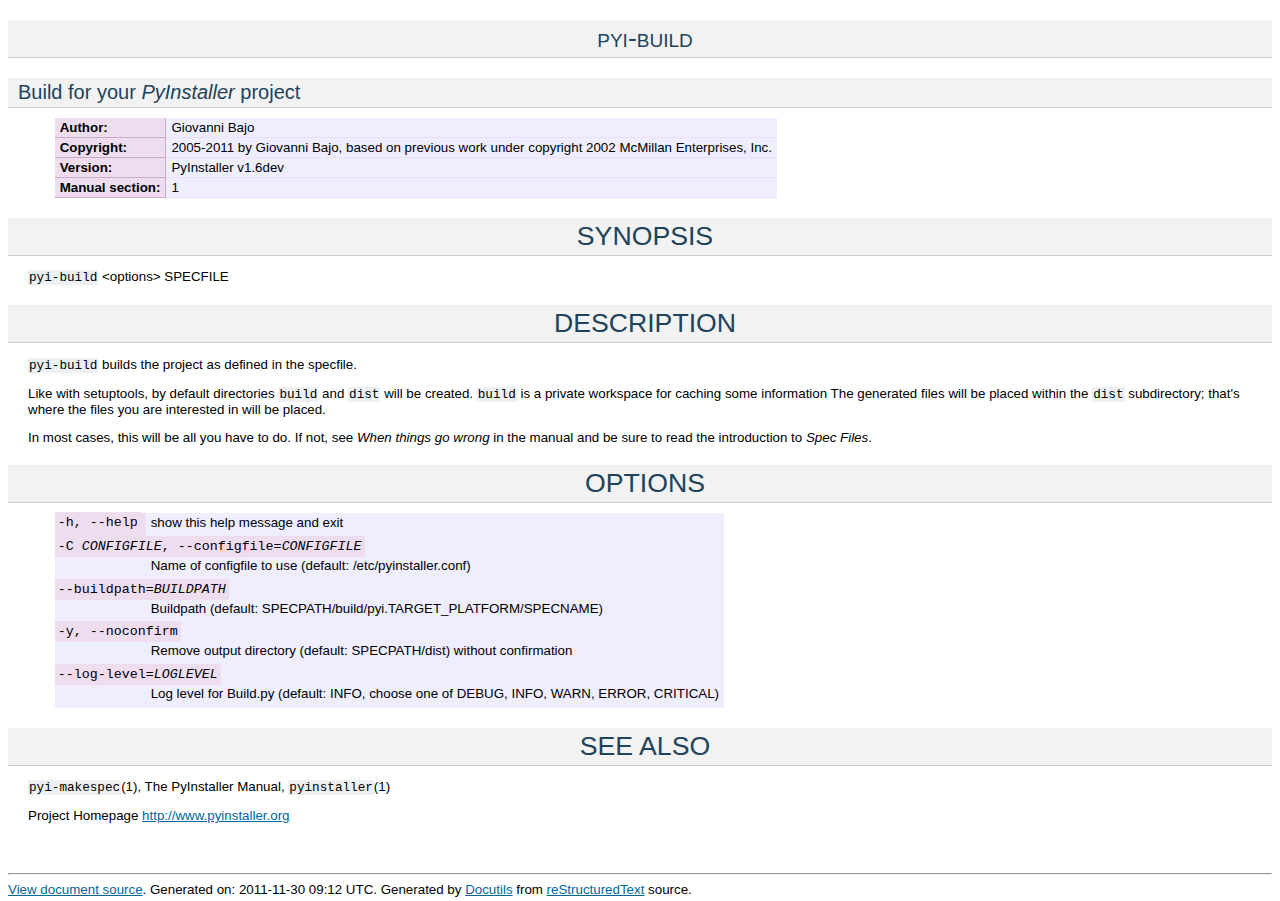
<file: pyinstaller/doc/pyi-build.html>
<?xml version="1.0" encoding="utf-8" ?>
<!DOCTYPE html PUBLIC "-//W3C//DTD XHTML 1.0 Transitional//EN" "http://www.w3.org/TR/xhtml1/DTD/xhtml1-transitional.dtd">
<html xmlns="http://www.w3.org/1999/xhtml" xml:lang="en" lang="en">
<head>
<meta http-equiv="Content-Type" content="text/html; charset=utf-8" />
<meta name="generator" content="Docutils 0.7: http://docutils.sourceforge.net/" />
<title>pyi-build</title>
<meta name="author" content="Giovanni Bajo" />
<meta name="copyright" content="2005-2011 by Giovanni Bajo, based on previous work under copyright 2002 McMillan Enterprises, Inc." />
<link rel="stylesheet" href="stylesheets/default.css" type="text/css" />
</head>
<body>
<div class="document" id="pyi-build">
<h1 class="title">pyi-build</h1>
<h2 class="subtitle" id="build-for-your-pyinstaller-project">Build for your <cite>PyInstaller</cite> project</h2>
<table class="docinfo" frame="void" rules="none">
<col class="docinfo-name" />
<col class="docinfo-content" />
<tbody valign="top">
<tr><th class="docinfo-name">Author:</th>
<td>Giovanni Bajo</td></tr>
<tr><th class="docinfo-name">Copyright:</th>
<td>2005-2011 by Giovanni Bajo, based on previous work under copyright 2002 McMillan Enterprises, Inc.</td></tr>
<tr><th class="docinfo-name">Version:</th>
<td>PyInstaller v1.6dev</td></tr>
<tr class="field"><th class="docinfo-name">Manual section:</th><td class="field-body">1</td>
</tr>
</tbody>
</table>
<!-- -*- mode: rst ; ispell-local-dictionary: "american" -*- -->
<div class="section" id="synopsis">
<h1>SYNOPSIS</h1>
<p><tt class="docutils literal"><span class="pre">pyi-build</span></tt> &lt;options&gt; SPECFILE</p>
</div>
<div class="section" id="description">
<h1>DESCRIPTION</h1>
<p><tt class="docutils literal"><span class="pre">pyi-build</span></tt> builds the project as defined in the specfile.</p>
<p>Like with setuptools, by default directories <tt class="docutils literal">build</tt> and <tt class="docutils literal">dist</tt>
will be created. <tt class="docutils literal">build</tt> is a private workspace for caching some
information The generated files will be placed within the <tt class="docutils literal">dist</tt>
subdirectory; that's where the files you are interested in will be
placed.</p>
<p>In most cases, this will be all you have to do. If not, see <cite>When
things go wrong</cite> in the manual and be sure to read the introduction to
<cite>Spec Files</cite>.</p>
</div>
<div class="section" id="options">
<h1>OPTIONS</h1>
<table class="docutils option-list" frame="void" rules="none">
<col class="option" />
<col class="description" />
<tbody valign="top">
<tr><td class="option-group">
<kbd><span class="option">-h</span>, <span class="option">--help</span></kbd></td>
<td>show this help message and exit</td></tr>
<tr><td class="option-group" colspan="2">
<kbd><span class="option">-C <var>CONFIGFILE</var></span>, <span class="option">--configfile=<var>CONFIGFILE</var></span></kbd></td>
</tr>
<tr><td>&nbsp;</td><td>Name of configfile to use (default: /etc/pyinstaller.conf)</td></tr>
<tr><td class="option-group" colspan="2">
<kbd><span class="option">--buildpath=<var>BUILDPATH</var></span></kbd></td>
</tr>
<tr><td>&nbsp;</td><td>Buildpath (default:
SPECPATH/build/pyi.TARGET_PLATFORM/SPECNAME)</td></tr>
<tr><td class="option-group" colspan="2">
<kbd><span class="option">-y</span>, <span class="option">--noconfirm</span></kbd></td>
</tr>
<tr><td>&nbsp;</td><td>Remove output directory (default: SPECPATH/dist)
without confirmation</td></tr>
<tr><td class="option-group" colspan="2">
<kbd><span class="option">--log-level=<var>LOGLEVEL</var></span></kbd></td>
</tr>
<tr><td>&nbsp;</td><td>Log level for Build.py (default: INFO, choose one
of DEBUG, INFO, WARN, ERROR, CRITICAL)</td></tr>
</tbody>
</table>
</div>
<div class="section" id="see-also">
<h1>SEE ALSO</h1>
<p><tt class="docutils literal"><span class="pre">pyi-makespec</span></tt>(1), The PyInstaller Manual, <tt class="docutils literal">pyinstaller</tt>(1)</p>
<p>Project Homepage <a class="reference external" href="http://www.pyinstaller.org">http://www.pyinstaller.org</a></p>
<!-- -*- mode: rst ; ispell-local-dictionary: "american" -*- -->
</div>
</div>
<div class="footer">
<hr class="footer" />
<a class="reference external" href="source/pyi-build.rst">View document source</a>.
Generated on: 2011-11-30 09:12 UTC.
Generated by <a class="reference external" href="http://docutils.sourceforge.net/">Docutils</a> from <a class="reference external" href="http://docutils.sourceforge.net/rst.html">reStructuredText</a> source.

</div>
</body>
</html>
</file>
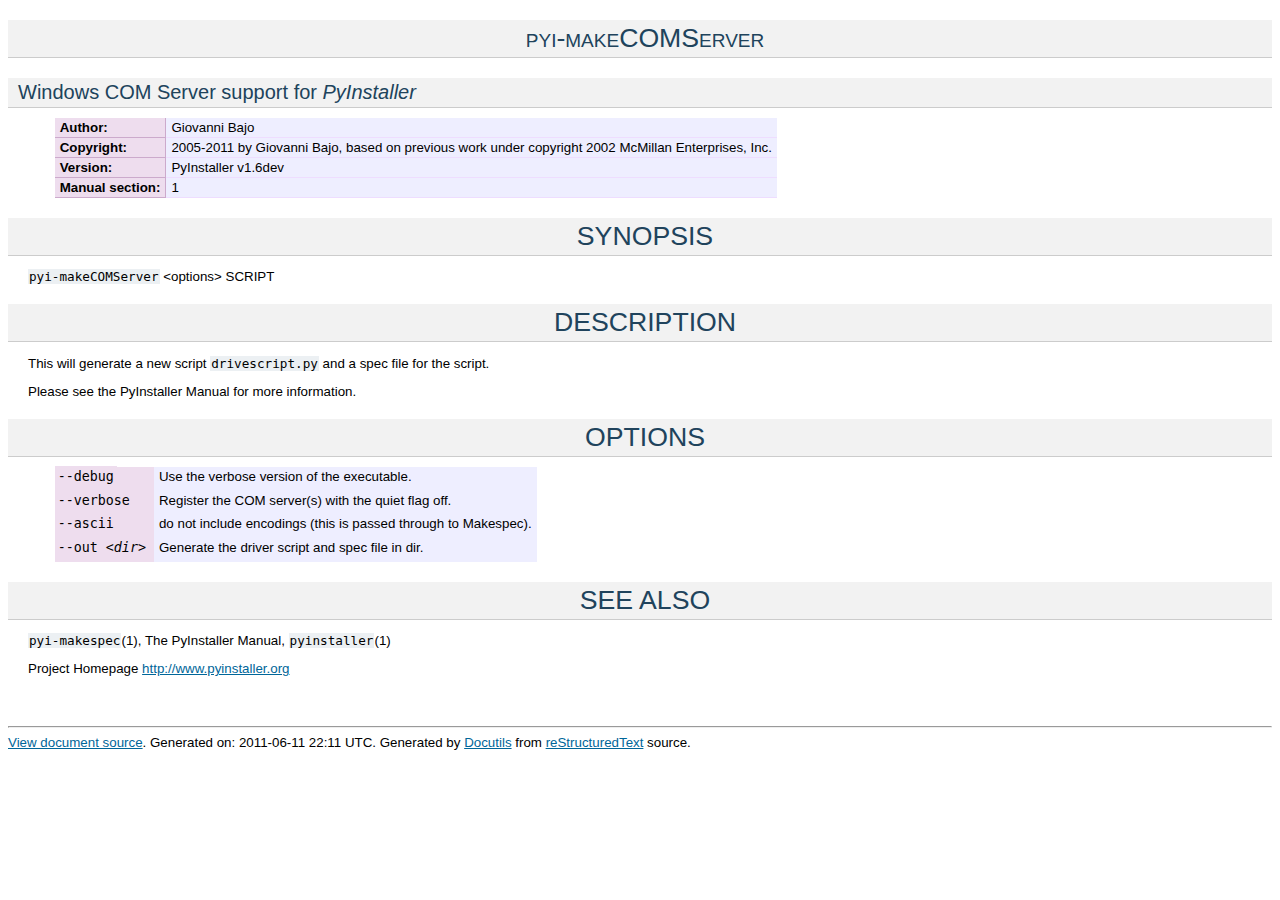
<file: pyinstaller/doc/pyi-makeCOMServer.html>
<?xml version="1.0" encoding="utf-8" ?>
<!DOCTYPE html PUBLIC "-//W3C//DTD XHTML 1.0 Transitional//EN" "http://www.w3.org/TR/xhtml1/DTD/xhtml1-transitional.dtd">
<html xmlns="http://www.w3.org/1999/xhtml" xml:lang="en" lang="en">
<head>
<meta http-equiv="Content-Type" content="text/html; charset=utf-8" />
<meta name="generator" content="Docutils 0.7: http://docutils.sourceforge.net/" />
<title>pyi-makeCOMServer</title>
<meta name="author" content="Giovanni Bajo" />
<meta name="copyright" content="2005-2011 by Giovanni Bajo, based on previous work under copyright 2002 McMillan Enterprises, Inc." />
<link rel="stylesheet" href="stylesheets/default.css" type="text/css" />
</head>
<body>
<div class="document" id="pyi-makecomserver">
<h1 class="title">pyi-makeCOMServer</h1>
<h2 class="subtitle" id="windows-com-server-support-for-pyinstaller">Windows COM Server support for <cite>PyInstaller</cite></h2>
<table class="docinfo" frame="void" rules="none">
<col class="docinfo-name" />
<col class="docinfo-content" />
<tbody valign="top">
<tr><th class="docinfo-name">Author:</th>
<td>Giovanni Bajo</td></tr>
<tr><th class="docinfo-name">Copyright:</th>
<td>2005-2011 by Giovanni Bajo, based on previous work under copyright 2002 McMillan Enterprises, Inc.</td></tr>
<tr><th class="docinfo-name">Version:</th>
<td>PyInstaller v1.6dev</td></tr>
<tr class="field"><th class="docinfo-name">Manual section:</th><td class="field-body">1</td>
</tr>
</tbody>
</table>
<!-- -*- mode: rst ; ispell-local-dictionary: "american" -*- -->
<div class="section" id="synopsis">
<h1>SYNOPSIS</h1>
<p><tt class="docutils literal"><span class="pre">pyi-makeCOMServer</span></tt> &lt;options&gt; SCRIPT</p>
</div>
<div class="section" id="description">
<h1>DESCRIPTION</h1>
<p>This will generate a new script <tt class="docutils literal">drivescript.py</tt> and a spec file for
the script.</p>
<p>Please see the PyInstaller Manual for more information.</p>
</div>
<div class="section" id="options">
<h1>OPTIONS</h1>
<table class="docutils option-list" frame="void" rules="none">
<col class="option" />
<col class="description" />
<tbody valign="top">
<tr><td class="option-group">
<kbd><span class="option">--debug</span></kbd></td>
<td>Use the verbose version of the executable.</td></tr>
<tr><td class="option-group">
<kbd><span class="option">--verbose</span></kbd></td>
<td>Register the COM server(s) with the quiet flag off.</td></tr>
<tr><td class="option-group">
<kbd><span class="option">--ascii</span></kbd></td>
<td>do not include encodings (this is passed through to Makespec).</td></tr>
<tr><td class="option-group">
<kbd><span class="option">--out <var>&lt;dir&gt;</var></span></kbd></td>
<td>Generate the driver script and spec file in dir.</td></tr>
</tbody>
</table>
</div>
<div class="section" id="see-also">
<h1>SEE ALSO</h1>
<p><tt class="docutils literal"><span class="pre">pyi-makespec</span></tt>(1), The PyInstaller Manual, <tt class="docutils literal">pyinstaller</tt>(1)</p>
<p>Project Homepage <a class="reference external" href="http://www.pyinstaller.org">http://www.pyinstaller.org</a></p>
<!-- -*- mode: rst ; ispell-local-dictionary: "american" -*- -->
</div>
</div>
<div class="footer">
<hr class="footer" />
<a class="reference external" href="source/pyi-makeCOMServer.rst">View document source</a>.
Generated on: 2011-06-11 22:11 UTC.
Generated by <a class="reference external" href="http://docutils.sourceforge.net/">Docutils</a> from <a class="reference external" href="http://docutils.sourceforge.net/rst.html">reStructuredText</a> source.

</div>
</body>
</html>
</file>
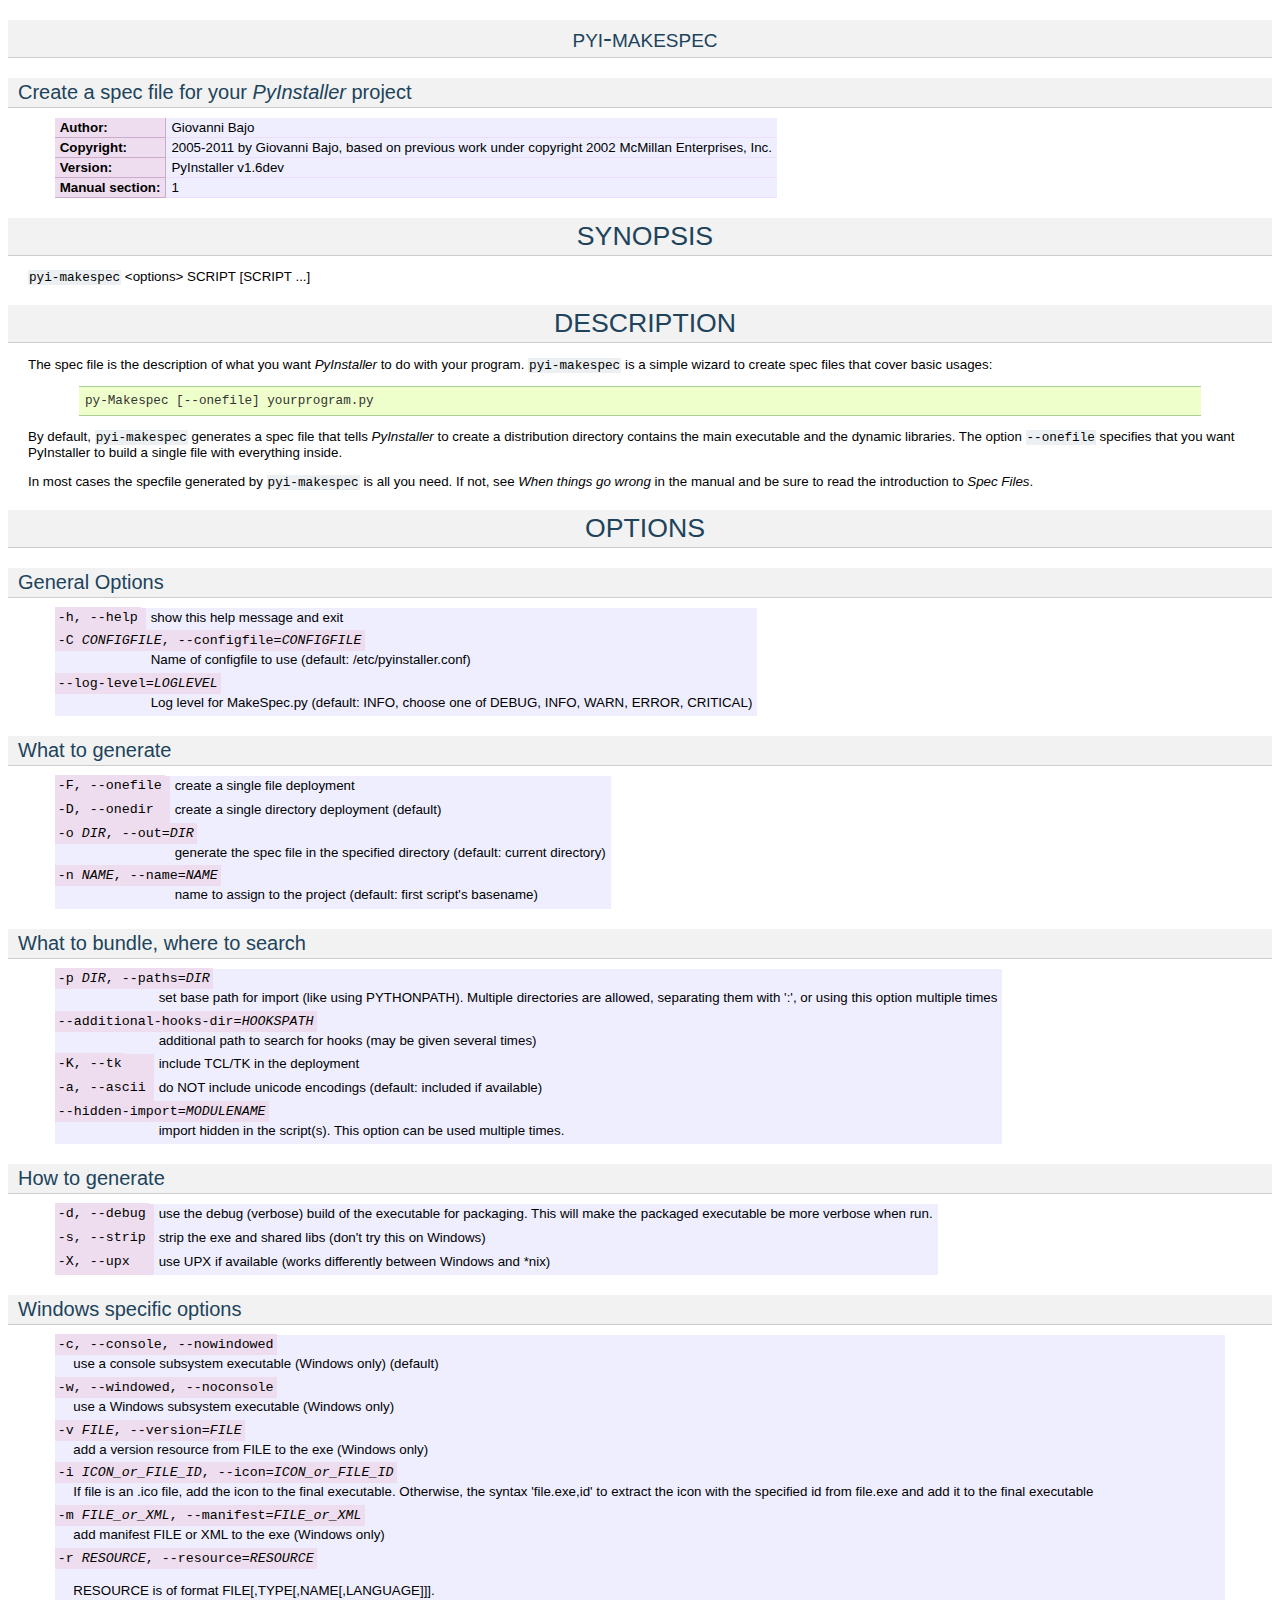
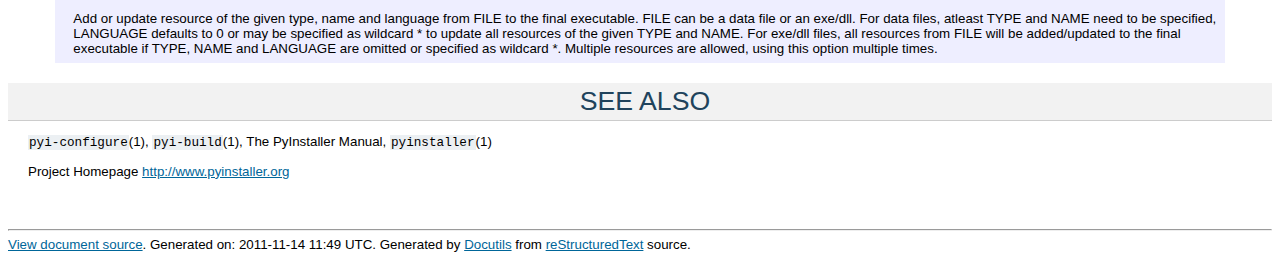
<file: pyinstaller/doc/pyi-makespec.html>
<?xml version="1.0" encoding="utf-8" ?>
<!DOCTYPE html PUBLIC "-//W3C//DTD XHTML 1.0 Transitional//EN" "http://www.w3.org/TR/xhtml1/DTD/xhtml1-transitional.dtd">
<html xmlns="http://www.w3.org/1999/xhtml" xml:lang="en" lang="en">
<head>
<meta http-equiv="Content-Type" content="text/html; charset=utf-8" />
<meta name="generator" content="Docutils 0.8.1: http://docutils.sourceforge.net/" />
<title>pyi-makespec</title>
<meta name="author" content="Giovanni Bajo" />
<meta name="copyright" content="2005-2011 by Giovanni Bajo, based on previous work under copyright 2002 McMillan Enterprises, Inc." />
<link rel="stylesheet" href="stylesheets/default.css" type="text/css" />
</head>
<body>
<div class="document" id="pyi-makespec">
<h1 class="title">pyi-makespec</h1>
<h2 class="subtitle" id="create-a-spec-file-for-your-pyinstaller-project">Create a spec file for your <cite>PyInstaller</cite> project</h2>
<table class="docinfo" frame="void" rules="none">
<col class="docinfo-name" />
<col class="docinfo-content" />
<tbody valign="top">
<tr><th class="docinfo-name">Author:</th>
<td>Giovanni Bajo</td></tr>
<tr><th class="docinfo-name">Copyright:</th>
<td>2005-2011 by Giovanni Bajo, based on previous work under copyright 2002 McMillan Enterprises, Inc.</td></tr>
<tr><th class="docinfo-name">Version:</th>
<td>PyInstaller v1.6dev</td></tr>
<tr class="field"><th class="docinfo-name">Manual section:</th><td class="field-body">1</td>
</tr>
</tbody>
</table>
<!-- -*- mode: rst ; ispell-local-dictionary: "american" -*- -->
<div class="section" id="synopsis">
<h1>SYNOPSIS</h1>
<p><tt class="docutils literal"><span class="pre">pyi-makespec</span></tt> &lt;options&gt; SCRIPT [SCRIPT ...]</p>
</div>
<div class="section" id="description">
<h1>DESCRIPTION</h1>
<p>The spec file is the description of what you want <cite>PyInstaller</cite> to do
with your program. <tt class="docutils literal"><span class="pre">pyi-makespec</span></tt> is a simple wizard to create spec
files that cover basic usages:</p>
<pre class="literal-block">
py-Makespec [--onefile] yourprogram.py
</pre>
<p>By default, <tt class="docutils literal"><span class="pre">pyi-makespec</span></tt> generates a spec file that tells
<cite>PyInstaller</cite> to create a distribution directory contains the main
executable and the dynamic libraries. The option <tt class="docutils literal"><span class="pre">--onefile</span></tt>
specifies that you want PyInstaller to build a single file with
everything inside.</p>
<p>In most cases the specfile generated by <tt class="docutils literal"><span class="pre">pyi-makespec</span></tt> is all you
need. If not, see <cite>When things go wrong</cite> in the manual and be sure to
read the introduction to <cite>Spec Files</cite>.</p>
</div>
<div class="section" id="options">
<h1>OPTIONS</h1>
<div class="section" id="general-options">
<h2>General Options</h2>
<table class="docutils option-list" frame="void" rules="none">
<col class="option" />
<col class="description" />
<tbody valign="top">
<tr><td class="option-group">
<kbd><span class="option">-h</span>, <span class="option">--help</span></kbd></td>
<td>show this help message and exit</td></tr>
<tr><td class="option-group" colspan="2">
<kbd><span class="option">-C <var>CONFIGFILE</var></span>, <span class="option">--configfile=<var>CONFIGFILE</var></span></kbd></td>
</tr>
<tr><td>&nbsp;</td><td>Name of configfile to use (default: /etc/pyinstaller.conf)</td></tr>
<tr><td class="option-group" colspan="2">
<kbd><span class="option">--log-level=<var>LOGLEVEL</var></span></kbd></td>
</tr>
<tr><td>&nbsp;</td><td>Log level for MakeSpec.py (default: INFO, choose
one of DEBUG, INFO, WARN, ERROR, CRITICAL)</td></tr>
</tbody>
</table>
</div>
<div class="section" id="what-to-generate">
<h2>What to generate</h2>
<table class="docutils option-list" frame="void" rules="none">
<col class="option" />
<col class="description" />
<tbody valign="top">
<tr><td class="option-group">
<kbd><span class="option">-F</span>, <span class="option">--onefile</span></kbd></td>
<td>create a single file deployment</td></tr>
<tr><td class="option-group">
<kbd><span class="option">-D</span>, <span class="option">--onedir</span></kbd></td>
<td>create a single directory deployment (default)</td></tr>
<tr><td class="option-group" colspan="2">
<kbd><span class="option">-o <var>DIR</var></span>, <span class="option">--out=<var>DIR</var></span></kbd></td>
</tr>
<tr><td>&nbsp;</td><td>generate the spec file in the specified directory
(default: current directory)</td></tr>
<tr><td class="option-group" colspan="2">
<kbd><span class="option">-n <var>NAME</var></span>, <span class="option">--name=<var>NAME</var></span></kbd></td>
</tr>
<tr><td>&nbsp;</td><td>name to assign to the project (default: first script's
basename)</td></tr>
</tbody>
</table>
</div>
<div class="section" id="what-to-bundle-where-to-search">
<h2>What to bundle, where to search</h2>
<table class="docutils option-list" frame="void" rules="none">
<col class="option" />
<col class="description" />
<tbody valign="top">
<tr><td class="option-group" colspan="2">
<kbd><span class="option">-p <var>DIR</var></span>, <span class="option">--paths=<var>DIR</var></span></kbd></td>
</tr>
<tr><td>&nbsp;</td><td>set base path for import (like using PYTHONPATH).
Multiple directories are allowed, separating them with
':', or using this option multiple times</td></tr>
<tr><td class="option-group" colspan="2">
<kbd><span class="option">--additional-hooks-dir=<var>HOOKSPATH</var></span></kbd></td>
</tr>
<tr><td>&nbsp;</td><td>additional path to search for hooks (may be given
several times)</td></tr>
<tr><td class="option-group">
<kbd><span class="option">-K</span>, <span class="option">--tk</span></kbd></td>
<td>include TCL/TK in the deployment</td></tr>
<tr><td class="option-group">
<kbd><span class="option">-a</span>, <span class="option">--ascii</span></kbd></td>
<td>do NOT include unicode encodings (default: included if
available)</td></tr>
<tr><td class="option-group" colspan="2">
<kbd><span class="option">--hidden-import=<var>MODULENAME</var></span></kbd></td>
</tr>
<tr><td>&nbsp;</td><td>import hidden in the script(s). This option can be
used multiple times.</td></tr>
</tbody>
</table>
</div>
<div class="section" id="how-to-generate">
<h2>How to generate</h2>
<table class="docutils option-list" frame="void" rules="none">
<col class="option" />
<col class="description" />
<tbody valign="top">
<tr><td class="option-group">
<kbd><span class="option">-d</span>, <span class="option">--debug</span></kbd></td>
<td>use the debug (verbose) build of the executable for
packaging. This will make the packaged executable be
more verbose when run.</td></tr>
<tr><td class="option-group">
<kbd><span class="option">-s</span>, <span class="option">--strip</span></kbd></td>
<td>strip the exe and shared libs (don't try this on
Windows)</td></tr>
<tr><td class="option-group">
<kbd><span class="option">-X</span>, <span class="option">--upx</span></kbd></td>
<td>use UPX if available (works differently between
Windows and *nix)</td></tr>
</tbody>
</table>
</div>
<div class="section" id="windows-specific-options">
<h2>Windows specific options</h2>
<table class="docutils option-list" frame="void" rules="none">
<col class="option" />
<col class="description" />
<tbody valign="top">
<tr><td class="option-group" colspan="2">
<kbd><span class="option">-c</span>, <span class="option">--console</span>, <span class="option">--nowindowed</span></kbd></td>
</tr>
<tr><td>&nbsp;</td><td>use a console subsystem executable (Windows only)
(default)</td></tr>
<tr><td class="option-group" colspan="2">
<kbd><span class="option">-w</span>, <span class="option">--windowed</span>, <span class="option">--noconsole</span></kbd></td>
</tr>
<tr><td>&nbsp;</td><td>use a Windows subsystem executable (Windows only)</td></tr>
<tr><td class="option-group" colspan="2">
<kbd><span class="option">-v <var>FILE</var></span>, <span class="option">--version=<var>FILE</var></span></kbd></td>
</tr>
<tr><td>&nbsp;</td><td>add a version resource from FILE to the exe
(Windows only)</td></tr>
<tr><td class="option-group" colspan="2">
<kbd><span class="option">-i <var>ICON_or_FILE_ID</var></span>, <span class="option">--icon=<var>ICON_or_FILE_ID</var></span></kbd></td>
</tr>
<tr><td>&nbsp;</td><td>If file is an .ico file, add the icon to the final
executable. Otherwise, the syntax 'file.exe,id' to
extract the icon with the specified id from file.exe
and add it to the final executable</td></tr>
<tr><td class="option-group" colspan="2">
<kbd><span class="option">-m <var>FILE_or_XML</var></span>, <span class="option">--manifest=<var>FILE_or_XML</var></span></kbd></td>
</tr>
<tr><td>&nbsp;</td><td>add manifest FILE or XML to the exe (Windows only)</td></tr>
<tr><td class="option-group" colspan="2">
<kbd><span class="option">-r <var>RESOURCE</var></span>, <span class="option">--resource=<var>RESOURCE</var></span></kbd></td>
</tr>
<tr><td>&nbsp;</td><td><p class="first">RESOURCE is of format FILE[,TYPE[,NAME[,LANGUAGE]]].</p>
<p class="last">Add or update resource of the given type, name and
language from FILE to the final executable. FILE
can be a data file or an exe/dll. For data files,
atleast TYPE and NAME need to be specified,
LANGUAGE defaults to 0 or may be specified as
wildcard * to update all resources of the given
TYPE and NAME. For exe/dll files, all resources
from FILE will be added/updated to the final
executable if TYPE, NAME and LANGUAGE are omitted
or specified as wildcard *. Multiple resources
are allowed, using this option multiple times.</p>
</td></tr>
</tbody>
</table>
</div>
</div>
<div class="section" id="see-also">
<h1>SEE ALSO</h1>
<p><tt class="docutils literal"><span class="pre">pyi-configure</span></tt>(1), <tt class="docutils literal"><span class="pre">pyi-build</span></tt>(1), The PyInstaller Manual,
<tt class="docutils literal">pyinstaller</tt>(1)</p>
<p>Project Homepage <a class="reference external" href="http://www.pyinstaller.org">http://www.pyinstaller.org</a></p>
<!-- -*- mode: rst ; ispell-local-dictionary: "american" -*- -->
</div>
</div>
<div class="footer">
<hr class="footer" />
<a class="reference external" href="source/pyi-makespec.rst">View document source</a>.
Generated on: 2011-11-14 11:49 UTC.
Generated by <a class="reference external" href="http://docutils.sourceforge.net/">Docutils</a> from <a class="reference external" href="http://docutils.sourceforge.net/rst.html">reStructuredText</a> source.

</div>
</body>
</html>
</file>
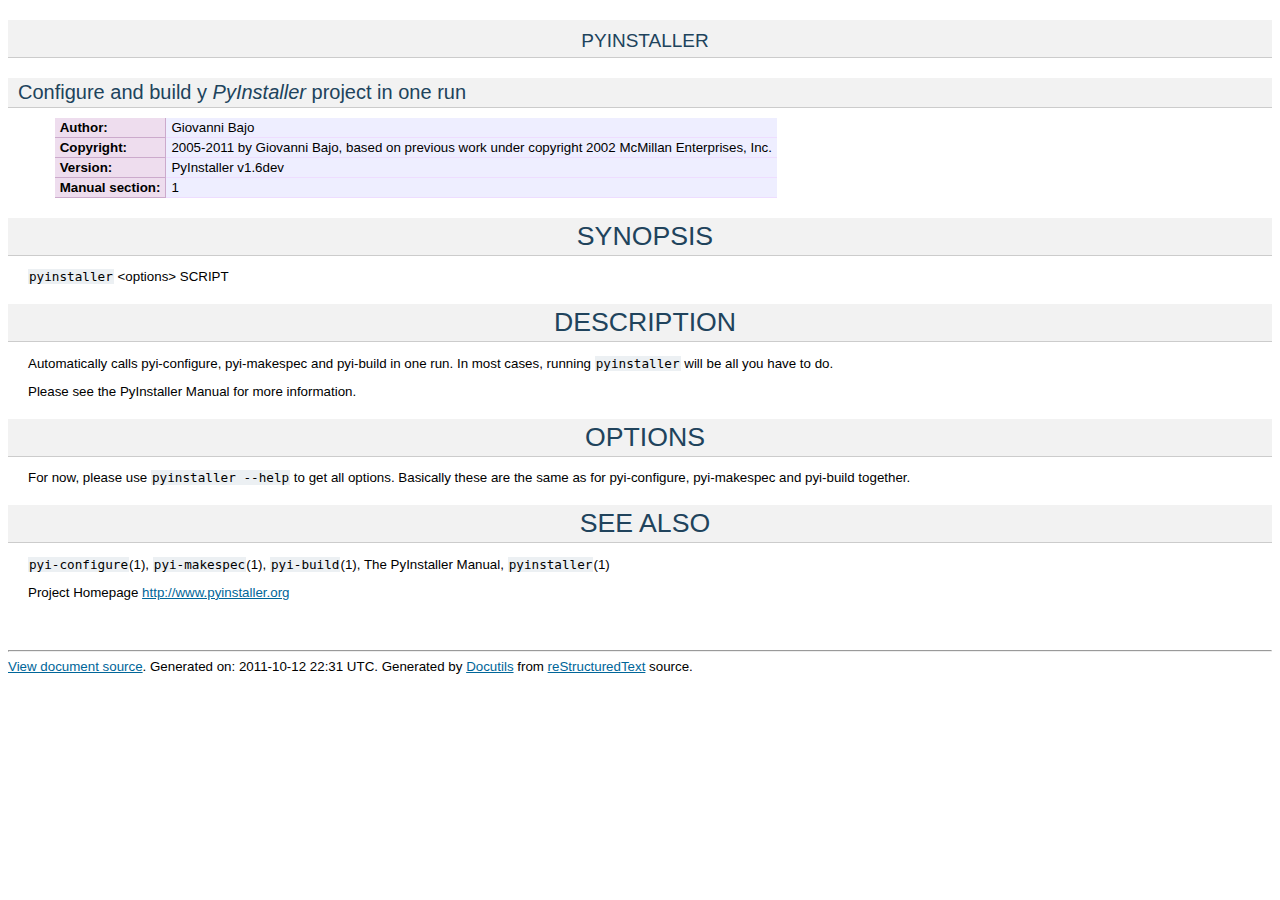
<file: pyinstaller/doc/pyinstaller.html>
<?xml version="1.0" encoding="utf-8" ?>
<!DOCTYPE html PUBLIC "-//W3C//DTD XHTML 1.0 Transitional//EN" "http://www.w3.org/TR/xhtml1/DTD/xhtml1-transitional.dtd">
<html xmlns="http://www.w3.org/1999/xhtml" xml:lang="en" lang="en">
<head>
<meta http-equiv="Content-Type" content="text/html; charset=utf-8" />
<meta name="generator" content="Docutils 0.7: http://docutils.sourceforge.net/" />
<title>pyinstaller</title>
<meta name="author" content="Giovanni Bajo" />
<meta name="copyright" content="2005-2011 by Giovanni Bajo, based on previous work under copyright 2002 McMillan Enterprises, Inc." />
<link rel="stylesheet" href="stylesheets/default.css" type="text/css" />
</head>
<body>
<div class="document" id="pyinstaller">
<h1 class="title">pyinstaller</h1>
<h2 class="subtitle" id="configure-and-build-y-pyinstaller-project-in-one-run">Configure and build y <cite>PyInstaller</cite> project in one run</h2>
<table class="docinfo" frame="void" rules="none">
<col class="docinfo-name" />
<col class="docinfo-content" />
<tbody valign="top">
<tr><th class="docinfo-name">Author:</th>
<td>Giovanni Bajo</td></tr>
<tr><th class="docinfo-name">Copyright:</th>
<td>2005-2011 by Giovanni Bajo, based on previous work under copyright 2002 McMillan Enterprises, Inc.</td></tr>
<tr><th class="docinfo-name">Version:</th>
<td>PyInstaller v1.6dev</td></tr>
<tr class="field"><th class="docinfo-name">Manual section:</th><td class="field-body">1</td>
</tr>
</tbody>
</table>
<!-- -*- mode: rst ; ispell-local-dictionary: "american" -*- -->
<div class="section" id="synopsis">
<h1>SYNOPSIS</h1>
<p><tt class="docutils literal">pyinstaller</tt> &lt;options&gt; SCRIPT</p>
</div>
<div class="section" id="description">
<h1>DESCRIPTION</h1>
<p>Automatically calls pyi-configure, pyi-makespec and pyi-build in one
run. In most cases, running <tt class="docutils literal">pyinstaller</tt> will be all you have to
do.</p>
<p>Please see the PyInstaller Manual for more information.</p>
</div>
<div class="section" id="options">
<h1>OPTIONS</h1>
<p>For now, please use <tt class="docutils literal">pyinstaller <span class="pre">--help</span></tt> to get all options.
Basically these are the same as for pyi-configure, pyi-makespec and
pyi-build together.</p>
</div>
<div class="section" id="see-also">
<h1>SEE ALSO</h1>
<p><tt class="docutils literal"><span class="pre">pyi-configure</span></tt>(1), <tt class="docutils literal"><span class="pre">pyi-makespec</span></tt>(1), <tt class="docutils literal"><span class="pre">pyi-build</span></tt>(1), The
PyInstaller Manual, <tt class="docutils literal">pyinstaller</tt>(1)</p>
<p>Project Homepage <a class="reference external" href="http://www.pyinstaller.org">http://www.pyinstaller.org</a></p>
<!-- -*- mode: rst ; ispell-local-dictionary: "american" -*- -->
</div>
</div>
<div class="footer">
<hr class="footer" />
<a class="reference external" href="source/pyinstaller.rst">View document source</a>.
Generated on: 2011-10-12 22:31 UTC.
Generated by <a class="reference external" href="http://docutils.sourceforge.net/">Docutils</a> from <a class="reference external" href="http://docutils.sourceforge.net/rst.html">reStructuredText</a> source.

</div>
</body>
</html>
</file>
<file: pyinstaller/doc/stylesheets/default.css>
/*
 * CSS for PyInstaller Documentation
 */

body {
	font-family: Verdana, Arial, sans-serif;
	font-size: 10pt;
	background-color: white;
}

tt, span.literal {
	font-family: monospace;
	font-size: 0.95em;
	background-color: #ECF0F3;
	padding: 0 1px;
}

div.document {
	padding-left: 2em;
	padding-right: 2em;
	padding: 0 20px 30px;
}
dl, table {
	margin-left: 2em;
	margin-right: 2em;
}

h1, h2, h3, h4, h5, h6 {
    background-color: #F2F2F2;
    border-bottom: 1px solid #CCCCCC;
    color: #20435C !important;
    font-family: 'Trebuchet MS',sans-serif;
    font-weight: normal;
    margin: 20px -20px 10px;
    padding: 3px 0 3px 10px;
}

h1 {
	text-align: center;
	font-variant: small-caps;
}
div#contents p.topic-title.first {
	font-size: large;
	font-family: 'Trebuchet MS',sans-serif;
	font-weight: normal;
}

a:link, a:visited { color: #006699; }
a:hover { background-color:#006699; color:white; }

h1 a, h2 a, h3 a, h4 a, h5 a, h6 a,
h1 a:hover, h2 a:hover, h3 a:hover, h4 a:hover, h5 a:hover, h6 a:hover,
h1 a:visited, h2 a:visited, h3 a:visited, h4 a:visited, h5 a:visited, h6 a:visited {
	text-decoration: inherit;
	background-color: inherit;
	color:inherit;
}
h2 a:hover::after, h3 a:hover::after {
	color: red;
	content: " back to contents";
	text-decoration: unterline;
	font-size: x-small;
	margin-left: 1em;
}

table.docutils {
    border: 0 solid #DDCCEE;
    border-collapse: collapse;
}
table.docutils td, table.docutils th {
    background-color: #EEEEFF;
    border-left: 0 none;
    padding: 2px 5px;
}
table.docutils td p.last, table.docutils th p.last {
    margin-bottom: 0;
}
table.field-list td, table.field-list th {
    border: 0 none !important;
}
table.footnote td, table.footnote th {
    border: 0 none !important;
}
table.docutils th {
    background-color: #EEDDEE;
    border-top: 1px solid #CCAACC;
}

table.docinfo {
    border: 0 solid black;
    border-collapse: collapse;
}
table.docinfo th {
    background-color: #EEDDEE;
    border: solid thin #CCAACC;
    border-top: 0;
    border-left: 0;
    padding: 2px 5px;
}
table.docinfo td {
    background-color: #EEEEFF;
    border: solid thin #EEDDFF;
    border-width: 0 0 thin;
    padding: 2px 5px;
}


table.option-list td.option-group {
   padding-left: 0;
   background-color: #EEDDEE;
}
table.option-list td.option-group[colspan="2"] {
    background-color: #EEEEFF;
}
table.option-list td + td {
    padding-bottom: 0.5em;
}
table.option-list kbd {
   padding: 3px;
   background-color: #EEDDEE;
   white-space: nowrap;
}

th {
	padding-right: 5px;
	text-align: left;
  	background: #FFD596;
	font-weight: bold;
}
th.head {
    text-align: center;
}

td {
	background: white;
	text-align: left;
}


dl {
    margin-bottom: 15px;
}

dt {
	white-space: nowrap;
	font-weight: bold;
}

pre {
  background-color: #EEFFCC;
  border-color: #AACC99;
  border-style: solid none;
  border-width: 1px medium;
  color: #333333;
  line-height: 120%;
  padding: 0.5em;
  margin-left: 4em;
  margin-right: 4em;
  font-family: monospace;
  font-size: 0.95em;
}

/*--- sidebar --- */

div.sidebar {
	margin-left: 1em;
	margin-bottom: 1em;
	font-size: smaller;
	border: medium outset;
	padding: 0.5em 1em;  /* needed by IE */
	background-color: #ffffee;
	width: 35%;
	float: right;
	clear: right;
}

p.sidebar-title {
	font-weight: bold;
	font-size: larger;
	color: #006699;
	font-variant: small-caps;
}


/*
 * END OF FILE
 */
</file>
